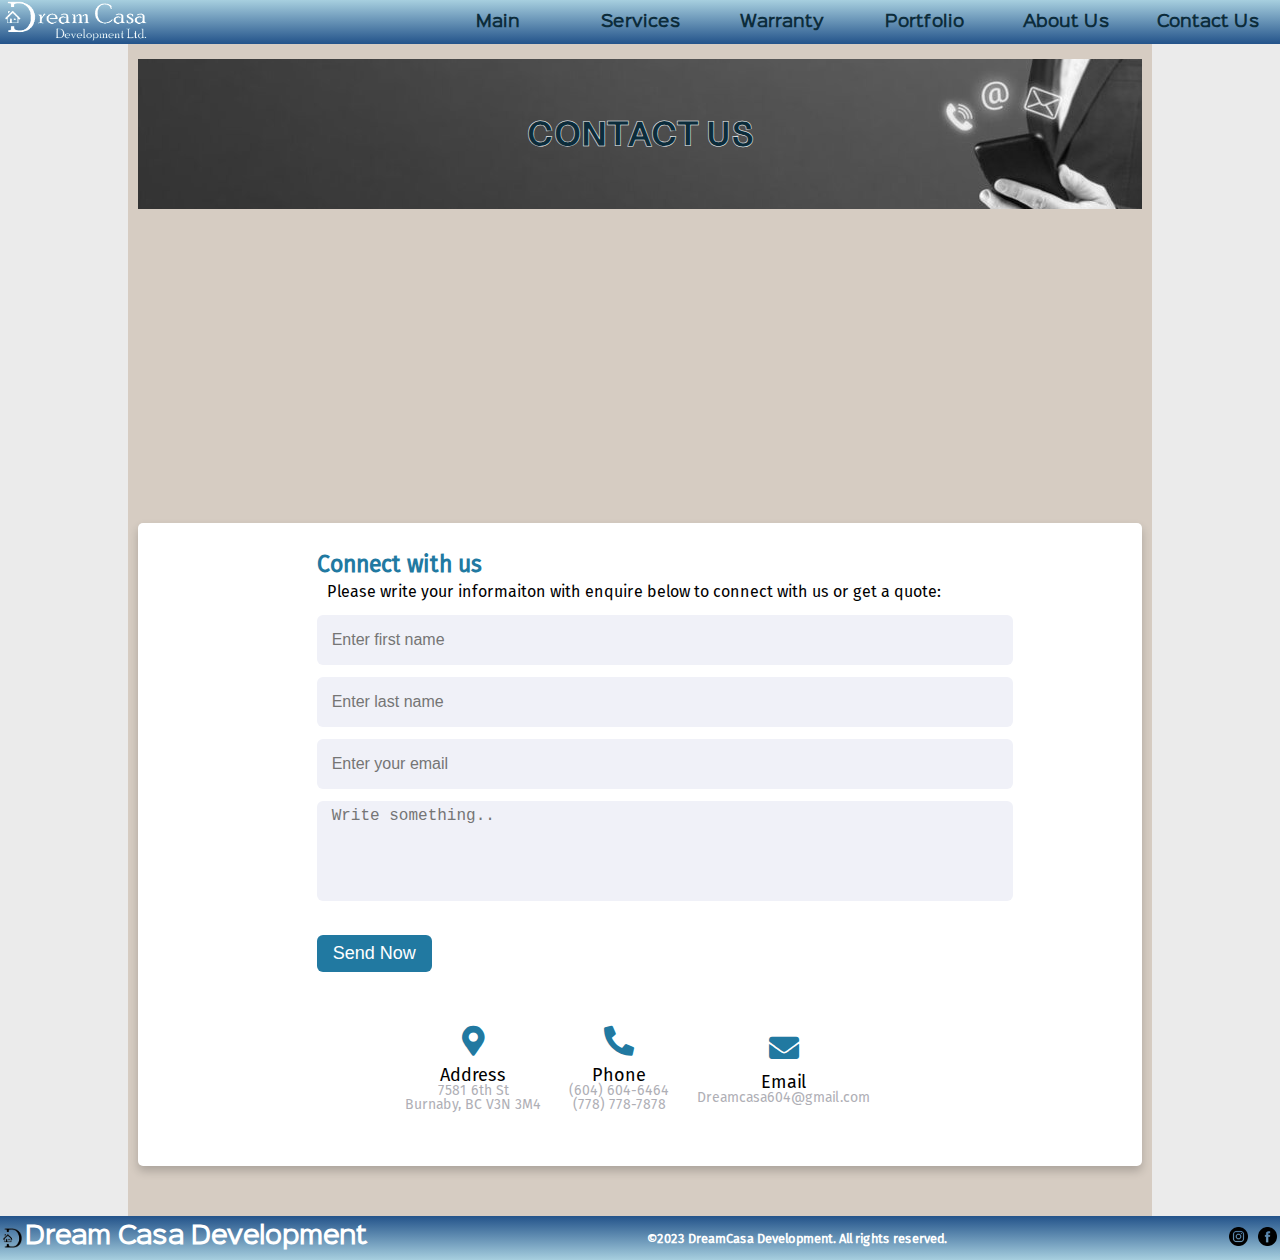
<file: Contact-Us/index.html>
<!doctype html>
<html lang="en">
        <!--
Final Project
Author: Gurveer Sohi
Student# A00901329	
-->
<head>
<meta charset="utf-8">
<meta name="viewport" content="width=device-width, initial-scale=1.0">    
<title>DreamCasa Portfolio</title>
<link rel="stylesheet" href="../css/style.css">
<script src="../scripts/menu.js" defer="defer"></script>
<link rel="stylesheet" href="https://cdnjs.cloudflare.com/ajax/libs/font-awesome/5.15.2/css/all.min.css"/>
</head>

<body>
    <header>
        <div id="top-bar">
            <a href="../index.html"><img class="logo-image" src="../images/Logo-2-white.png" alt="Site Logo"></a>
            <button class="btn-menu">
              <div class="menu-container" onclick="myFunction(this)">
                  <div class="bar1"></div>
                  <div class="bar2"></div>
                  <div class="bar3"></div>
              </div>
          </button>
        </div>
        <nav>
            <ul id="nav-ul">
                <li class="nav-li"><a class="nav-link" href="../index.html">Main</a></li>
                <li class="nav-li"><a class="nav-link" href="../Services/index.html">Services</a></li>
                <li class="nav-li"><a class="nav-link" href="../Warranty/index.html">Warranty</a></li>
                <li class="nav-li"><a class="nav-link" href="../Portfolio/index.html">Portfolio</a></li>
                <li class="nav-li"><a class="nav-link" href="../About-Us/index.html">About Us</a></li>
                <li class="nav-li"><a class="nav-link" href="index.html">Contact Us</a></li>
            </ul>
        </nav>
    </header>

    <div id="wrapper">
        <main>
          <h1 id="contact-us-h1">CONTACT US</h1>
            <br>
            <br>
            <iframe src="https://www.google.com/maps/embed?pb=!1m18!1m12!1m3!1d2605.8312316892757!2d-122.93524542394022!3d49.22272767499857!2m3!1f0!2f0!3f0!3m2!1i1024!2i768!4f13.1!3m3!1m2!1s0x548677c3b73eeeb5%3A0xccdfe32c414608db!2sPunia%20Homes%20Ltd!5e0!3m2!1sen!2sca!4v1690503897207!5m2!1sen!2sca" width="600" height="450" style="border:0;" allowfullscreen="" loading="lazy" referrerpolicy="no-referrer-when-downgrade"></iframe>
            <br><br>
            <div class="container">
                <div class="content">
                  <div class="left-side">
                    <div class="address details">
                      <i class="fas fa-map-marker-alt"></i>
                      <div class="topic">Address</div>
                      <div class="text-one">7581 6th St</div>
                      <div class="text-two">Burnaby, BC V3N 3M4</div>
                    </div>
                    <div class="phone details">
                      <i class="fas fa-phone-alt"></i>
                      <div class="topic">Phone</div>
                      <div class="text-one">(604) 604-6464</div>
                      <div class="text-two">(778) 778-7878</div>
                    </div>
                    <div class="email details">
                      <i class="fas fa-envelope"></i>
                      <div class="topic">Email</div>
                      <div class="text-one">Dreamcasa604@gmail.com</div>
                    </div>
                  </div>
                  <div class="right-side">
                    <div class="topic-text">Connect with us</div>
                    <p>Please write your informaiton with enquire below to connect with us or get a quote:</p>
                  <form action="#">
                    <div class="input-box">
                      <input type="text" placeholder="Enter first name">
                    </div>
                    <div class="input-box">
                        <input type="text" placeholder="Enter last name">
                      </div>
                    <div class="input-box">
                      <input type="text" placeholder="Enter your email">
                    </div>
                    <div class="input-box message-box">
                        <textarea id="subject" name="subject" placeholder="Write something.." style="height:100px"></textarea>
                    </div>
                    <div class="button">
                      <input type="button" value="Send Now" >
                    </div>
                  </form>
                </div>
                </div>
              </div>

        </main>
    </div>
        <footer>
            <div id="footer-div">
                <div id="footer-logo">
                    <img src="../images/Logo.png" alt="dreamcasa icon">
                    <h3>Dream Casa Development</h3>
                </div>
                <div>
                    <span>©2023 DreamCasa Development. All rights reserved.</span>
                </div>
                <div>
                    <a href="https://www.instagram.com/dreamcasa_/?hl=en"><img src="../images/instagram.png" alt="instagram icon"></a>
                    <a href="https://www.facebook.com/DreamCasaDevelopment/"><img src="../images/facebook.png" alt="facebook icon"></a>
                </div>
            </div>
        </footer>
    
</body>
</html>
</file>
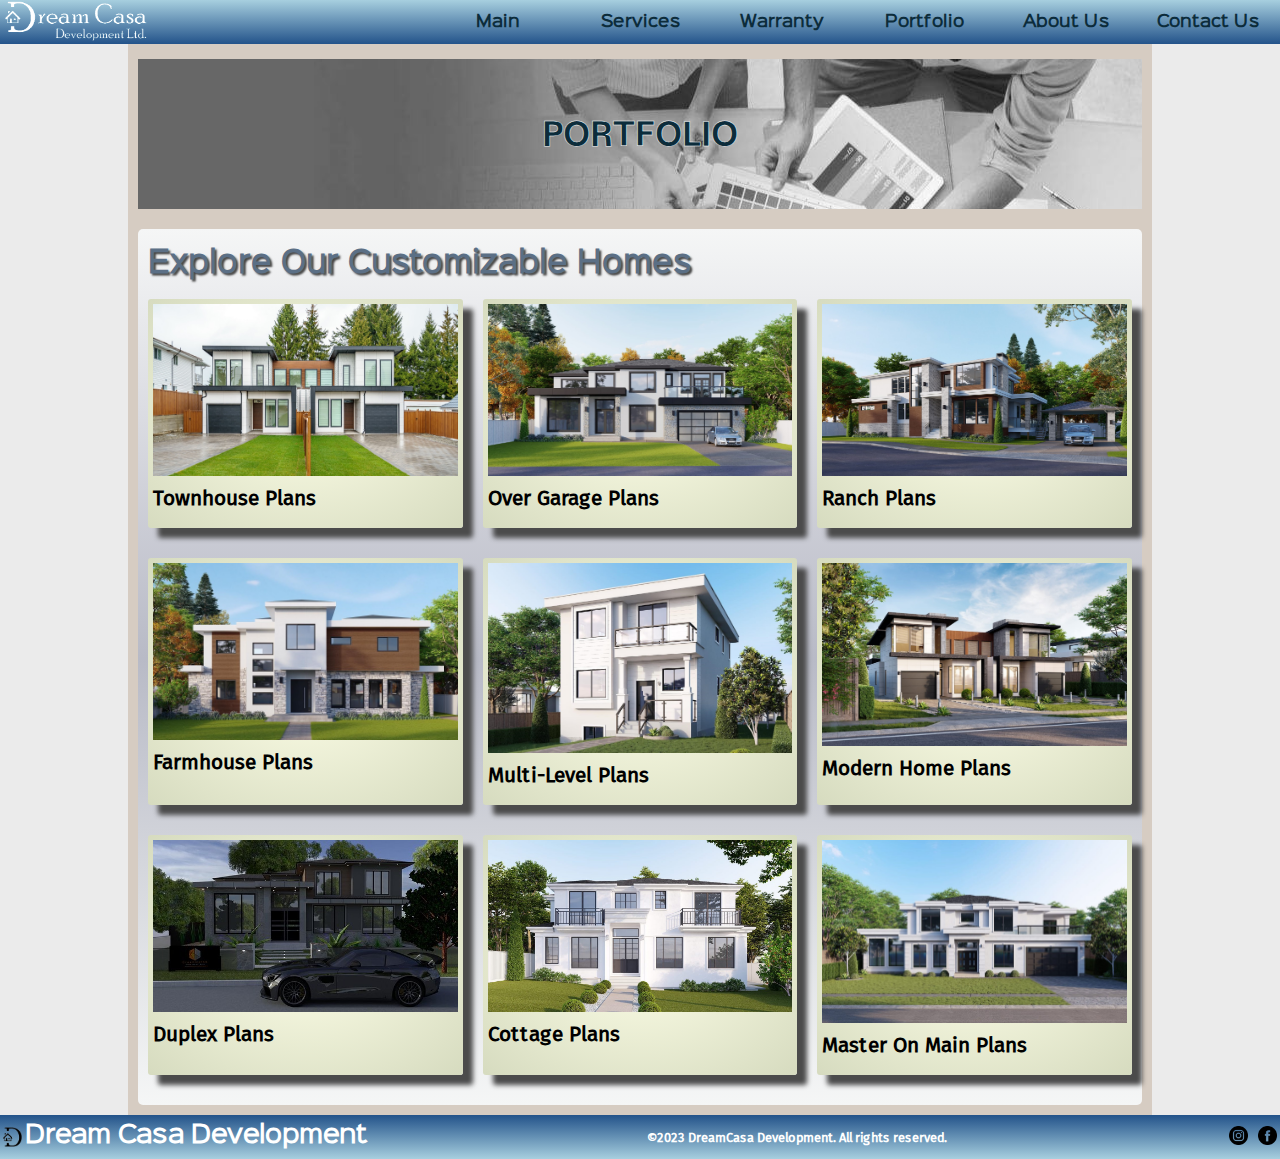
<file: Portfolio/index.html>
<!doctype html>
<html lang="en">
        <!--
Final Project
Author: Gurveer Sohi
Student# A00901329	
-->
<head>
<meta charset="utf-8">
<meta name="viewport" content="width=device-width, initial-scale=1.0">    
<title>DreamCasa Portfolio</title>
<link rel="stylesheet" href="../css/style.css">
<script src="../scripts/menu.js" defer="defer"></script>
</head>

<body>
    <header>
        <div id="top-bar">
            <a href="../index.html"><img class="logo-image" src="../images/Logo-2-white.png" alt="Site Logo"></a>
            <button class="btn-menu">
                <div class="menu-container" onclick="myFunction(this)">
                    <div class="bar1"></div>
                    <div class="bar2"></div>
                    <div class="bar3"></div>
                </div>
            </button>
        </div>
        <nav>
            <ul id="nav-ul">
                <li class="nav-li"><a class="nav-link" href="../index.html">Main</a></li>
                <li class="nav-li"><a class="nav-link" href="../Services/index.html">Services</a></li>
                <li class="nav-li"><a class="nav-link" href="../Warranty/index.html">Warranty</a></li>
                <li class="nav-li"><a class="nav-link" href="index.html">Portfolio</a></li>
                <li class="nav-li"><a class="nav-link" href="../About-Us/index.html">About Us</a></li>
                <li class="nav-li"><a class="nav-link" href="../Contact-Us/index.html">Contact Us</a></li>
            </ul>
        </nav>
    </header>

    <div id="wrapper">
        <main>
            <h1 id="portfolio-h1">PORTFOLIO</h1>
            <section id="portfolio">
                <h2>Explore Our Customizable Homes</h2>
                <div class="process">
                    <article>
                        <img src="../images/house 1.jpg" alt="">
                        <h4>Townhouse Plans</h4>
                    </article>
                    <article>
                        <img src="../images/house 2.jpg" alt="">
                        <h4>Over Garage Plans</h4>
                    </article>
                    <article>
                        <img src="../images/house 3.jpg" alt="">
                        <h4>Ranch Plans</h4>
                    </article>
                    <article>
                        <img src="../images/house 4.jpg" alt="">
                        <h4>Farmhouse Plans</h4>
                    </article>
                    <article>
                        <img src="../images/house 5.jpg" alt="">
                        <h4>Multi-Level Plans</h4>
                    </article>
                    <article>
                        <img src="../images/house 6.jpg" alt="">
                        <h4>Modern Home Plans</h4>
                    </article>
                    <article>
                        <img src="../images/house 7.jpg" alt="">
                        <h4>Duplex Plans</h4>
                    </article>
                    <article>
                        <img src="../images/house 8.jpg" alt="">
                        <h4>Cottage Plans</h4>
                    </article>
                    <article>
                        <img src="../images/house 9.jpg" alt="">
                        <h4>Master On Main Plans</h4>
                    </article>
                </div>
            </section>
        </main>
    </div>
        <footer>
            <div id="footer-div">
                <div id="footer-logo">
                    <img src="../images/Logo.png" alt="dreamcasa icon">
                    <h3>Dream Casa Development</h3>
                </div>
                <div>
                    <span>©2023 DreamCasa Development. All rights reserved.</span>
                </div>
                <div>
                    <a href="https://www.instagram.com/dreamcasa_/?hl=en"><img src="../images/instagram.png" alt="instagram icon"></a>
                    <a href="https://www.facebook.com/DreamCasaDevelopment/"><img src="../images/facebook.png" alt="facebook icon"></a>
                </div>
            </div>
        </footer>
</body>
</html>
</file>
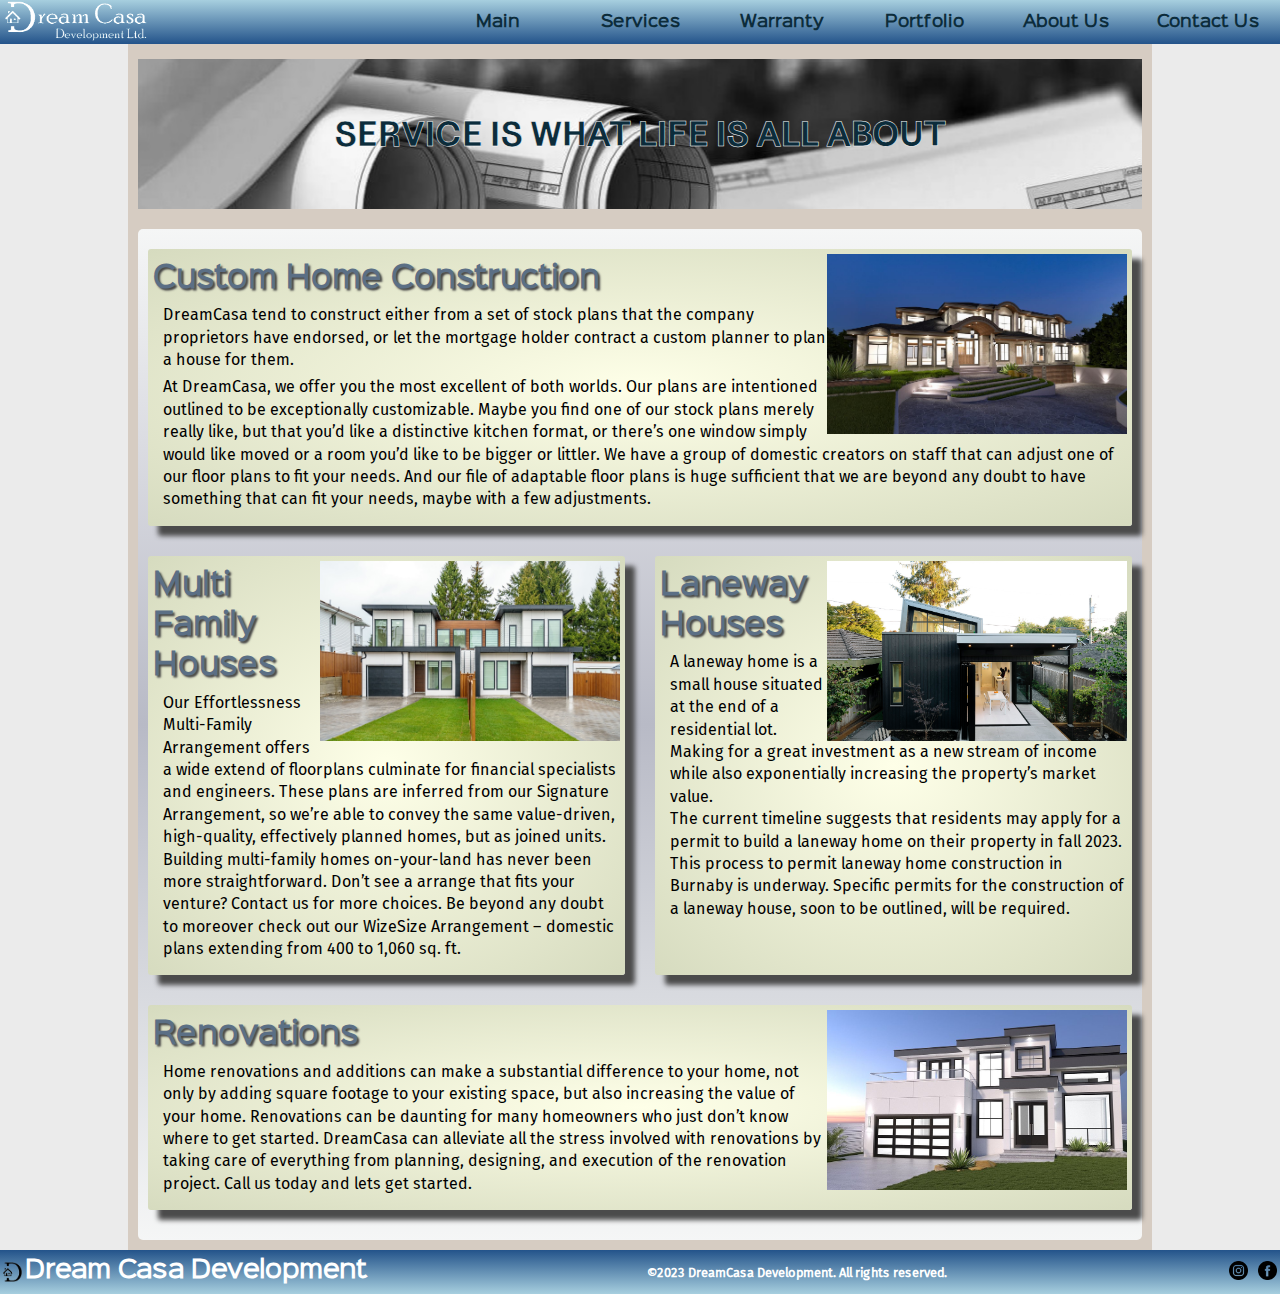
<file: Services/index.html>
<!doctype html>
<html lang="en">
        <!--
Final Project
Author: Gurveer Sohi
Student# A00901329	
-->
<head>
<meta charset="utf-8">
<meta name="viewport" content="width=device-width, initial-scale=1.0">    
<title>DreamCasa Portfolio</title>
<link rel="stylesheet" href="../css/style.css">
<script src="../scripts/menu.js" defer="defer"></script>
</head>

<body>
    <header>
        <div id="top-bar">
            <a href="../index.html"><img class="logo-image" src="../images/Logo-2-white.png" alt="Site Logo"></a>
            <button class="btn-menu">
                <div class="menu-container" onclick="myFunction(this)">
                    <div class="bar1"></div>
                    <div class="bar2"></div>
                    <div class="bar3"></div>
                </div>
            </button>
        </div>
        <nav>
            <ul id="nav-ul">
                <li class="nav-li"><a class="nav-link" href="../index.html">Main</a></li>
                <li class="nav-li"><a class="nav-link" href="index.html">Services</a></li>
                <li class="nav-li"><a class="nav-link" href="../Warranty/index.html">Warranty</a></li>
                <li class="nav-li"><a class="nav-link" href="../Portfolio/index.html">Portfolio</a></li>
                <li class="nav-li"><a class="nav-link" href="../About-Us/index.html">About Us</a></li>
                <li class="nav-li"><a class="nav-link" href="../Contact-Us/index.html">Contact Us</a></li>
            </ul>
        </nav>
    </header>

    <div id="wrapper">
        <main>
            <h1 id="services-h1">SERVICE IS WHAT LIFE IS ALL ABOUT</h1>
            <section>
                <div class="process">
                    <article>
                        <aside><img src="../images/house 12.jpg" alt=""></aside>
                        <h2>Custom Home Construction</h2>
                        <p>DreamCasa tend to construct either from a set of stock plans that the company proprietors have endorsed, 
                            or let the mortgage holder contract a custom planner to plan a house for them.
                        </p>
                        <p>At DreamCasa, we offer you the most excellent of both worlds. Our plans are intentioned outlined to be exceptionally customizable. 
                            Maybe you find one of our stock plans merely really like, but that you’d like a distinctive kitchen format, or 
                            there’s one window simply would like moved or a room you’d like to be bigger or littler. We have a group of domestic creators on staff that 
                            can adjust one of our floor plans to fit your needs. And our file of adaptable floor plans is huge sufficient that we are beyond any doubt to 
                            have something that can fit your needs, maybe with a few adjustments.
                        </p> 
                    </article>
                    
                    <article>
                        <aside><img src="../images/house 1.jpg" alt=""></aside>
                        <h2>Multi Family Houses</h2>
                        <p>
                            Our Effortlessness Multi-Family Arrangement offers a wide extend of floorplans culminate for financial specialists and engineers. 
                            These plans are inferred from our Signature Arrangement, so we’re able to convey the same value-driven, high-quality, effectively planned homes, 
                            but as joined units. Building multi-family homes on-your-land has never been more straightforward. Don’t see a arrange that fits your venture? 
                            Contact us for more choices. Be beyond any doubt to moreover check out our WizeSize Arrangement – domestic plans extending from 400 to 1,060 sq. ft.
                        </p>
                    </article>
                    <article>
                        <aside><img src="../images/house 15.jpg" alt=""></aside>
                        <h2>Laneway Houses</h2>
                        <p>
                            A laneway home is a small house situated at the end of a residential lot. Making for a great investment as a new stream of income while also 
                            exponentially increasing the property’s market value.
                            <br>The current timeline suggests that residents may apply for a permit to build a laneway home on their property in fall 2023. This process to 
                            permit laneway home construction in Burnaby is underway. Specific permits for the construction of a laneway house, soon to be outlined, will be required.
                        </p>
                    </article>
                    <article>
                        <aside><img src="../images/house 10.jpg" alt=""></aside>
                        <h2>Renovations</h2>
                        <p>
                            Home renovations and additions can make a substantial difference to your home, not only by adding square footage to your existing space, but also 
                            increasing the value of your home. Renovations can be daunting for many homeowners who just don’t know where to get started. DreamCasa can alleviate all 
                            the stress involved with renovations by taking care of everything from planning, designing, and execution of the renovation project. Call us today and lets 
                            get started.
                        </p>
                    </article>
                </div>
            </section>
        </main>
    </div>
        <footer>
            <div id="footer-div">
                <div id="footer-logo">
                    <img src="../images/Logo.png" alt="dreamcasa icon">
                    <h3>Dream Casa Development</h3>
                </div>
                <div>
                    <span>©2023 DreamCasa Development. All rights reserved.</span>
                </div>
                <div>
                    <a href="https://www.instagram.com/dreamcasa_/?hl=en"><img src="../images/instagram.png" alt="instagram icon"></a>
                    <a href="https://www.facebook.com/DreamCasaDevelopment/"><img src="../images/facebook.png" alt="facebook icon"></a>
                </div>
            </div>
        </footer>
    
</body>
</html>
</file>
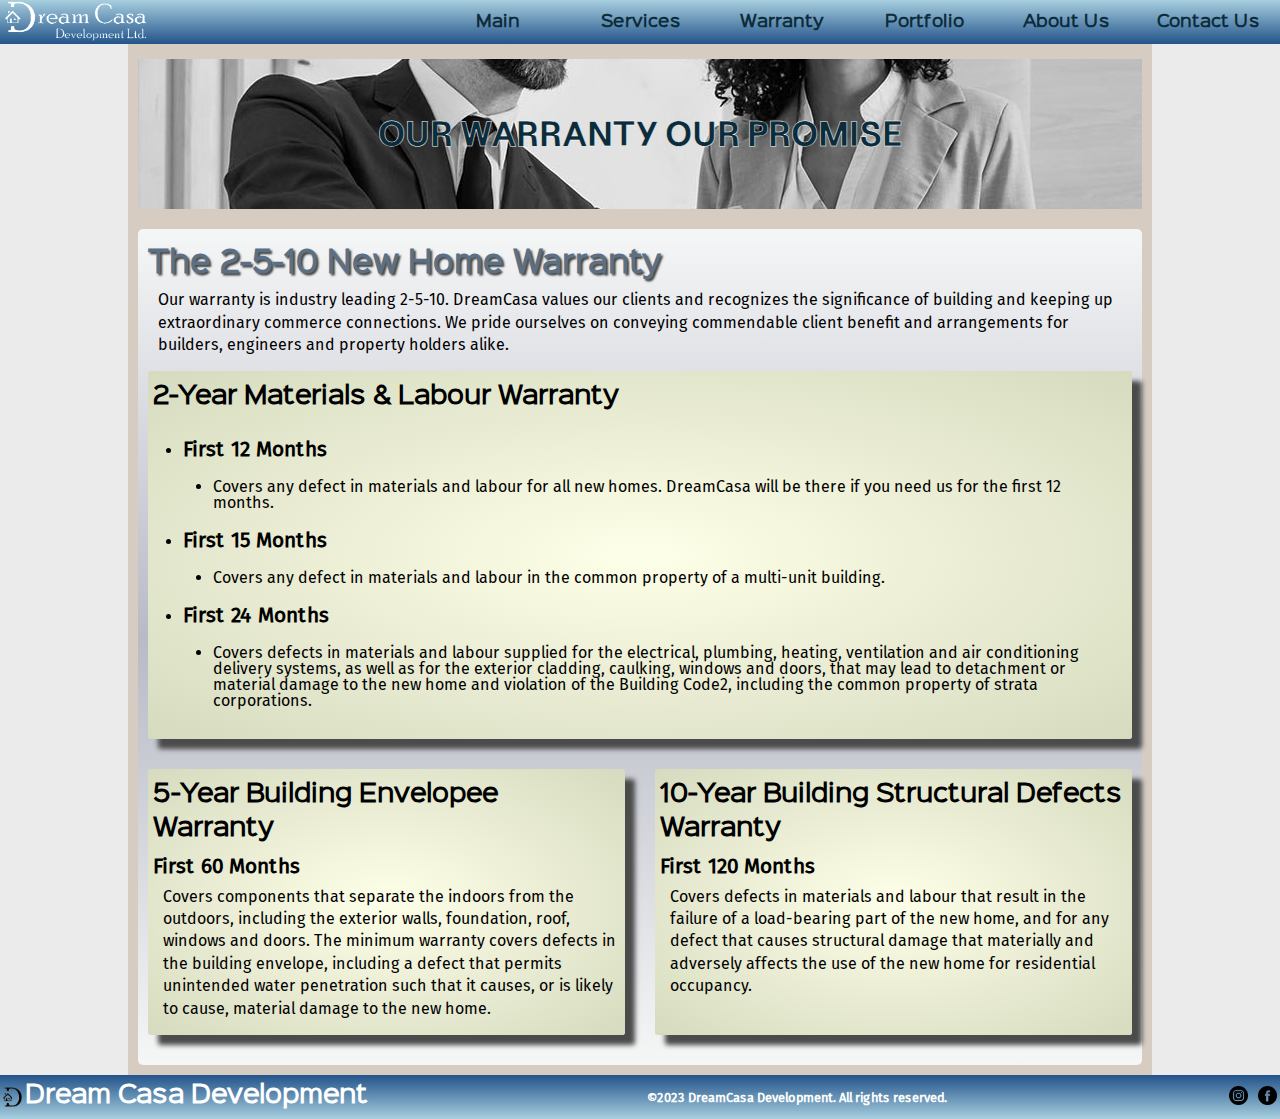
<file: Warranty/index.html>
<!doctype html>
<html lang="en">
        <!--
Final Project
Author: Gurveer Sohi
Student# A00901329	
-->
<head>
<meta charset="utf-8">
<meta name="viewport" content="width=device-width, initial-scale=1.0">    
<title>DreamCasa Portfolio</title>
<link rel="stylesheet" href="../css/style.css">
<script src="../scripts/menu.js" defer="defer"></script>
</head>

<body>
    <header>
        <div id="top-bar">
            <a href="../index.html"><img class="logo-image" src="../images/Logo-2-white.png" alt="Site Logo"></a>
            <button class="btn-menu">
                <div class="menu-container" onclick="myFunction(this)">
                    <div class="bar1"></div>
                    <div class="bar2"></div>
                    <div class="bar3"></div>
                </div>
            </button>
        </div>
        <nav>
            <ul id="nav-ul">
                <li class="nav-li"><a class="nav-link" href="../index.html">Main</a></li>
                <li class="nav-li"><a class="nav-link" href="../Services/index.html">Services</a></li>
                <li class="nav-li"><a class="nav-link" href="index.html">Warranty</a></li>
                <li class="nav-li"><a class="nav-link" href="../Portfolio/index.html">Portfolio</a></li>
                <li class="nav-li"><a class="nav-link" href="../About-Us/index.html">About Us</a></li>
                <li class="nav-li"><a class="nav-link" href="../Contact-Us/index.html">Contact Us</a></li>
            </ul>
        </nav>
    </header>

    <div id="wrapper">
        <main>
            <h1 id="warranty-h1">OUR WARRANTY OUR PROMISE</h1>
            <section>
                <h2>The 2-5-10 New Home Warranty</h2>
                <p>Our warranty is industry leading 2-5-10. DreamCasa values our clients and recognizes the significance of
                    building and keeping up extraordinary commerce connections. We pride
                    ourselves on conveying commendable client benefit and arrangements
                    for builders, engineers and property holders alike.</p>
                <div class="process">
                    <article id="warranty">
                        <h3>2-Year Materials & Labour Warranty</h3>
                        <ul>
                            <li><h4>First 12 Months</h4></li>
                            <ul>
                                <li>Covers any defect in materials and labour for all new homes. DreamCasa 
                                will be there if you need us for the first 12 months.</li>
                            </ul>
                            <li><h4>First 15 Months</h4></li>
                            <ul>
                                <li>Covers any defect in materials and labour in the common property 
                                    of a multi-unit building.</li>
                            </ul>
                            <li><h4>First 24 Months</h4></li>
                            <ul>
                                <li>Covers defects in materials and labour supplied for the electrical, 
                                    plumbing, heating, ventilation and air conditioning delivery systems, 
                                    as well as for the exterior cladding, caulking, windows and doors, that 
                                    may lead to detachment or material damage to the new home and violation 
                                    of the Building Code2, including the common property of strata corporations.</li>
                            </ul>
                        </ul>
                    </article>
                    <article>
                        <h3>5-Year Building Envelopee Warranty</h3>
                        <h4>First 60 Months</h4>
                        <p>Covers components that separate the indoors from the outdoors, including the exterior walls, 
                            foundation, roof, windows and doors. The minimum warranty covers defects in the building 
                            envelope, including a defect that permits unintended water penetration such that it causes, 
                            or is likely to cause, material damage to the new home.</p>
                    </article>
                    <article>
                        <h3>10-Year Building Structural Defects Warranty</h3>
                        <h4>First 120 Months</h4>
                        <p>Covers defects in materials and labour that result in the failure of a load-bearing part of 
                            the new home, and for any defect that causes structural damage that materially and adversely 
                            affects the use of the new home for residential occupancy.</p>
                    </article>
                </div>
            </section>
        </main>
    </div>
        <footer>
            <div id="footer-div">
                <div id="footer-logo">
                    <img src="../images/Logo.png" alt="dreamcasa icon">
                    <h3>Dream Casa Development</h3>
                </div>
                <div>
                    <span>©2023 DreamCasa Development. All rights reserved.</span>
                </div>
                <div>
                    <a href="https://www.instagram.com/dreamcasa_/?hl=en"><img src="../images/instagram.png" alt="instagram icon"></a>
                    <a href="https://www.facebook.com/DreamCasaDevelopment/"><img src="../images/facebook.png" alt="facebook icon"></a>
                </div>
            </div>
        </footer>
    
</body>
</html>
</file>
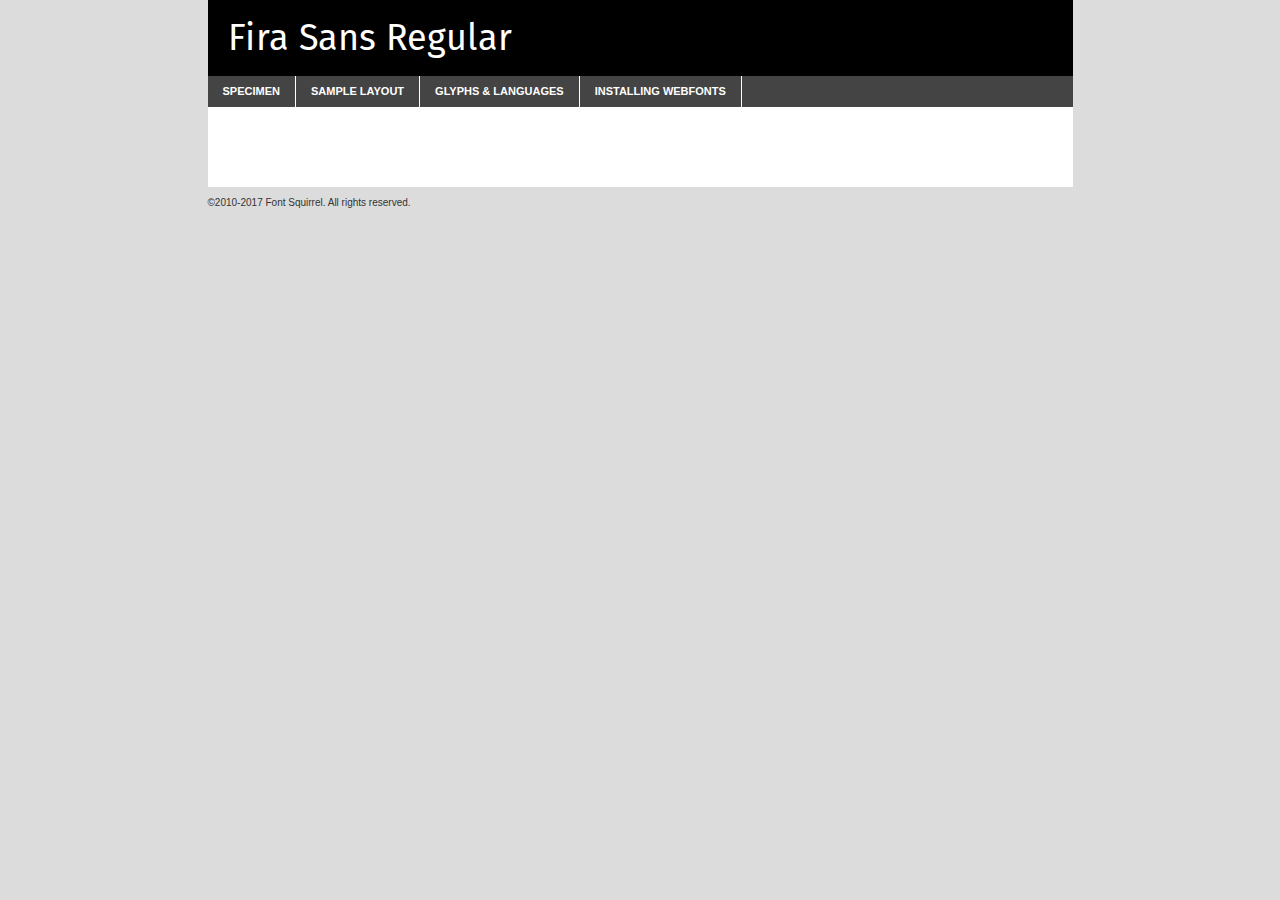
<file: fonts/webfontkit/firasans-regular-demo.html>
<!DOCTYPE html PUBLIC "-//W3C//DTD XHTML 1.0 Transitional//EN"
        "http://www.w3.org/TR/xhtml1/DTD/xhtml1-transitional.dtd">

<html xmlns="http://www.w3.org/1999/xhtml" xml:lang="en" lang="en">
<head>
    <meta http-equiv="Content-Type" content="text/html; charset=utf-8"/>
    <script src="http://ajax.googleapis.com/ajax/libs/jquery/1.7.2/jquery.min.js" type="text/javascript" charset="utf-8"></script>
    <script type="text/javascript">
		(function($) {
			$.fn.easyTabs = function(option) {
				var param = jQuery.extend({ fadeSpeed: 'fast', defaultContent: 1, activeClass: 'active' }, option);
				$(this).each(function() {
					var thisId = '#' + this.id;
					if ( param.defaultContent == '' )
					{
						param.defaultContent = 1;
					}
					if ( typeof param.defaultContent == 'number' )
					{
						var defaultTab = $(thisId + ' .tabs li:eq(' + (param.defaultContent - 1) + ') a').attr('href').substr(1);
					}
					else
					{
						var defaultTab = param.defaultContent;
					}
					$(thisId + ' .tabs li a').each(function() {
						var tabToHide = $(this).attr('href').substr(1);
						$('#' + tabToHide).addClass('easytabs-tab-content');
					});
					hideAll();
					changeContent(defaultTab);

					function hideAll() {$(thisId + ' .easytabs-tab-content').hide();}

					function changeContent(tabId)
					{
						hideAll();
						$(thisId + ' .tabs li').removeClass(param.activeClass);
						$(thisId + ' .tabs li a[href=#' + tabId + ']').closest('li').addClass(param.activeClass);
						if ( param.fadeSpeed != 'none' )
						{
							$(thisId + ' #' + tabId).fadeIn(param.fadeSpeed);
						}
						else
						{
							$(thisId + ' #' + tabId).show();
						}
					}

					$(thisId + ' .tabs li').click(function() {
						var tabId = $(this).find('a').attr('href').substr(1);
						changeContent(tabId);
						return false;
					});
				});
			}
		})(jQuery);
    </script>
    <link rel="stylesheet" href="specimen_files/specimen_stylesheet.css" type="text/css" charset="utf-8"/>
    <link rel="stylesheet" href="stylesheet.css" type="text/css" charset="utf-8"/>

    <style type="text/css">
        		body {
			font-family: 'fira_sansregular';
        		}

            </style>

    <title>Fira Sans Regular Specimen</title>


    <script type="text/javascript" charset="utf-8">
		$(document).ready(function() {
			$('#container').easyTabs({ defaultContent: 1 });
		});
    </script>
</head>

<body>
<div id="container">
    <div id="header">
		Fira Sans Regular    </div>
    <ul class="tabs">
        <li><a href="#specimen">Specimen</a></li>
        <li><a href="#layout">Sample Layout</a></li>
		        <li><a href="#glyphs">Glyphs &amp; Languages</a></li>
        <li><a href="#installing">Installing Webfonts</a></li>

    </ul>

    <div id="main_content">


        <div id="specimen">

            <div class="section">
                <div class="grid12 firstcol">
                    <div class="huge">AaBb</div>
                </div>
            </div>

            <div class="section">
                <div class="glyph_range">A&#x200B;B&#x200b;C&#x200b;D&#x200b;E&#x200b;F&#x200b;G&#x200b;H&#x200b;I&#x200b;J&#x200b;K&#x200b;L&#x200b;M&#x200b;N&#x200b;O&#x200b;P&#x200b;Q&#x200b;R&#x200b;S&#x200b;T&#x200b;U&#x200b;V&#x200b;W&#x200b;X&#x200b;Y&#x200b;Z&#x200b;a&#x200b;b&#x200b;c&#x200b;d&#x200b;e&#x200b;f&#x200b;g&#x200b;h&#x200b;i&#x200b;j&#x200b;k&#x200b;l&#x200b;m&#x200b;n&#x200b;o&#x200b;p&#x200b;q&#x200b;r&#x200b;s&#x200b;t&#x200b;u&#x200b;v&#x200b;w&#x200b;x&#x200b;y&#x200b;z&#x200b;1&#x200b;2&#x200b;3&#x200b;4&#x200b;5&#x200b;6&#x200b;7&#x200b;8&#x200b;9&#x200b;0&#x200b;&amp;&#x200b;.&#x200b;,&#x200b;?&#x200b;!&#x200b;&#64;&#x200b;(&#x200b;)&#x200b;#&#x200b;$&#x200b;%&#x200b;*&#x200b;+&#x200b;-&#x200b;=&#x200b;:&#x200b;;</div>
            </div>
            <div class="section">
                <div class="grid12 firstcol">
                    <table class="sample_table">
                        <tr>
                            <td>10</td>
                            <td class="size10">abcdefghijklmnopqrstuvwxyzABCDEFGHIJKLMNOPQRSTUVWXYZ0123456789abcdefghijklmnopqrstuvwxyzABCDEFGHIJKLMNOPQRSTUVWXYZ0123456789abcdefghijklmnopqrstuvwxyzABCDEFGHIJKLMNOPQRSTUVWXYZ</td>
                        </tr>
                        <tr>
                            <td>11</td>
                            <td class="size11">abcdefghijklmnopqrstuvwxyzABCDEFGHIJKLMNOPQRSTUVWXYZ0123456789abcdefghijklmnopqrstuvwxyzABCDEFGHIJKLMNOPQRSTUVWXYZ0123456789abcdefghijklmnopqrstuvwxyzABCDEFGHIJKLMNOPQRSTUVWXYZ</td>
                        </tr>
                        <tr>
                            <td>12</td>
                            <td class="size12">abcdefghijklmnopqrstuvwxyzABCDEFGHIJKLMNOPQRSTUVWXYZ0123456789abcdefghijklmnopqrstuvwxyzABCDEFGHIJKLMNOPQRSTUVWXYZ0123456789abcdefghijklmnopqrstuvwxyzABCDEFGHIJKLMNOPQRSTUVWXYZ</td>
                        </tr>
                        <tr>
                            <td>13</td>
                            <td class="size13">abcdefghijklmnopqrstuvwxyzABCDEFGHIJKLMNOPQRSTUVWXYZ0123456789abcdefghijklmnopqrstuvwxyzABCDEFGHIJKLMNOPQRSTUVWXYZ0123456789abcdefghijklmnopqrstuvwxyzABCDEFGHIJKLMNOPQRSTUVWXYZ</td>
                        </tr>
                        <tr>
                            <td>14</td>
                            <td class="size14">abcdefghijklmnopqrstuvwxyzABCDEFGHIJKLMNOPQRSTUVWXYZ0123456789abcdefghijklmnopqrstuvwxyzABCDEFGHIJKLMNOPQRSTUVWXYZ0123456789abcdefghijklmnopqrstuvwxyzABCDEFGHIJKLMNOPQRSTUVWXYZ</td>
                        </tr>
                        <tr>
                            <td>16</td>
                            <td class="size16">abcdefghijklmnopqrstuvwxyzABCDEFGHIJKLMNOPQRSTUVWXYZ0123456789abcdefghijklmnopqrstuvwxyzABCDEFGHIJKLMNOPQRSTUVWXYZ</td>
                        </tr>
                        <tr>
                            <td>18</td>
                            <td class="size18">abcdefghijklmnopqrstuvwxyzABCDEFGHIJKLMNOPQRSTUVWXYZ0123456789abcdefghijklmnopqrstuvwxyzABCDEFGHIJKLMNOPQRSTUVWXYZ</td>
                        </tr>
                        <tr>
                            <td>20</td>
                            <td class="size20">abcdefghijklmnopqrstuvwxyzABCDEFGHIJKLMNOPQRSTUVWXYZ0123456789abcdefghijklmnopqrstuvwxyzABCDEFGHIJKLMNOPQRSTUVWXYZ</td>
                        </tr>
                        <tr>
                            <td>24</td>
                            <td class="size24">abcdefghijklmnopqrstuvwxyzABCDEFGHIJKLMNOPQRSTUVWXYZ0123456789abcdefghijklmnopqrstuvwxyzABCDEFGHIJKLMNOPQRSTUVWXYZ</td>
                        </tr>
                        <tr>
                            <td>30</td>
                            <td class="size30">abcdefghijklmnopqrstuvwxyzABCDEFGHIJKLMNOPQRSTUVWXYZ0123456789abcdefghijklmnopqrstuvwxyzABCDEFGHIJKLMNOPQRSTUVWXYZ</td>
                        </tr>
                        <tr>
                            <td>36</td>
                            <td class="size36">abcdefghijklmnopqrstuvwxyzABCDEFGHIJKLMNOPQRSTUVWXYZ0123456789abcdefghijklmnopqrstuvwxyzABCDEFGHIJKLMNOPQRSTUVWXYZ</td>
                        </tr>
                        <tr>
                            <td>48</td>
                            <td class="size48">abcdefghijklmnopqrstuvwxyzABCDEFGHIJKLMNOPQRSTUVWXYZ0123456789abcdefghijklmnopqrstuvwxyzABCDEFGHIJKLMNOPQRSTUVWXYZ</td>
                        </tr>
                        <tr>
                            <td>60</td>
                            <td class="size60">abcdefghijklmnopqrstuvwxyzABCDEFGHIJKLMNOPQRSTUVWXYZ0123456789abcdefghijklmnopqrstuvwxyzABCDEFGHIJKLMNOPQRSTUVWXYZ</td>
                        </tr>
                        <tr>
                            <td>72</td>
                            <td class="size72">abcdefghijklmnopqrstuvwxyzABCDEFGHIJKLMNOPQRSTUVWXYZ0123456789abcdefghijklmnopqrstuvwxyzABCDEFGHIJKLMNOPQRSTUVWXYZ</td>
                        </tr>
                        <tr>
                            <td>90</td>
                            <td class="size90">abcdefghijklmnopqrstuvwxyzABCDEFGHIJKLMNOPQRSTUVWXYZ0123456789abcdefghijklmnopqrstuvwxyzABCDEFGHIJKLMNOPQRSTUVWXYZ</td>
                        </tr>
                    </table>

                </div>

            </div>


            <div class="section" id="bodycomparison">


                <div id="xheight">
                    <div class="fontbody">&#x25FC;&#x25FC;&#x25FC;&#x25FC;&#x25FC;&#x25FC;&#x25FC;&#x25FC;&#x25FC;&#x25FC;&#x25FC;&#x25FC;&#x25FC;&#x25FC;&#x25FC;&#x25FC;&#x25FC;&#x25FC;&#x25FC;&#x25FC;&#x25FC;&#x25FC;&#x25FC;&#x25FC;&#x25FC;&#x25FC;&#x25FC;&#x25FC;&#x25FC;&#x25FC;&#x25FC;&#x25FC;&#x25FC;&#x25FC;&#x25FC;&#x25FC;&#x25FC;&#x25FC;&#x25FC;&#x25FC;&#x25FC;&#x25FC;&#x25FC;&#x25FC;&#x25FC;&#x25FC;&#x25FC;&#x25FC;&#x25FC;&#x25FC;&#x25FC;&#x25FC;&#x25FC;&#x25FC;&#x25FC;&#x25FC;&#x25FC;&#x25FC;&#x25FC;&#x25FC;&#x25FC;&#x25FC;&#x25FC;&#x25FC;&#x25FC;&#x25FC;&#x25FC;&#x25FC;&#x25FC;&#x25FC;&#x25FC;&#x25FC;&#x25FC;&#x25FC;&#x25FC;&#x25FC;&#x25FC;&#x25FC;&#x25FC;&#x25FC;&#x25FC;&#x25FC;&#x25FC;&#x25FC;&#x25FC;&#x25FC;&#x25FC;&#x25FC;&#x25FC;&#x25FC;&#x25FC;&#x25FC;&#x25FC;&#x25FC;&#x25FC;&#x25FC;&#x25FC;&#x25FC;&#x25FC;body</div>
                    <div class="arialbody">body</div>
                    <div class="verdanabody">body</div>
                    <div class="georgiabody">body</div>
                </div>
                <div class="fontbody" style="z-index:1">
                    body<span>Fira Sans Regular</span>
                </div>
                <div class="arialbody" style="z-index:1">
                    body<span>Arial</span>
                </div>
                <div class="verdanabody" style="z-index:1">
                    body<span>Verdana</span>
                </div>
                <div class="georgiabody" style="z-index:1">
                    body<span>Georgia</span>
                </div>


            </div>


            <div class="section psample psample_row1" id="">

                <div class="grid2 firstcol">
                    <p class="size10"><span>10.</span>Aenean lacinia bibendum nulla sed consectetur. Fusce dapibus, tellus ac cursus commodo, tortor mauris condimentum nibh, ut fermentum massa justo sit amet risus. Nullam id dolor id nibh ultricies vehicula ut id elit. Cum sociis natoque penatibus et magnis dis parturient montes, nascetur ridiculus mus. Nulla vitae elit libero, a pharetra augue.</p>

                </div>
                <div class="grid3">
                    <p class="size11"><span>11.</span>Aenean lacinia bibendum nulla sed consectetur. Fusce dapibus, tellus ac cursus commodo, tortor mauris condimentum nibh, ut fermentum massa justo sit amet risus. Nullam id dolor id nibh ultricies vehicula ut id elit. Cum sociis natoque penatibus et magnis dis parturient montes, nascetur ridiculus mus. Nulla vitae elit libero, a pharetra augue.</p>

                </div>
                <div class="grid3">
                    <p class="size12"><span>12.</span>Aenean lacinia bibendum nulla sed consectetur. Fusce dapibus, tellus ac cursus commodo, tortor mauris condimentum nibh, ut fermentum massa justo sit amet risus. Nullam id dolor id nibh ultricies vehicula ut id elit. Cum sociis natoque penatibus et magnis dis parturient montes, nascetur ridiculus mus. Nulla vitae elit libero, a pharetra augue.</p>

                </div>
                <div class="grid4">
                    <p class="size13"><span>13.</span>Aenean lacinia bibendum nulla sed consectetur. Fusce dapibus, tellus ac cursus commodo, tortor mauris condimentum nibh, ut fermentum massa justo sit amet risus. Nullam id dolor id nibh ultricies vehicula ut id elit. Cum sociis natoque penatibus et magnis dis parturient montes, nascetur ridiculus mus. Nulla vitae elit libero, a pharetra augue.</p>

                </div>
                <div class="white_blend"></div>

            </div>
            <div class="section psample psample_row2" id="">
                <div class="grid3 firstcol">
                    <p class="size14"><span>14.</span>Aenean lacinia bibendum nulla sed consectetur. Fusce dapibus, tellus ac cursus commodo, tortor mauris condimentum nibh, ut fermentum massa justo sit amet risus. Nullam id dolor id nibh ultricies vehicula ut id elit. Cum sociis natoque penatibus et magnis dis parturient montes, nascetur ridiculus mus. Nulla vitae elit libero, a pharetra augue.</p>

                </div>
                <div class="grid4">
                    <p class="size16"><span>16.</span>Aenean lacinia bibendum nulla sed consectetur. Fusce dapibus, tellus ac cursus commodo, tortor mauris condimentum nibh, ut fermentum massa justo sit amet risus. Nullam id dolor id nibh ultricies vehicula ut id elit. Cum sociis natoque penatibus et magnis dis parturient montes, nascetur ridiculus mus. Nulla vitae elit libero, a pharetra augue.</p>

                </div>
                <div class="grid5">
                    <p class="size18"><span>18.</span>Aenean lacinia bibendum nulla sed consectetur. Fusce dapibus, tellus ac cursus commodo, tortor mauris condimentum nibh, ut fermentum massa justo sit amet risus. Nullam id dolor id nibh ultricies vehicula ut id elit. Cum sociis natoque penatibus et magnis dis parturient montes, nascetur ridiculus mus. Nulla vitae elit libero, a pharetra augue.</p>

                </div>

                <div class="white_blend"></div>

            </div>

            <div class="section psample psample_row3" id="">
                <div class="grid5 firstcol">
                    <p class="size20"><span>20.</span>Aenean lacinia bibendum nulla sed consectetur. Fusce dapibus, tellus ac cursus commodo, tortor mauris condimentum nibh, ut fermentum massa justo sit amet risus. Nullam id dolor id nibh ultricies vehicula ut id elit. Cum sociis natoque penatibus et magnis dis parturient montes, nascetur ridiculus mus. Nulla vitae elit libero, a pharetra augue.</p>
                </div>
                <div class="grid7">
                    <p class="size24"><span>24.</span>Aenean lacinia bibendum nulla sed consectetur. Fusce dapibus, tellus ac cursus commodo, tortor mauris condimentum nibh, ut fermentum massa justo sit amet risus. Nullam id dolor id nibh ultricies vehicula ut id elit. Cum sociis natoque penatibus et magnis dis parturient montes, nascetur ridiculus mus. Nulla vitae elit libero, a pharetra augue.</p>
                </div>

                <div class="white_blend"></div>

            </div>

            <div class="section psample psample_row4" id="">
                <div class="grid12 firstcol">
                    <p class="size30"><span>30.</span>Aenean lacinia bibendum nulla sed consectetur. Fusce dapibus, tellus ac cursus commodo, tortor mauris condimentum nibh, ut fermentum massa justo sit amet risus. Nullam id dolor id nibh ultricies vehicula ut id elit. Cum sociis natoque penatibus et magnis dis parturient montes, nascetur ridiculus mus. Nulla vitae elit libero, a pharetra augue.</p>
                </div>
                <div class="white_blend"></div>

            </div>


            <div class="section psample psample_row1 fullreverse">
                <div class="grid2 firstcol">
                    <p class="size10"><span>10.</span>Aenean lacinia bibendum nulla sed consectetur. Fusce dapibus, tellus ac cursus commodo, tortor mauris condimentum nibh, ut fermentum massa justo sit amet risus. Nullam id dolor id nibh ultricies vehicula ut id elit. Cum sociis natoque penatibus et magnis dis parturient montes, nascetur ridiculus mus. Nulla vitae elit libero, a pharetra augue.</p>

                </div>
                <div class="grid3">
                    <p class="size11"><span>11.</span>Aenean lacinia bibendum nulla sed consectetur. Fusce dapibus, tellus ac cursus commodo, tortor mauris condimentum nibh, ut fermentum massa justo sit amet risus. Nullam id dolor id nibh ultricies vehicula ut id elit. Cum sociis natoque penatibus et magnis dis parturient montes, nascetur ridiculus mus. Nulla vitae elit libero, a pharetra augue.</p>

                </div>
                <div class="grid3">
                    <p class="size12"><span>12.</span>Aenean lacinia bibendum nulla sed consectetur. Fusce dapibus, tellus ac cursus commodo, tortor mauris condimentum nibh, ut fermentum massa justo sit amet risus. Nullam id dolor id nibh ultricies vehicula ut id elit. Cum sociis natoque penatibus et magnis dis parturient montes, nascetur ridiculus mus. Nulla vitae elit libero, a pharetra augue.</p>

                </div>
                <div class="grid4">
                    <p class="size13"><span>13.</span>Aenean lacinia bibendum nulla sed consectetur. Fusce dapibus, tellus ac cursus commodo, tortor mauris condimentum nibh, ut fermentum massa justo sit amet risus. Nullam id dolor id nibh ultricies vehicula ut id elit. Cum sociis natoque penatibus et magnis dis parturient montes, nascetur ridiculus mus. Nulla vitae elit libero, a pharetra augue.</p>

                </div>
                <div class="black_blend"></div>

            </div>

            <div class="section psample psample_row2 fullreverse">
                <div class="grid3 firstcol">
                    <p class="size14"><span>14.</span>Aenean lacinia bibendum nulla sed consectetur. Fusce dapibus, tellus ac cursus commodo, tortor mauris condimentum nibh, ut fermentum massa justo sit amet risus. Nullam id dolor id nibh ultricies vehicula ut id elit. Cum sociis natoque penatibus et magnis dis parturient montes, nascetur ridiculus mus. Nulla vitae elit libero, a pharetra augue.</p>

                </div>
                <div class="grid4">
                    <p class="size16"><span>16.</span>Aenean lacinia bibendum nulla sed consectetur. Fusce dapibus, tellus ac cursus commodo, tortor mauris condimentum nibh, ut fermentum massa justo sit amet risus. Nullam id dolor id nibh ultricies vehicula ut id elit. Cum sociis natoque penatibus et magnis dis parturient montes, nascetur ridiculus mus. Nulla vitae elit libero, a pharetra augue.</p>

                </div>
                <div class="grid5">
                    <p class="size18"><span>18.</span>Aenean lacinia bibendum nulla sed consectetur. Fusce dapibus, tellus ac cursus commodo, tortor mauris condimentum nibh, ut fermentum massa justo sit amet risus. Nullam id dolor id nibh ultricies vehicula ut id elit. Cum sociis natoque penatibus et magnis dis parturient montes, nascetur ridiculus mus. Nulla vitae elit libero, a pharetra augue.</p>

                </div>
                <div class="black_blend"></div>

            </div>

            <div class="section psample fullreverse psample_row3" id="">
                <div class="grid5 firstcol">
                    <p class="size20"><span>20.</span>Aenean lacinia bibendum nulla sed consectetur. Fusce dapibus, tellus ac cursus commodo, tortor mauris condimentum nibh, ut fermentum massa justo sit amet risus. Nullam id dolor id nibh ultricies vehicula ut id elit. Cum sociis natoque penatibus et magnis dis parturient montes, nascetur ridiculus mus. Nulla vitae elit libero, a pharetra augue.</p>
                </div>
                <div class="grid7">
                    <p class="size24"><span>24.</span>Aenean lacinia bibendum nulla sed consectetur. Fusce dapibus, tellus ac cursus commodo, tortor mauris condimentum nibh, ut fermentum massa justo sit amet risus. Nullam id dolor id nibh ultricies vehicula ut id elit. Cum sociis natoque penatibus et magnis dis parturient montes, nascetur ridiculus mus. Nulla vitae elit libero, a pharetra augue.</p>
                </div>

                <div class="black_blend"></div>

            </div>

            <div class="section psample fullreverse psample_row4" id="" style="border-bottom: 20px #000 solid;">
                <div class="grid12 firstcol">
                    <p class="size30"><span>30.</span>Aenean lacinia bibendum nulla sed consectetur. Fusce dapibus, tellus ac cursus commodo, tortor mauris condimentum nibh, ut fermentum massa justo sit amet risus. Nullam id dolor id nibh ultricies vehicula ut id elit. Cum sociis natoque penatibus et magnis dis parturient montes, nascetur ridiculus mus. Nulla vitae elit libero, a pharetra augue.</p>
                </div>
                <div class="black_blend"></div>

            </div>


        </div>

        <div id="layout">

            <div class="section">

                <div class="grid12 firstcol">
                    <h1>Lorem Ipsum Dolor</h1>
                    <h2>Etiam porta sem malesuada magna mollis euismod</h2>

                    <p class="byline">By <a href="#link">Aenean Lacinia</a></p>
                </div>
            </div>
            <div class="section">
                <div class="grid8 firstcol">
                    <p class="large">Donec sed odio dui. Morbi leo risus, porta ac consectetur ac, vestibulum at eros. Fusce dapibus, tellus ac cursus commodo, tortor mauris condimentum nibh, ut fermentum massa justo sit amet risus. </p>


                    <h3>Pellentesque ornare sem</h3>

                    <p>Maecenas sed diam eget risus varius blandit sit amet non magna. Maecenas faucibus mollis interdum. Donec ullamcorper nulla non metus auctor fringilla. Nullam id dolor id nibh ultricies vehicula ut id elit. Nullam id dolor id nibh ultricies vehicula ut id elit. </p>

                    <p>Aenean eu leo quam. Pellentesque ornare sem lacinia quam venenatis vestibulum. Lorem ipsum dolor sit amet, consectetur adipiscing elit. Cum sociis natoque penatibus et magnis dis parturient montes, nascetur ridiculus mus. </p>

                    <p>Nulla vitae elit libero, a pharetra augue. Praesent commodo cursus magna, vel scelerisque nisl consectetur et. Aenean lacinia bibendum nulla sed consectetur. </p>

                    <p>Nullam quis risus eget urna mollis ornare vel eu leo. Nullam quis risus eget urna mollis ornare vel eu leo. Maecenas sed diam eget risus varius blandit sit amet non magna. Donec ullamcorper nulla non metus auctor fringilla. </p>

                    <h3>Cras mattis consectetur</h3>

                    <p>Aenean eu leo quam. Pellentesque ornare sem lacinia quam venenatis vestibulum. Aenean lacinia bibendum nulla sed consectetur. Integer posuere erat a ante venenatis dapibus posuere velit aliquet. Cras mattis consectetur purus sit amet fermentum. </p>

                    <p>Nullam id dolor id nibh ultricies vehicula ut id elit. Nullam quis risus eget urna mollis ornare vel eu leo. Cras mattis consectetur purus sit amet fermentum.</p>
                </div>

                <div class="grid4 sidebar">

                    <div class="box reverse">
                        <p class="last">Nullam quis risus eget urna mollis ornare vel eu leo. Donec ullamcorper nulla non metus auctor fringilla. Cras mattis consectetur purus sit amet fermentum. Sed posuere consectetur est at lobortis. Lorem ipsum dolor sit amet, consectetur adipiscing elit. </p>
                    </div>

                    <p class="caption">Maecenas sed diam eget risus varius.</p>

                    <p>Vestibulum id ligula porta felis euismod semper. Integer posuere erat a ante venenatis dapibus posuere velit aliquet. Vestibulum id ligula porta felis euismod semper. Sed posuere consectetur est at lobortis. Maecenas sed diam eget risus varius blandit sit amet non magna. Fusce dapibus, tellus ac cursus commodo, tortor mauris condimentum nibh, ut fermentum massa justo sit amet risus. </p>


                    <p>Duis mollis, est non commodo luctus, nisi erat porttitor ligula, eget lacinia odio sem nec elit. Aenean lacinia bibendum nulla sed consectetur. Vivamus sagittis lacus vel augue laoreet rutrum faucibus dolor auctor. Aenean lacinia bibendum nulla sed consectetur. Nullam quis risus eget urna mollis ornare vel eu leo. </p>

                    <p>Praesent commodo cursus magna, vel scelerisque nisl consectetur et. Donec ullamcorper nulla non metus auctor fringilla. Maecenas faucibus mollis interdum. Fusce dapibus, tellus ac cursus commodo, tortor mauris condimentum nibh, ut fermentum massa justo sit amet risus. </p>

                </div>
            </div>

        </div>


		

        <div id="glyphs">
            <div class="section">
                <div class="grid12 firstcol">

                    <h1>Language Support</h1>
                    <p>The subset of Fira Sans Regular in this kit supports the following languages:<br/>

						Afrikaans, Albanian, Basque, Belarusian_lacinka, Bosnian, Breton, Catalan, Chamorro, Chichewa_nyanja, Croatian, Cyrillic, Czech, Danish, Dutch, English, Esperanto, Estonian, Faroese, Finnish, French, Frisian, Galician, German, Greek, Hungarian, Icelandic, Italian, Latvian, Lithuanian, Malagasy, Maltese, Norwegian, Polish, Portuguese, Romanian, Serbian, Slovak, Slovenian, Spanish, Swedish, Turkish, Welsh, Alsatian, Aragonese, Arapaho, Aromanian, Arrernte, Asturian, Aymara, Bislama, Cebuano, Cheyenne, Cimbrian, Corsican, Fijian, French_creole, Friulian, Genoese, Gilbertese, Greenlandic, Guarani, Haitian_creole, Hawaiian, Hiligaynon, Hmong, Hopi, Ibanag, Iloko_ilokano, Indonesian, Interglossa_glosa, Interlingua, Irish_gaelic, Istro-romanian, Jerriais, Kashubian, Kurdish_kurmanji, Ladin, Lojban, Lombard, Low_saxon, Luxembourgeois, Malay_latinized, Manx, Maori, Megleno-romanian, Mikmaq, Mohawk, Nahuatl, Norfolk_pitcairnese, Northern_sotho, Occitan, Oromo, Pangasinan, Papiamento, Piedmontese, Potawatomi, Quechua, Rhaeto-romance, Romansh, Rotokas, Sami_inari, Sami_lule, Sami_northern, Samoan, Sardinian, Scots_gaelic, Seychelles_creole, Shona, Sicilian, Somali, Southern_ndebele, Southern_sotho, Swahili, Swati_swazi, Tagalog_filipino_pilipino, Tahitian, Tausug, Tetum, Tok_pisin, Tongan, Tswana, Turkmen, Turkmen_cyrillic, Turkmen_latinized, Tuvaluan, Ulithian, Uyghur_cyrillic, Uyghur_latinized, Veps, Volapuk, Votic_cyrillic, Votic_latinized, Walloon, Warlpiri, Xhosa, Yapese, Zulu, Latinbasic, Ubasic, Demo, Vietnamese, Moldovan                    </p>
                    <h1>Glyph Chart</h1>
                    <p>The subset of Fira Sans Regular in this kit includes all the glyphs listed below. Unicode entities are included above each glyph to help you insert individual characters into your layout.</p>
                    <div id="glyph_chart">

																				                                <div><p>&amp;#13;</p>&#13;</div>
																				                                <div><p>&amp;#32;</p>&#32;</div>
																				                                <div><p>&amp;#33;</p>&#33;</div>
																				                                <div><p>&amp;#34;</p>&#34;</div>
																				                                <div><p>&amp;#35;</p>&#35;</div>
																				                                <div><p>&amp;#36;</p>&#36;</div>
																				                                <div><p>&amp;#37;</p>&#37;</div>
																				                                <div><p>&amp;#38;</p>&#38;</div>
																				                                <div><p>&amp;#39;</p>&#39;</div>
																				                                <div><p>&amp;#40;</p>&#40;</div>
																				                                <div><p>&amp;#41;</p>&#41;</div>
																				                                <div><p>&amp;#42;</p>&#42;</div>
																				                                <div><p>&amp;#43;</p>&#43;</div>
																				                                <div><p>&amp;#44;</p>&#44;</div>
																				                                <div><p>&amp;#45;</p>&#45;</div>
																				                                <div><p>&amp;#46;</p>&#46;</div>
																				                                <div><p>&amp;#47;</p>&#47;</div>
																				                                <div><p>&amp;#48;</p>&#48;</div>
																				                                <div><p>&amp;#49;</p>&#49;</div>
																				                                <div><p>&amp;#50;</p>&#50;</div>
																				                                <div><p>&amp;#51;</p>&#51;</div>
																				                                <div><p>&amp;#52;</p>&#52;</div>
																				                                <div><p>&amp;#53;</p>&#53;</div>
																				                                <div><p>&amp;#54;</p>&#54;</div>
																				                                <div><p>&amp;#55;</p>&#55;</div>
																				                                <div><p>&amp;#56;</p>&#56;</div>
																				                                <div><p>&amp;#57;</p>&#57;</div>
																				                                <div><p>&amp;#58;</p>&#58;</div>
																				                                <div><p>&amp;#59;</p>&#59;</div>
																				                                <div><p>&amp;#60;</p>&#60;</div>
																				                                <div><p>&amp;#61;</p>&#61;</div>
																				                                <div><p>&amp;#62;</p>&#62;</div>
																				                                <div><p>&amp;#63;</p>&#63;</div>
																				                                <div><p>&amp;#64;</p>&#64;</div>
																				                                <div><p>&amp;#65;</p>&#65;</div>
																				                                <div><p>&amp;#66;</p>&#66;</div>
																				                                <div><p>&amp;#67;</p>&#67;</div>
																				                                <div><p>&amp;#68;</p>&#68;</div>
																				                                <div><p>&amp;#69;</p>&#69;</div>
																				                                <div><p>&amp;#70;</p>&#70;</div>
																				                                <div><p>&amp;#71;</p>&#71;</div>
																				                                <div><p>&amp;#72;</p>&#72;</div>
																				                                <div><p>&amp;#73;</p>&#73;</div>
																				                                <div><p>&amp;#74;</p>&#74;</div>
																				                                <div><p>&amp;#75;</p>&#75;</div>
																				                                <div><p>&amp;#76;</p>&#76;</div>
																				                                <div><p>&amp;#77;</p>&#77;</div>
																				                                <div><p>&amp;#78;</p>&#78;</div>
																				                                <div><p>&amp;#79;</p>&#79;</div>
																				                                <div><p>&amp;#80;</p>&#80;</div>
																				                                <div><p>&amp;#81;</p>&#81;</div>
																				                                <div><p>&amp;#82;</p>&#82;</div>
																				                                <div><p>&amp;#83;</p>&#83;</div>
																				                                <div><p>&amp;#84;</p>&#84;</div>
																				                                <div><p>&amp;#85;</p>&#85;</div>
																				                                <div><p>&amp;#86;</p>&#86;</div>
																				                                <div><p>&amp;#87;</p>&#87;</div>
																				                                <div><p>&amp;#88;</p>&#88;</div>
																				                                <div><p>&amp;#89;</p>&#89;</div>
																				                                <div><p>&amp;#90;</p>&#90;</div>
																				                                <div><p>&amp;#91;</p>&#91;</div>
																				                                <div><p>&amp;#92;</p>&#92;</div>
																				                                <div><p>&amp;#93;</p>&#93;</div>
																				                                <div><p>&amp;#94;</p>&#94;</div>
																				                                <div><p>&amp;#95;</p>&#95;</div>
																				                                <div><p>&amp;#96;</p>&#96;</div>
																				                                <div><p>&amp;#97;</p>&#97;</div>
																				                                <div><p>&amp;#98;</p>&#98;</div>
																				                                <div><p>&amp;#99;</p>&#99;</div>
																				                                <div><p>&amp;#100;</p>&#100;</div>
																				                                <div><p>&amp;#101;</p>&#101;</div>
																				                                <div><p>&amp;#102;</p>&#102;</div>
																				                                <div><p>&amp;#103;</p>&#103;</div>
																				                                <div><p>&amp;#104;</p>&#104;</div>
																				                                <div><p>&amp;#105;</p>&#105;</div>
																				                                <div><p>&amp;#106;</p>&#106;</div>
																				                                <div><p>&amp;#107;</p>&#107;</div>
																				                                <div><p>&amp;#108;</p>&#108;</div>
																				                                <div><p>&amp;#109;</p>&#109;</div>
																				                                <div><p>&amp;#110;</p>&#110;</div>
																				                                <div><p>&amp;#111;</p>&#111;</div>
																				                                <div><p>&amp;#112;</p>&#112;</div>
																				                                <div><p>&amp;#113;</p>&#113;</div>
																				                                <div><p>&amp;#114;</p>&#114;</div>
																				                                <div><p>&amp;#115;</p>&#115;</div>
																				                                <div><p>&amp;#116;</p>&#116;</div>
																				                                <div><p>&amp;#117;</p>&#117;</div>
																				                                <div><p>&amp;#118;</p>&#118;</div>
																				                                <div><p>&amp;#119;</p>&#119;</div>
																				                                <div><p>&amp;#120;</p>&#120;</div>
																				                                <div><p>&amp;#121;</p>&#121;</div>
																				                                <div><p>&amp;#122;</p>&#122;</div>
																				                                <div><p>&amp;#123;</p>&#123;</div>
																				                                <div><p>&amp;#124;</p>&#124;</div>
																				                                <div><p>&amp;#125;</p>&#125;</div>
																				                                <div><p>&amp;#126;</p>&#126;</div>
																				                                <div><p>&amp;#160;</p>&#160;</div>
																				                                <div><p>&amp;#161;</p>&#161;</div>
																				                                <div><p>&amp;#162;</p>&#162;</div>
																				                                <div><p>&amp;#163;</p>&#163;</div>
																				                                <div><p>&amp;#164;</p>&#164;</div>
																				                                <div><p>&amp;#165;</p>&#165;</div>
																				                                <div><p>&amp;#166;</p>&#166;</div>
																				                                <div><p>&amp;#167;</p>&#167;</div>
																				                                <div><p>&amp;#168;</p>&#168;</div>
																				                                <div><p>&amp;#169;</p>&#169;</div>
																				                                <div><p>&amp;#170;</p>&#170;</div>
																				                                <div><p>&amp;#171;</p>&#171;</div>
																				                                <div><p>&amp;#172;</p>&#172;</div>
																				                                <div><p>&amp;#173;</p>&#173;</div>
																				                                <div><p>&amp;#174;</p>&#174;</div>
																				                                <div><p>&amp;#175;</p>&#175;</div>
																				                                <div><p>&amp;#176;</p>&#176;</div>
																				                                <div><p>&amp;#177;</p>&#177;</div>
																				                                <div><p>&amp;#178;</p>&#178;</div>
																				                                <div><p>&amp;#179;</p>&#179;</div>
																				                                <div><p>&amp;#180;</p>&#180;</div>
																				                                <div><p>&amp;#181;</p>&#181;</div>
																				                                <div><p>&amp;#182;</p>&#182;</div>
																				                                <div><p>&amp;#183;</p>&#183;</div>
																				                                <div><p>&amp;#184;</p>&#184;</div>
																				                                <div><p>&amp;#185;</p>&#185;</div>
																				                                <div><p>&amp;#186;</p>&#186;</div>
																				                                <div><p>&amp;#187;</p>&#187;</div>
																				                                <div><p>&amp;#188;</p>&#188;</div>
																				                                <div><p>&amp;#189;</p>&#189;</div>
																				                                <div><p>&amp;#190;</p>&#190;</div>
																				                                <div><p>&amp;#191;</p>&#191;</div>
																				                                <div><p>&amp;#192;</p>&#192;</div>
																				                                <div><p>&amp;#193;</p>&#193;</div>
																				                                <div><p>&amp;#194;</p>&#194;</div>
																				                                <div><p>&amp;#195;</p>&#195;</div>
																				                                <div><p>&amp;#196;</p>&#196;</div>
																				                                <div><p>&amp;#197;</p>&#197;</div>
																				                                <div><p>&amp;#198;</p>&#198;</div>
																				                                <div><p>&amp;#199;</p>&#199;</div>
																				                                <div><p>&amp;#200;</p>&#200;</div>
																				                                <div><p>&amp;#201;</p>&#201;</div>
																				                                <div><p>&amp;#202;</p>&#202;</div>
																				                                <div><p>&amp;#203;</p>&#203;</div>
																				                                <div><p>&amp;#204;</p>&#204;</div>
																				                                <div><p>&amp;#205;</p>&#205;</div>
																				                                <div><p>&amp;#206;</p>&#206;</div>
																				                                <div><p>&amp;#207;</p>&#207;</div>
																				                                <div><p>&amp;#208;</p>&#208;</div>
																				                                <div><p>&amp;#209;</p>&#209;</div>
																				                                <div><p>&amp;#210;</p>&#210;</div>
																				                                <div><p>&amp;#211;</p>&#211;</div>
																				                                <div><p>&amp;#212;</p>&#212;</div>
																				                                <div><p>&amp;#213;</p>&#213;</div>
																				                                <div><p>&amp;#214;</p>&#214;</div>
																				                                <div><p>&amp;#215;</p>&#215;</div>
																				                                <div><p>&amp;#216;</p>&#216;</div>
																				                                <div><p>&amp;#217;</p>&#217;</div>
																				                                <div><p>&amp;#218;</p>&#218;</div>
																				                                <div><p>&amp;#219;</p>&#219;</div>
																				                                <div><p>&amp;#220;</p>&#220;</div>
																				                                <div><p>&amp;#221;</p>&#221;</div>
																				                                <div><p>&amp;#222;</p>&#222;</div>
																				                                <div><p>&amp;#223;</p>&#223;</div>
																				                                <div><p>&amp;#224;</p>&#224;</div>
																				                                <div><p>&amp;#225;</p>&#225;</div>
																				                                <div><p>&amp;#226;</p>&#226;</div>
																				                                <div><p>&amp;#227;</p>&#227;</div>
																				                                <div><p>&amp;#228;</p>&#228;</div>
																				                                <div><p>&amp;#229;</p>&#229;</div>
																				                                <div><p>&amp;#230;</p>&#230;</div>
																				                                <div><p>&amp;#231;</p>&#231;</div>
																				                                <div><p>&amp;#232;</p>&#232;</div>
																				                                <div><p>&amp;#233;</p>&#233;</div>
																				                                <div><p>&amp;#234;</p>&#234;</div>
																				                                <div><p>&amp;#235;</p>&#235;</div>
																				                                <div><p>&amp;#236;</p>&#236;</div>
																				                                <div><p>&amp;#237;</p>&#237;</div>
																				                                <div><p>&amp;#238;</p>&#238;</div>
																				                                <div><p>&amp;#239;</p>&#239;</div>
																				                                <div><p>&amp;#240;</p>&#240;</div>
																				                                <div><p>&amp;#241;</p>&#241;</div>
																				                                <div><p>&amp;#242;</p>&#242;</div>
																				                                <div><p>&amp;#243;</p>&#243;</div>
																				                                <div><p>&amp;#244;</p>&#244;</div>
																				                                <div><p>&amp;#245;</p>&#245;</div>
																				                                <div><p>&amp;#246;</p>&#246;</div>
																				                                <div><p>&amp;#247;</p>&#247;</div>
																				                                <div><p>&amp;#248;</p>&#248;</div>
																				                                <div><p>&amp;#249;</p>&#249;</div>
																				                                <div><p>&amp;#250;</p>&#250;</div>
																				                                <div><p>&amp;#251;</p>&#251;</div>
																				                                <div><p>&amp;#252;</p>&#252;</div>
																				                                <div><p>&amp;#253;</p>&#253;</div>
																				                                <div><p>&amp;#254;</p>&#254;</div>
																				                                <div><p>&amp;#255;</p>&#255;</div>
																				                                <div><p>&amp;#256;</p>&#256;</div>
																				                                <div><p>&amp;#257;</p>&#257;</div>
																				                                <div><p>&amp;#258;</p>&#258;</div>
																				                                <div><p>&amp;#259;</p>&#259;</div>
																				                                <div><p>&amp;#260;</p>&#260;</div>
																				                                <div><p>&amp;#261;</p>&#261;</div>
																				                                <div><p>&amp;#262;</p>&#262;</div>
																				                                <div><p>&amp;#263;</p>&#263;</div>
																				                                <div><p>&amp;#264;</p>&#264;</div>
																				                                <div><p>&amp;#265;</p>&#265;</div>
																				                                <div><p>&amp;#266;</p>&#266;</div>
																				                                <div><p>&amp;#267;</p>&#267;</div>
																				                                <div><p>&amp;#268;</p>&#268;</div>
																				                                <div><p>&amp;#269;</p>&#269;</div>
																				                                <div><p>&amp;#270;</p>&#270;</div>
																				                                <div><p>&amp;#271;</p>&#271;</div>
																				                                <div><p>&amp;#272;</p>&#272;</div>
																				                                <div><p>&amp;#273;</p>&#273;</div>
																				                                <div><p>&amp;#274;</p>&#274;</div>
																				                                <div><p>&amp;#275;</p>&#275;</div>
																				                                <div><p>&amp;#276;</p>&#276;</div>
																				                                <div><p>&amp;#277;</p>&#277;</div>
																				                                <div><p>&amp;#278;</p>&#278;</div>
																				                                <div><p>&amp;#279;</p>&#279;</div>
																				                                <div><p>&amp;#280;</p>&#280;</div>
																				                                <div><p>&amp;#281;</p>&#281;</div>
																				                                <div><p>&amp;#282;</p>&#282;</div>
																				                                <div><p>&amp;#283;</p>&#283;</div>
																				                                <div><p>&amp;#284;</p>&#284;</div>
																				                                <div><p>&amp;#285;</p>&#285;</div>
																				                                <div><p>&amp;#286;</p>&#286;</div>
																				                                <div><p>&amp;#287;</p>&#287;</div>
																				                                <div><p>&amp;#288;</p>&#288;</div>
																				                                <div><p>&amp;#289;</p>&#289;</div>
																				                                <div><p>&amp;#290;</p>&#290;</div>
																				                                <div><p>&amp;#291;</p>&#291;</div>
																				                                <div><p>&amp;#292;</p>&#292;</div>
																				                                <div><p>&amp;#293;</p>&#293;</div>
																				                                <div><p>&amp;#294;</p>&#294;</div>
																				                                <div><p>&amp;#295;</p>&#295;</div>
																				                                <div><p>&amp;#296;</p>&#296;</div>
																				                                <div><p>&amp;#297;</p>&#297;</div>
																				                                <div><p>&amp;#298;</p>&#298;</div>
																				                                <div><p>&amp;#299;</p>&#299;</div>
																				                                <div><p>&amp;#300;</p>&#300;</div>
																				                                <div><p>&amp;#301;</p>&#301;</div>
																				                                <div><p>&amp;#302;</p>&#302;</div>
																				                                <div><p>&amp;#303;</p>&#303;</div>
																				                                <div><p>&amp;#304;</p>&#304;</div>
																				                                <div><p>&amp;#305;</p>&#305;</div>
																				                                <div><p>&amp;#306;</p>&#306;</div>
																				                                <div><p>&amp;#307;</p>&#307;</div>
																				                                <div><p>&amp;#308;</p>&#308;</div>
																				                                <div><p>&amp;#309;</p>&#309;</div>
																				                                <div><p>&amp;#310;</p>&#310;</div>
																				                                <div><p>&amp;#311;</p>&#311;</div>
																				                                <div><p>&amp;#312;</p>&#312;</div>
																				                                <div><p>&amp;#313;</p>&#313;</div>
																				                                <div><p>&amp;#314;</p>&#314;</div>
																				                                <div><p>&amp;#315;</p>&#315;</div>
																				                                <div><p>&amp;#316;</p>&#316;</div>
																				                                <div><p>&amp;#317;</p>&#317;</div>
																				                                <div><p>&amp;#318;</p>&#318;</div>
																				                                <div><p>&amp;#319;</p>&#319;</div>
																				                                <div><p>&amp;#320;</p>&#320;</div>
																				                                <div><p>&amp;#321;</p>&#321;</div>
																				                                <div><p>&amp;#322;</p>&#322;</div>
																				                                <div><p>&amp;#323;</p>&#323;</div>
																				                                <div><p>&amp;#324;</p>&#324;</div>
																				                                <div><p>&amp;#325;</p>&#325;</div>
																				                                <div><p>&amp;#326;</p>&#326;</div>
																				                                <div><p>&amp;#327;</p>&#327;</div>
																				                                <div><p>&amp;#328;</p>&#328;</div>
																				                                <div><p>&amp;#329;</p>&#329;</div>
																				                                <div><p>&amp;#330;</p>&#330;</div>
																				                                <div><p>&amp;#331;</p>&#331;</div>
																				                                <div><p>&amp;#332;</p>&#332;</div>
																				                                <div><p>&amp;#333;</p>&#333;</div>
																				                                <div><p>&amp;#334;</p>&#334;</div>
																				                                <div><p>&amp;#335;</p>&#335;</div>
																				                                <div><p>&amp;#336;</p>&#336;</div>
																				                                <div><p>&amp;#337;</p>&#337;</div>
																				                                <div><p>&amp;#338;</p>&#338;</div>
																				                                <div><p>&amp;#339;</p>&#339;</div>
																				                                <div><p>&amp;#340;</p>&#340;</div>
																				                                <div><p>&amp;#341;</p>&#341;</div>
																				                                <div><p>&amp;#342;</p>&#342;</div>
																				                                <div><p>&amp;#343;</p>&#343;</div>
																				                                <div><p>&amp;#344;</p>&#344;</div>
																				                                <div><p>&amp;#345;</p>&#345;</div>
																				                                <div><p>&amp;#346;</p>&#346;</div>
																				                                <div><p>&amp;#347;</p>&#347;</div>
																				                                <div><p>&amp;#348;</p>&#348;</div>
																				                                <div><p>&amp;#349;</p>&#349;</div>
																				                                <div><p>&amp;#350;</p>&#350;</div>
																				                                <div><p>&amp;#351;</p>&#351;</div>
																				                                <div><p>&amp;#352;</p>&#352;</div>
																				                                <div><p>&amp;#353;</p>&#353;</div>
																				                                <div><p>&amp;#354;</p>&#354;</div>
																				                                <div><p>&amp;#355;</p>&#355;</div>
																				                                <div><p>&amp;#356;</p>&#356;</div>
																				                                <div><p>&amp;#357;</p>&#357;</div>
																				                                <div><p>&amp;#358;</p>&#358;</div>
																				                                <div><p>&amp;#359;</p>&#359;</div>
																				                                <div><p>&amp;#360;</p>&#360;</div>
																				                                <div><p>&amp;#361;</p>&#361;</div>
																				                                <div><p>&amp;#362;</p>&#362;</div>
																				                                <div><p>&amp;#363;</p>&#363;</div>
																				                                <div><p>&amp;#364;</p>&#364;</div>
																				                                <div><p>&amp;#365;</p>&#365;</div>
																				                                <div><p>&amp;#366;</p>&#366;</div>
																				                                <div><p>&amp;#367;</p>&#367;</div>
																				                                <div><p>&amp;#368;</p>&#368;</div>
																				                                <div><p>&amp;#369;</p>&#369;</div>
																				                                <div><p>&amp;#370;</p>&#370;</div>
																				                                <div><p>&amp;#371;</p>&#371;</div>
																				                                <div><p>&amp;#372;</p>&#372;</div>
																				                                <div><p>&amp;#373;</p>&#373;</div>
																				                                <div><p>&amp;#374;</p>&#374;</div>
																				                                <div><p>&amp;#375;</p>&#375;</div>
																				                                <div><p>&amp;#376;</p>&#376;</div>
																				                                <div><p>&amp;#377;</p>&#377;</div>
																				                                <div><p>&amp;#378;</p>&#378;</div>
																				                                <div><p>&amp;#379;</p>&#379;</div>
																				                                <div><p>&amp;#380;</p>&#380;</div>
																				                                <div><p>&amp;#381;</p>&#381;</div>
																				                                <div><p>&amp;#382;</p>&#382;</div>
																				                                <div><p>&amp;#383;</p>&#383;</div>
																				                                <div><p>&amp;#384;</p>&#384;</div>
																				                                <div><p>&amp;#385;</p>&#385;</div>
																				                                <div><p>&amp;#386;</p>&#386;</div>
																				                                <div><p>&amp;#387;</p>&#387;</div>
																				                                <div><p>&amp;#388;</p>&#388;</div>
																				                                <div><p>&amp;#389;</p>&#389;</div>
																				                                <div><p>&amp;#390;</p>&#390;</div>
																				                                <div><p>&amp;#391;</p>&#391;</div>
																				                                <div><p>&amp;#392;</p>&#392;</div>
																				                                <div><p>&amp;#393;</p>&#393;</div>
																				                                <div><p>&amp;#394;</p>&#394;</div>
																				                                <div><p>&amp;#395;</p>&#395;</div>
																				                                <div><p>&amp;#396;</p>&#396;</div>
																				                                <div><p>&amp;#397;</p>&#397;</div>
																				                                <div><p>&amp;#398;</p>&#398;</div>
																				                                <div><p>&amp;#399;</p>&#399;</div>
																				                                <div><p>&amp;#400;</p>&#400;</div>
																				                                <div><p>&amp;#401;</p>&#401;</div>
																				                                <div><p>&amp;#402;</p>&#402;</div>
																				                                <div><p>&amp;#403;</p>&#403;</div>
																				                                <div><p>&amp;#404;</p>&#404;</div>
																				                                <div><p>&amp;#405;</p>&#405;</div>
																				                                <div><p>&amp;#406;</p>&#406;</div>
																				                                <div><p>&amp;#407;</p>&#407;</div>
																				                                <div><p>&amp;#408;</p>&#408;</div>
																				                                <div><p>&amp;#409;</p>&#409;</div>
																				                                <div><p>&amp;#410;</p>&#410;</div>
																				                                <div><p>&amp;#411;</p>&#411;</div>
																				                                <div><p>&amp;#412;</p>&#412;</div>
																				                                <div><p>&amp;#413;</p>&#413;</div>
																				                                <div><p>&amp;#414;</p>&#414;</div>
																				                                <div><p>&amp;#415;</p>&#415;</div>
																				                                <div><p>&amp;#416;</p>&#416;</div>
																				                                <div><p>&amp;#417;</p>&#417;</div>
																				                                <div><p>&amp;#418;</p>&#418;</div>
																				                                <div><p>&amp;#419;</p>&#419;</div>
																				                                <div><p>&amp;#420;</p>&#420;</div>
																				                                <div><p>&amp;#421;</p>&#421;</div>
																				                                <div><p>&amp;#422;</p>&#422;</div>
																				                                <div><p>&amp;#423;</p>&#423;</div>
																				                                <div><p>&amp;#424;</p>&#424;</div>
																				                                <div><p>&amp;#425;</p>&#425;</div>
																				                                <div><p>&amp;#426;</p>&#426;</div>
																				                                <div><p>&amp;#427;</p>&#427;</div>
																				                                <div><p>&amp;#428;</p>&#428;</div>
																				                                <div><p>&amp;#429;</p>&#429;</div>
																				                                <div><p>&amp;#430;</p>&#430;</div>
																				                                <div><p>&amp;#431;</p>&#431;</div>
																				                                <div><p>&amp;#432;</p>&#432;</div>
																				                                <div><p>&amp;#433;</p>&#433;</div>
																				                                <div><p>&amp;#434;</p>&#434;</div>
																				                                <div><p>&amp;#435;</p>&#435;</div>
																				                                <div><p>&amp;#436;</p>&#436;</div>
																				                                <div><p>&amp;#437;</p>&#437;</div>
																				                                <div><p>&amp;#438;</p>&#438;</div>
																				                                <div><p>&amp;#439;</p>&#439;</div>
																				                                <div><p>&amp;#440;</p>&#440;</div>
																				                                <div><p>&amp;#441;</p>&#441;</div>
																				                                <div><p>&amp;#442;</p>&#442;</div>
																				                                <div><p>&amp;#443;</p>&#443;</div>
																				                                <div><p>&amp;#444;</p>&#444;</div>
																				                                <div><p>&amp;#445;</p>&#445;</div>
																				                                <div><p>&amp;#446;</p>&#446;</div>
																				                                <div><p>&amp;#447;</p>&#447;</div>
																				                                <div><p>&amp;#448;</p>&#448;</div>
																				                                <div><p>&amp;#449;</p>&#449;</div>
																				                                <div><p>&amp;#450;</p>&#450;</div>
																				                                <div><p>&amp;#451;</p>&#451;</div>
																				                                <div><p>&amp;#452;</p>&#452;</div>
																				                                <div><p>&amp;#453;</p>&#453;</div>
																				                                <div><p>&amp;#454;</p>&#454;</div>
																				                                <div><p>&amp;#455;</p>&#455;</div>
																				                                <div><p>&amp;#456;</p>&#456;</div>
																				                                <div><p>&amp;#457;</p>&#457;</div>
																				                                <div><p>&amp;#458;</p>&#458;</div>
																				                                <div><p>&amp;#459;</p>&#459;</div>
																				                                <div><p>&amp;#460;</p>&#460;</div>
																				                                <div><p>&amp;#461;</p>&#461;</div>
																				                                <div><p>&amp;#462;</p>&#462;</div>
																				                                <div><p>&amp;#463;</p>&#463;</div>
																				                                <div><p>&amp;#464;</p>&#464;</div>
																				                                <div><p>&amp;#465;</p>&#465;</div>
																				                                <div><p>&amp;#466;</p>&#466;</div>
																				                                <div><p>&amp;#467;</p>&#467;</div>
																				                                <div><p>&amp;#468;</p>&#468;</div>
																				                                <div><p>&amp;#469;</p>&#469;</div>
																				                                <div><p>&amp;#470;</p>&#470;</div>
																				                                <div><p>&amp;#471;</p>&#471;</div>
																				                                <div><p>&amp;#472;</p>&#472;</div>
																				                                <div><p>&amp;#473;</p>&#473;</div>
																				                                <div><p>&amp;#474;</p>&#474;</div>
																				                                <div><p>&amp;#475;</p>&#475;</div>
																				                                <div><p>&amp;#476;</p>&#476;</div>
																				                                <div><p>&amp;#477;</p>&#477;</div>
																				                                <div><p>&amp;#478;</p>&#478;</div>
																				                                <div><p>&amp;#479;</p>&#479;</div>
																				                                <div><p>&amp;#480;</p>&#480;</div>
																				                                <div><p>&amp;#481;</p>&#481;</div>
																				                                <div><p>&amp;#482;</p>&#482;</div>
																				                                <div><p>&amp;#483;</p>&#483;</div>
																				                                <div><p>&amp;#484;</p>&#484;</div>
																				                                <div><p>&amp;#485;</p>&#485;</div>
																				                                <div><p>&amp;#486;</p>&#486;</div>
																				                                <div><p>&amp;#487;</p>&#487;</div>
																				                                <div><p>&amp;#488;</p>&#488;</div>
																				                                <div><p>&amp;#489;</p>&#489;</div>
																				                                <div><p>&amp;#490;</p>&#490;</div>
																				                                <div><p>&amp;#491;</p>&#491;</div>
																				                                <div><p>&amp;#492;</p>&#492;</div>
																				                                <div><p>&amp;#493;</p>&#493;</div>
																				                                <div><p>&amp;#494;</p>&#494;</div>
																				                                <div><p>&amp;#495;</p>&#495;</div>
																				                                <div><p>&amp;#496;</p>&#496;</div>
																				                                <div><p>&amp;#497;</p>&#497;</div>
																				                                <div><p>&amp;#498;</p>&#498;</div>
																				                                <div><p>&amp;#499;</p>&#499;</div>
																				                                <div><p>&amp;#500;</p>&#500;</div>
																				                                <div><p>&amp;#501;</p>&#501;</div>
																				                                <div><p>&amp;#502;</p>&#502;</div>
																				                                <div><p>&amp;#503;</p>&#503;</div>
																				                                <div><p>&amp;#504;</p>&#504;</div>
																				                                <div><p>&amp;#505;</p>&#505;</div>
																				                                <div><p>&amp;#506;</p>&#506;</div>
																				                                <div><p>&amp;#507;</p>&#507;</div>
																				                                <div><p>&amp;#508;</p>&#508;</div>
																				                                <div><p>&amp;#509;</p>&#509;</div>
																				                                <div><p>&amp;#510;</p>&#510;</div>
																				                                <div><p>&amp;#511;</p>&#511;</div>
																				                                <div><p>&amp;#512;</p>&#512;</div>
																				                                <div><p>&amp;#513;</p>&#513;</div>
																				                                <div><p>&amp;#514;</p>&#514;</div>
																				                                <div><p>&amp;#515;</p>&#515;</div>
																				                                <div><p>&amp;#516;</p>&#516;</div>
																				                                <div><p>&amp;#517;</p>&#517;</div>
																				                                <div><p>&amp;#518;</p>&#518;</div>
																				                                <div><p>&amp;#519;</p>&#519;</div>
																				                                <div><p>&amp;#520;</p>&#520;</div>
																				                                <div><p>&amp;#521;</p>&#521;</div>
																				                                <div><p>&amp;#522;</p>&#522;</div>
																				                                <div><p>&amp;#523;</p>&#523;</div>
																				                                <div><p>&amp;#524;</p>&#524;</div>
																				                                <div><p>&amp;#525;</p>&#525;</div>
																				                                <div><p>&amp;#526;</p>&#526;</div>
																				                                <div><p>&amp;#527;</p>&#527;</div>
																				                                <div><p>&amp;#528;</p>&#528;</div>
																				                                <div><p>&amp;#529;</p>&#529;</div>
																				                                <div><p>&amp;#530;</p>&#530;</div>
																				                                <div><p>&amp;#531;</p>&#531;</div>
																				                                <div><p>&amp;#532;</p>&#532;</div>
																				                                <div><p>&amp;#533;</p>&#533;</div>
																				                                <div><p>&amp;#534;</p>&#534;</div>
																				                                <div><p>&amp;#535;</p>&#535;</div>
																				                                <div><p>&amp;#536;</p>&#536;</div>
																				                                <div><p>&amp;#537;</p>&#537;</div>
																				                                <div><p>&amp;#538;</p>&#538;</div>
																				                                <div><p>&amp;#539;</p>&#539;</div>
																				                                <div><p>&amp;#540;</p>&#540;</div>
																				                                <div><p>&amp;#541;</p>&#541;</div>
																				                                <div><p>&amp;#542;</p>&#542;</div>
																				                                <div><p>&amp;#543;</p>&#543;</div>
																				                                <div><p>&amp;#544;</p>&#544;</div>
																				                                <div><p>&amp;#545;</p>&#545;</div>
																				                                <div><p>&amp;#546;</p>&#546;</div>
																				                                <div><p>&amp;#547;</p>&#547;</div>
																				                                <div><p>&amp;#548;</p>&#548;</div>
																				                                <div><p>&amp;#549;</p>&#549;</div>
																				                                <div><p>&amp;#550;</p>&#550;</div>
																				                                <div><p>&amp;#551;</p>&#551;</div>
																				                                <div><p>&amp;#552;</p>&#552;</div>
																				                                <div><p>&amp;#553;</p>&#553;</div>
																				                                <div><p>&amp;#554;</p>&#554;</div>
																				                                <div><p>&amp;#555;</p>&#555;</div>
																				                                <div><p>&amp;#556;</p>&#556;</div>
																				                                <div><p>&amp;#557;</p>&#557;</div>
																				                                <div><p>&amp;#558;</p>&#558;</div>
																				                                <div><p>&amp;#559;</p>&#559;</div>
																				                                <div><p>&amp;#560;</p>&#560;</div>
																				                                <div><p>&amp;#561;</p>&#561;</div>
																				                                <div><p>&amp;#562;</p>&#562;</div>
																				                                <div><p>&amp;#563;</p>&#563;</div>
																				                                <div><p>&amp;#564;</p>&#564;</div>
																				                                <div><p>&amp;#565;</p>&#565;</div>
																				                                <div><p>&amp;#566;</p>&#566;</div>
																				                                <div><p>&amp;#567;</p>&#567;</div>
																				                                <div><p>&amp;#568;</p>&#568;</div>
																				                                <div><p>&amp;#569;</p>&#569;</div>
																				                                <div><p>&amp;#570;</p>&#570;</div>
																				                                <div><p>&amp;#571;</p>&#571;</div>
																				                                <div><p>&amp;#572;</p>&#572;</div>
																				                                <div><p>&amp;#573;</p>&#573;</div>
																				                                <div><p>&amp;#574;</p>&#574;</div>
																				                                <div><p>&amp;#575;</p>&#575;</div>
																				                                <div><p>&amp;#576;</p>&#576;</div>
																				                                <div><p>&amp;#577;</p>&#577;</div>
																				                                <div><p>&amp;#578;</p>&#578;</div>
																				                                <div><p>&amp;#579;</p>&#579;</div>
																				                                <div><p>&amp;#580;</p>&#580;</div>
																				                                <div><p>&amp;#581;</p>&#581;</div>
																				                                <div><p>&amp;#582;</p>&#582;</div>
																				                                <div><p>&amp;#583;</p>&#583;</div>
																				                                <div><p>&amp;#584;</p>&#584;</div>
																				                                <div><p>&amp;#585;</p>&#585;</div>
																				                                <div><p>&amp;#586;</p>&#586;</div>
																				                                <div><p>&amp;#587;</p>&#587;</div>
																				                                <div><p>&amp;#588;</p>&#588;</div>
																				                                <div><p>&amp;#589;</p>&#589;</div>
																				                                <div><p>&amp;#590;</p>&#590;</div>
																				                                <div><p>&amp;#591;</p>&#591;</div>
																				                                <div><p>&amp;#592;</p>&#592;</div>
																				                                <div><p>&amp;#593;</p>&#593;</div>
																				                                <div><p>&amp;#594;</p>&#594;</div>
																				                                <div><p>&amp;#595;</p>&#595;</div>
																				                                <div><p>&amp;#596;</p>&#596;</div>
																				                                <div><p>&amp;#597;</p>&#597;</div>
																				                                <div><p>&amp;#598;</p>&#598;</div>
																				                                <div><p>&amp;#599;</p>&#599;</div>
																				                                <div><p>&amp;#600;</p>&#600;</div>
																				                                <div><p>&amp;#601;</p>&#601;</div>
																				                                <div><p>&amp;#602;</p>&#602;</div>
																				                                <div><p>&amp;#603;</p>&#603;</div>
																				                                <div><p>&amp;#604;</p>&#604;</div>
																				                                <div><p>&amp;#605;</p>&#605;</div>
																				                                <div><p>&amp;#606;</p>&#606;</div>
																				                                <div><p>&amp;#607;</p>&#607;</div>
																				                                <div><p>&amp;#608;</p>&#608;</div>
																				                                <div><p>&amp;#609;</p>&#609;</div>
																				                                <div><p>&amp;#610;</p>&#610;</div>
																				                                <div><p>&amp;#611;</p>&#611;</div>
																				                                <div><p>&amp;#612;</p>&#612;</div>
																				                                <div><p>&amp;#613;</p>&#613;</div>
																				                                <div><p>&amp;#614;</p>&#614;</div>
																				                                <div><p>&amp;#615;</p>&#615;</div>
																				                                <div><p>&amp;#616;</p>&#616;</div>
																				                                <div><p>&amp;#617;</p>&#617;</div>
																				                                <div><p>&amp;#618;</p>&#618;</div>
																				                                <div><p>&amp;#619;</p>&#619;</div>
																				                                <div><p>&amp;#620;</p>&#620;</div>
																				                                <div><p>&amp;#621;</p>&#621;</div>
																				                                <div><p>&amp;#622;</p>&#622;</div>
																				                                <div><p>&amp;#623;</p>&#623;</div>
																				                                <div><p>&amp;#624;</p>&#624;</div>
																				                                <div><p>&amp;#625;</p>&#625;</div>
																				                                <div><p>&amp;#626;</p>&#626;</div>
																				                                <div><p>&amp;#627;</p>&#627;</div>
																				                                <div><p>&amp;#628;</p>&#628;</div>
																				                                <div><p>&amp;#629;</p>&#629;</div>
																				                                <div><p>&amp;#630;</p>&#630;</div>
																				                                <div><p>&amp;#631;</p>&#631;</div>
																				                                <div><p>&amp;#632;</p>&#632;</div>
																				                                <div><p>&amp;#633;</p>&#633;</div>
																				                                <div><p>&amp;#634;</p>&#634;</div>
																				                                <div><p>&amp;#635;</p>&#635;</div>
																				                                <div><p>&amp;#636;</p>&#636;</div>
																				                                <div><p>&amp;#637;</p>&#637;</div>
																				                                <div><p>&amp;#638;</p>&#638;</div>
																				                                <div><p>&amp;#639;</p>&#639;</div>
																				                                <div><p>&amp;#640;</p>&#640;</div>
																				                                <div><p>&amp;#641;</p>&#641;</div>
																				                                <div><p>&amp;#642;</p>&#642;</div>
																				                                <div><p>&amp;#643;</p>&#643;</div>
																				                                <div><p>&amp;#644;</p>&#644;</div>
																				                                <div><p>&amp;#645;</p>&#645;</div>
																				                                <div><p>&amp;#646;</p>&#646;</div>
																				                                <div><p>&amp;#647;</p>&#647;</div>
																				                                <div><p>&amp;#648;</p>&#648;</div>
																				                                <div><p>&amp;#649;</p>&#649;</div>
																				                                <div><p>&amp;#650;</p>&#650;</div>
																				                                <div><p>&amp;#651;</p>&#651;</div>
																				                                <div><p>&amp;#652;</p>&#652;</div>
																				                                <div><p>&amp;#653;</p>&#653;</div>
																				                                <div><p>&amp;#654;</p>&#654;</div>
																				                                <div><p>&amp;#655;</p>&#655;</div>
																				                                <div><p>&amp;#656;</p>&#656;</div>
																				                                <div><p>&amp;#657;</p>&#657;</div>
																				                                <div><p>&amp;#658;</p>&#658;</div>
																				                                <div><p>&amp;#659;</p>&#659;</div>
																				                                <div><p>&amp;#660;</p>&#660;</div>
																				                                <div><p>&amp;#661;</p>&#661;</div>
																				                                <div><p>&amp;#662;</p>&#662;</div>
																				                                <div><p>&amp;#663;</p>&#663;</div>
																				                                <div><p>&amp;#664;</p>&#664;</div>
																				                                <div><p>&amp;#665;</p>&#665;</div>
																				                                <div><p>&amp;#666;</p>&#666;</div>
																				                                <div><p>&amp;#667;</p>&#667;</div>
																				                                <div><p>&amp;#668;</p>&#668;</div>
																				                                <div><p>&amp;#669;</p>&#669;</div>
																				                                <div><p>&amp;#670;</p>&#670;</div>
																				                                <div><p>&amp;#671;</p>&#671;</div>
																				                                <div><p>&amp;#672;</p>&#672;</div>
																				                                <div><p>&amp;#673;</p>&#673;</div>
																				                                <div><p>&amp;#674;</p>&#674;</div>
																				                                <div><p>&amp;#675;</p>&#675;</div>
																				                                <div><p>&amp;#676;</p>&#676;</div>
																				                                <div><p>&amp;#677;</p>&#677;</div>
																				                                <div><p>&amp;#678;</p>&#678;</div>
																				                                <div><p>&amp;#679;</p>&#679;</div>
																				                                <div><p>&amp;#680;</p>&#680;</div>
																				                                <div><p>&amp;#681;</p>&#681;</div>
																				                                <div><p>&amp;#682;</p>&#682;</div>
																				                                <div><p>&amp;#683;</p>&#683;</div>
																				                                <div><p>&amp;#684;</p>&#684;</div>
																				                                <div><p>&amp;#685;</p>&#685;</div>
																				                                <div><p>&amp;#686;</p>&#686;</div>
																				                                <div><p>&amp;#687;</p>&#687;</div>
																				                                <div><p>&amp;#688;</p>&#688;</div>
																				                                <div><p>&amp;#689;</p>&#689;</div>
																				                                <div><p>&amp;#690;</p>&#690;</div>
																				                                <div><p>&amp;#692;</p>&#692;</div>
																				                                <div><p>&amp;#695;</p>&#695;</div>
																				                                <div><p>&amp;#696;</p>&#696;</div>
																				                                <div><p>&amp;#697;</p>&#697;</div>
																				                                <div><p>&amp;#698;</p>&#698;</div>
																				                                <div><p>&amp;#699;</p>&#699;</div>
																				                                <div><p>&amp;#700;</p>&#700;</div>
																				                                <div><p>&amp;#703;</p>&#703;</div>
																				                                <div><p>&amp;#704;</p>&#704;</div>
																				                                <div><p>&amp;#710;</p>&#710;</div>
																				                                <div><p>&amp;#711;</p>&#711;</div>
																				                                <div><p>&amp;#712;</p>&#712;</div>
																				                                <div><p>&amp;#714;</p>&#714;</div>
																				                                <div><p>&amp;#715;</p>&#715;</div>
																				                                <div><p>&amp;#716;</p>&#716;</div>
																				                                <div><p>&amp;#718;</p>&#718;</div>
																				                                <div><p>&amp;#719;</p>&#719;</div>
																				                                <div><p>&amp;#720;</p>&#720;</div>
																				                                <div><p>&amp;#721;</p>&#721;</div>
																				                                <div><p>&amp;#724;</p>&#724;</div>
																				                                <div><p>&amp;#726;</p>&#726;</div>
																				                                <div><p>&amp;#727;</p>&#727;</div>
																				                                <div><p>&amp;#728;</p>&#728;</div>
																				                                <div><p>&amp;#729;</p>&#729;</div>
																				                                <div><p>&amp;#730;</p>&#730;</div>
																				                                <div><p>&amp;#731;</p>&#731;</div>
																				                                <div><p>&amp;#732;</p>&#732;</div>
																				                                <div><p>&amp;#733;</p>&#733;</div>
																				                                <div><p>&amp;#734;</p>&#734;</div>
																				                                <div><p>&amp;#736;</p>&#736;</div>
																				                                <div><p>&amp;#737;</p>&#737;</div>
																				                                <div><p>&amp;#738;</p>&#738;</div>
																				                                <div><p>&amp;#739;</p>&#739;</div>
																				                                <div><p>&amp;#740;</p>&#740;</div>
																				                                <div><p>&amp;#741;</p>&#741;</div>
																				                                <div><p>&amp;#742;</p>&#742;</div>
																				                                <div><p>&amp;#743;</p>&#743;</div>
																				                                <div><p>&amp;#744;</p>&#744;</div>
																				                                <div><p>&amp;#745;</p>&#745;</div>
																				                                <div><p>&amp;#750;</p>&#750;</div>
																				                                <div><p>&amp;#768;</p>&#768;</div>
																				                                <div><p>&amp;#769;</p>&#769;</div>
																				                                <div><p>&amp;#770;</p>&#770;</div>
																				                                <div><p>&amp;#771;</p>&#771;</div>
																				                                <div><p>&amp;#772;</p>&#772;</div>
																				                                <div><p>&amp;#774;</p>&#774;</div>
																				                                <div><p>&amp;#775;</p>&#775;</div>
																				                                <div><p>&amp;#776;</p>&#776;</div>
																				                                <div><p>&amp;#777;</p>&#777;</div>
																				                                <div><p>&amp;#778;</p>&#778;</div>
																				                                <div><p>&amp;#779;</p>&#779;</div>
																				                                <div><p>&amp;#780;</p>&#780;</div>
																				                                <div><p>&amp;#781;</p>&#781;</div>
																				                                <div><p>&amp;#783;</p>&#783;</div>
																				                                <div><p>&amp;#785;</p>&#785;</div>
																				                                <div><p>&amp;#786;</p>&#786;</div>
																				                                <div><p>&amp;#787;</p>&#787;</div>
																				                                <div><p>&amp;#790;</p>&#790;</div>
																				                                <div><p>&amp;#791;</p>&#791;</div>
																				                                <div><p>&amp;#792;</p>&#792;</div>
																				                                <div><p>&amp;#793;</p>&#793;</div>
																				                                <div><p>&amp;#794;</p>&#794;</div>
																				                                <div><p>&amp;#795;</p>&#795;</div>
																				                                <div><p>&amp;#796;</p>&#796;</div>
																				                                <div><p>&amp;#797;</p>&#797;</div>
																				                                <div><p>&amp;#798;</p>&#798;</div>
																				                                <div><p>&amp;#799;</p>&#799;</div>
																				                                <div><p>&amp;#800;</p>&#800;</div>
																				                                <div><p>&amp;#801;</p>&#801;</div>
																				                                <div><p>&amp;#803;</p>&#803;</div>
																				                                <div><p>&amp;#804;</p>&#804;</div>
																				                                <div><p>&amp;#805;</p>&#805;</div>
																				                                <div><p>&amp;#806;</p>&#806;</div>
																				                                <div><p>&amp;#807;</p>&#807;</div>
																				                                <div><p>&amp;#808;</p>&#808;</div>
																				                                <div><p>&amp;#809;</p>&#809;</div>
																				                                <div><p>&amp;#810;</p>&#810;</div>
																				                                <div><p>&amp;#811;</p>&#811;</div>
																				                                <div><p>&amp;#812;</p>&#812;</div>
																				                                <div><p>&amp;#813;</p>&#813;</div>
																				                                <div><p>&amp;#815;</p>&#815;</div>
																				                                <div><p>&amp;#816;</p>&#816;</div>
																				                                <div><p>&amp;#817;</p>&#817;</div>
																				                                <div><p>&amp;#818;</p>&#818;</div>
																				                                <div><p>&amp;#820;</p>&#820;</div>
																				                                <div><p>&amp;#821;</p>&#821;</div>
																				                                <div><p>&amp;#822;</p>&#822;</div>
																				                                <div><p>&amp;#825;</p>&#825;</div>
																				                                <div><p>&amp;#826;</p>&#826;</div>
																				                                <div><p>&amp;#827;</p>&#827;</div>
																				                                <div><p>&amp;#828;</p>&#828;</div>
																				                                <div><p>&amp;#829;</p>&#829;</div>
																				                                <div><p>&amp;#834;</p>&#834;</div>
																				                                <div><p>&amp;#837;</p>&#837;</div>
																				                                <div><p>&amp;#860;</p>&#860;</div>
																				                                <div><p>&amp;#865;</p>&#865;</div>
																				                                <div><p>&amp;#880;</p>&#880;</div>
																				                                <div><p>&amp;#881;</p>&#881;</div>
																				                                <div><p>&amp;#882;</p>&#882;</div>
																				                                <div><p>&amp;#883;</p>&#883;</div>
																				                                <div><p>&amp;#884;</p>&#884;</div>
																				                                <div><p>&amp;#885;</p>&#885;</div>
																				                                <div><p>&amp;#886;</p>&#886;</div>
																				                                <div><p>&amp;#887;</p>&#887;</div>
																				                                <div><p>&amp;#890;</p>&#890;</div>
																				                                <div><p>&amp;#891;</p>&#891;</div>
																				                                <div><p>&amp;#892;</p>&#892;</div>
																				                                <div><p>&amp;#893;</p>&#893;</div>
																				                                <div><p>&amp;#894;</p>&#894;</div>
																				                                <div><p>&amp;#895;</p>&#895;</div>
																				                                <div><p>&amp;#900;</p>&#900;</div>
																				                                <div><p>&amp;#901;</p>&#901;</div>
																				                                <div><p>&amp;#902;</p>&#902;</div>
																				                                <div><p>&amp;#903;</p>&#903;</div>
																				                                <div><p>&amp;#904;</p>&#904;</div>
																				                                <div><p>&amp;#905;</p>&#905;</div>
																				                                <div><p>&amp;#906;</p>&#906;</div>
																				                                <div><p>&amp;#908;</p>&#908;</div>
																				                                <div><p>&amp;#910;</p>&#910;</div>
																				                                <div><p>&amp;#911;</p>&#911;</div>
																				                                <div><p>&amp;#912;</p>&#912;</div>
																				                                <div><p>&amp;#913;</p>&#913;</div>
																				                                <div><p>&amp;#914;</p>&#914;</div>
																				                                <div><p>&amp;#915;</p>&#915;</div>
																				                                <div><p>&amp;#916;</p>&#916;</div>
																				                                <div><p>&amp;#917;</p>&#917;</div>
																				                                <div><p>&amp;#918;</p>&#918;</div>
																				                                <div><p>&amp;#919;</p>&#919;</div>
																				                                <div><p>&amp;#920;</p>&#920;</div>
																				                                <div><p>&amp;#921;</p>&#921;</div>
																				                                <div><p>&amp;#922;</p>&#922;</div>
																				                                <div><p>&amp;#923;</p>&#923;</div>
																				                                <div><p>&amp;#924;</p>&#924;</div>
																				                                <div><p>&amp;#925;</p>&#925;</div>
																				                                <div><p>&amp;#926;</p>&#926;</div>
																				                                <div><p>&amp;#927;</p>&#927;</div>
																				                                <div><p>&amp;#928;</p>&#928;</div>
																				                                <div><p>&amp;#929;</p>&#929;</div>
																				                                <div><p>&amp;#931;</p>&#931;</div>
																				                                <div><p>&amp;#932;</p>&#932;</div>
																				                                <div><p>&amp;#933;</p>&#933;</div>
																				                                <div><p>&amp;#934;</p>&#934;</div>
																				                                <div><p>&amp;#935;</p>&#935;</div>
																				                                <div><p>&amp;#936;</p>&#936;</div>
																				                                <div><p>&amp;#937;</p>&#937;</div>
																				                                <div><p>&amp;#938;</p>&#938;</div>
																				                                <div><p>&amp;#939;</p>&#939;</div>
																				                                <div><p>&amp;#940;</p>&#940;</div>
																				                                <div><p>&amp;#941;</p>&#941;</div>
																				                                <div><p>&amp;#942;</p>&#942;</div>
																				                                <div><p>&amp;#943;</p>&#943;</div>
																				                                <div><p>&amp;#944;</p>&#944;</div>
																				                                <div><p>&amp;#945;</p>&#945;</div>
																				                                <div><p>&amp;#946;</p>&#946;</div>
																				                                <div><p>&amp;#947;</p>&#947;</div>
																				                                <div><p>&amp;#948;</p>&#948;</div>
																				                                <div><p>&amp;#949;</p>&#949;</div>
																				                                <div><p>&amp;#950;</p>&#950;</div>
																				                                <div><p>&amp;#951;</p>&#951;</div>
																				                                <div><p>&amp;#952;</p>&#952;</div>
																				                                <div><p>&amp;#953;</p>&#953;</div>
																				                                <div><p>&amp;#954;</p>&#954;</div>
																				                                <div><p>&amp;#955;</p>&#955;</div>
																				                                <div><p>&amp;#956;</p>&#956;</div>
																				                                <div><p>&amp;#957;</p>&#957;</div>
																				                                <div><p>&amp;#958;</p>&#958;</div>
																				                                <div><p>&amp;#959;</p>&#959;</div>
																				                                <div><p>&amp;#960;</p>&#960;</div>
																				                                <div><p>&amp;#961;</p>&#961;</div>
																				                                <div><p>&amp;#962;</p>&#962;</div>
																				                                <div><p>&amp;#963;</p>&#963;</div>
																				                                <div><p>&amp;#964;</p>&#964;</div>
																				                                <div><p>&amp;#965;</p>&#965;</div>
																				                                <div><p>&amp;#966;</p>&#966;</div>
																				                                <div><p>&amp;#967;</p>&#967;</div>
																				                                <div><p>&amp;#968;</p>&#968;</div>
																				                                <div><p>&amp;#969;</p>&#969;</div>
																				                                <div><p>&amp;#970;</p>&#970;</div>
																				                                <div><p>&amp;#971;</p>&#971;</div>
																				                                <div><p>&amp;#972;</p>&#972;</div>
																				                                <div><p>&amp;#973;</p>&#973;</div>
																				                                <div><p>&amp;#974;</p>&#974;</div>
																				                                <div><p>&amp;#975;</p>&#975;</div>
																				                                <div><p>&amp;#976;</p>&#976;</div>
																				                                <div><p>&amp;#977;</p>&#977;</div>
																				                                <div><p>&amp;#978;</p>&#978;</div>
																				                                <div><p>&amp;#979;</p>&#979;</div>
																				                                <div><p>&amp;#980;</p>&#980;</div>
																				                                <div><p>&amp;#981;</p>&#981;</div>
																				                                <div><p>&amp;#982;</p>&#982;</div>
																				                                <div><p>&amp;#983;</p>&#983;</div>
																				                                <div><p>&amp;#984;</p>&#984;</div>
																				                                <div><p>&amp;#985;</p>&#985;</div>
																				                                <div><p>&amp;#986;</p>&#986;</div>
																				                                <div><p>&amp;#987;</p>&#987;</div>
																				                                <div><p>&amp;#988;</p>&#988;</div>
																				                                <div><p>&amp;#989;</p>&#989;</div>
																				                                <div><p>&amp;#990;</p>&#990;</div>
																				                                <div><p>&amp;#991;</p>&#991;</div>
																				                                <div><p>&amp;#992;</p>&#992;</div>
																				                                <div><p>&amp;#993;</p>&#993;</div>
																				                                <div><p>&amp;#1008;</p>&#1008;</div>
																				                                <div><p>&amp;#1009;</p>&#1009;</div>
																				                                <div><p>&amp;#1010;</p>&#1010;</div>
																				                                <div><p>&amp;#1011;</p>&#1011;</div>
																				                                <div><p>&amp;#1012;</p>&#1012;</div>
																				                                <div><p>&amp;#1013;</p>&#1013;</div>
																				                                <div><p>&amp;#1014;</p>&#1014;</div>
																				                                <div><p>&amp;#1015;</p>&#1015;</div>
																				                                <div><p>&amp;#1016;</p>&#1016;</div>
																				                                <div><p>&amp;#1017;</p>&#1017;</div>
																				                                <div><p>&amp;#1018;</p>&#1018;</div>
																				                                <div><p>&amp;#1019;</p>&#1019;</div>
																				                                <div><p>&amp;#1020;</p>&#1020;</div>
																				                                <div><p>&amp;#1021;</p>&#1021;</div>
																				                                <div><p>&amp;#1022;</p>&#1022;</div>
																				                                <div><p>&amp;#1023;</p>&#1023;</div>
																				                                <div><p>&amp;#1024;</p>&#1024;</div>
																				                                <div><p>&amp;#1025;</p>&#1025;</div>
																				                                <div><p>&amp;#1026;</p>&#1026;</div>
																				                                <div><p>&amp;#1027;</p>&#1027;</div>
																				                                <div><p>&amp;#1028;</p>&#1028;</div>
																				                                <div><p>&amp;#1029;</p>&#1029;</div>
																				                                <div><p>&amp;#1030;</p>&#1030;</div>
																				                                <div><p>&amp;#1031;</p>&#1031;</div>
																				                                <div><p>&amp;#1032;</p>&#1032;</div>
																				                                <div><p>&amp;#1033;</p>&#1033;</div>
																				                                <div><p>&amp;#1034;</p>&#1034;</div>
																				                                <div><p>&amp;#1035;</p>&#1035;</div>
																				                                <div><p>&amp;#1036;</p>&#1036;</div>
																				                                <div><p>&amp;#1037;</p>&#1037;</div>
																				                                <div><p>&amp;#1038;</p>&#1038;</div>
																				                                <div><p>&amp;#1039;</p>&#1039;</div>
																				                                <div><p>&amp;#1040;</p>&#1040;</div>
																				                                <div><p>&amp;#1041;</p>&#1041;</div>
																				                                <div><p>&amp;#1042;</p>&#1042;</div>
																				                                <div><p>&amp;#1043;</p>&#1043;</div>
																				                                <div><p>&amp;#1044;</p>&#1044;</div>
																				                                <div><p>&amp;#1045;</p>&#1045;</div>
																				                                <div><p>&amp;#1046;</p>&#1046;</div>
																				                                <div><p>&amp;#1047;</p>&#1047;</div>
																				                                <div><p>&amp;#1048;</p>&#1048;</div>
																				                                <div><p>&amp;#1049;</p>&#1049;</div>
																				                                <div><p>&amp;#1050;</p>&#1050;</div>
																				                                <div><p>&amp;#1051;</p>&#1051;</div>
																				                                <div><p>&amp;#1052;</p>&#1052;</div>
																				                                <div><p>&amp;#1053;</p>&#1053;</div>
																				                                <div><p>&amp;#1054;</p>&#1054;</div>
																				                                <div><p>&amp;#1055;</p>&#1055;</div>
																				                                <div><p>&amp;#1056;</p>&#1056;</div>
																				                                <div><p>&amp;#1057;</p>&#1057;</div>
																				                                <div><p>&amp;#1058;</p>&#1058;</div>
																				                                <div><p>&amp;#1059;</p>&#1059;</div>
																				                                <div><p>&amp;#1060;</p>&#1060;</div>
																				                                <div><p>&amp;#1061;</p>&#1061;</div>
																				                                <div><p>&amp;#1062;</p>&#1062;</div>
																				                                <div><p>&amp;#1063;</p>&#1063;</div>
																				                                <div><p>&amp;#1064;</p>&#1064;</div>
																				                                <div><p>&amp;#1065;</p>&#1065;</div>
																				                                <div><p>&amp;#1066;</p>&#1066;</div>
																				                                <div><p>&amp;#1067;</p>&#1067;</div>
																				                                <div><p>&amp;#1068;</p>&#1068;</div>
																				                                <div><p>&amp;#1069;</p>&#1069;</div>
																				                                <div><p>&amp;#1070;</p>&#1070;</div>
																				                                <div><p>&amp;#1071;</p>&#1071;</div>
																				                                <div><p>&amp;#1072;</p>&#1072;</div>
																				                                <div><p>&amp;#1073;</p>&#1073;</div>
																				                                <div><p>&amp;#1074;</p>&#1074;</div>
																				                                <div><p>&amp;#1075;</p>&#1075;</div>
																				                                <div><p>&amp;#1076;</p>&#1076;</div>
																				                                <div><p>&amp;#1077;</p>&#1077;</div>
																				                                <div><p>&amp;#1078;</p>&#1078;</div>
																				                                <div><p>&amp;#1079;</p>&#1079;</div>
																				                                <div><p>&amp;#1080;</p>&#1080;</div>
																				                                <div><p>&amp;#1081;</p>&#1081;</div>
																				                                <div><p>&amp;#1082;</p>&#1082;</div>
																				                                <div><p>&amp;#1083;</p>&#1083;</div>
																				                                <div><p>&amp;#1084;</p>&#1084;</div>
																				                                <div><p>&amp;#1085;</p>&#1085;</div>
																				                                <div><p>&amp;#1086;</p>&#1086;</div>
																				                                <div><p>&amp;#1087;</p>&#1087;</div>
																				                                <div><p>&amp;#1088;</p>&#1088;</div>
																				                                <div><p>&amp;#1089;</p>&#1089;</div>
																				                                <div><p>&amp;#1090;</p>&#1090;</div>
																				                                <div><p>&amp;#1091;</p>&#1091;</div>
																				                                <div><p>&amp;#1092;</p>&#1092;</div>
																				                                <div><p>&amp;#1093;</p>&#1093;</div>
																				                                <div><p>&amp;#1094;</p>&#1094;</div>
																				                                <div><p>&amp;#1095;</p>&#1095;</div>
																				                                <div><p>&amp;#1096;</p>&#1096;</div>
																				                                <div><p>&amp;#1097;</p>&#1097;</div>
																				                                <div><p>&amp;#1098;</p>&#1098;</div>
																				                                <div><p>&amp;#1099;</p>&#1099;</div>
																				                                <div><p>&amp;#1100;</p>&#1100;</div>
																				                                <div><p>&amp;#1101;</p>&#1101;</div>
																				                                <div><p>&amp;#1102;</p>&#1102;</div>
																				                                <div><p>&amp;#1103;</p>&#1103;</div>
																				                                <div><p>&amp;#1104;</p>&#1104;</div>
																				                                <div><p>&amp;#1105;</p>&#1105;</div>
																				                                <div><p>&amp;#1106;</p>&#1106;</div>
																				                                <div><p>&amp;#1107;</p>&#1107;</div>
																				                                <div><p>&amp;#1108;</p>&#1108;</div>
																				                                <div><p>&amp;#1109;</p>&#1109;</div>
																				                                <div><p>&amp;#1110;</p>&#1110;</div>
																				                                <div><p>&amp;#1111;</p>&#1111;</div>
																				                                <div><p>&amp;#1112;</p>&#1112;</div>
																				                                <div><p>&amp;#1113;</p>&#1113;</div>
																				                                <div><p>&amp;#1114;</p>&#1114;</div>
																				                                <div><p>&amp;#1115;</p>&#1115;</div>
																				                                <div><p>&amp;#1116;</p>&#1116;</div>
																				                                <div><p>&amp;#1117;</p>&#1117;</div>
																				                                <div><p>&amp;#1118;</p>&#1118;</div>
																				                                <div><p>&amp;#1119;</p>&#1119;</div>
																				                                <div><p>&amp;#1120;</p>&#1120;</div>
																				                                <div><p>&amp;#1121;</p>&#1121;</div>
																				                                <div><p>&amp;#1122;</p>&#1122;</div>
																				                                <div><p>&amp;#1123;</p>&#1123;</div>
																				                                <div><p>&amp;#1124;</p>&#1124;</div>
																				                                <div><p>&amp;#1125;</p>&#1125;</div>
																				                                <div><p>&amp;#1126;</p>&#1126;</div>
																				                                <div><p>&amp;#1127;</p>&#1127;</div>
																				                                <div><p>&amp;#1128;</p>&#1128;</div>
																				                                <div><p>&amp;#1129;</p>&#1129;</div>
																				                                <div><p>&amp;#1130;</p>&#1130;</div>
																				                                <div><p>&amp;#1131;</p>&#1131;</div>
																				                                <div><p>&amp;#1132;</p>&#1132;</div>
																				                                <div><p>&amp;#1133;</p>&#1133;</div>
																				                                <div><p>&amp;#1134;</p>&#1134;</div>
																				                                <div><p>&amp;#1135;</p>&#1135;</div>
																				                                <div><p>&amp;#1136;</p>&#1136;</div>
																				                                <div><p>&amp;#1137;</p>&#1137;</div>
																				                                <div><p>&amp;#1138;</p>&#1138;</div>
																				                                <div><p>&amp;#1139;</p>&#1139;</div>
																				                                <div><p>&amp;#1140;</p>&#1140;</div>
																				                                <div><p>&amp;#1141;</p>&#1141;</div>
																				                                <div><p>&amp;#1142;</p>&#1142;</div>
																				                                <div><p>&amp;#1143;</p>&#1143;</div>
																				                                <div><p>&amp;#1144;</p>&#1144;</div>
																				                                <div><p>&amp;#1145;</p>&#1145;</div>
																				                                <div><p>&amp;#1162;</p>&#1162;</div>
																				                                <div><p>&amp;#1163;</p>&#1163;</div>
																				                                <div><p>&amp;#1164;</p>&#1164;</div>
																				                                <div><p>&amp;#1165;</p>&#1165;</div>
																				                                <div><p>&amp;#1166;</p>&#1166;</div>
																				                                <div><p>&amp;#1167;</p>&#1167;</div>
																				                                <div><p>&amp;#1168;</p>&#1168;</div>
																				                                <div><p>&amp;#1169;</p>&#1169;</div>
																				                                <div><p>&amp;#1170;</p>&#1170;</div>
																				                                <div><p>&amp;#1171;</p>&#1171;</div>
																				                                <div><p>&amp;#1172;</p>&#1172;</div>
																				                                <div><p>&amp;#1173;</p>&#1173;</div>
																				                                <div><p>&amp;#1174;</p>&#1174;</div>
																				                                <div><p>&amp;#1175;</p>&#1175;</div>
																				                                <div><p>&amp;#1176;</p>&#1176;</div>
																				                                <div><p>&amp;#1177;</p>&#1177;</div>
																				                                <div><p>&amp;#1178;</p>&#1178;</div>
																				                                <div><p>&amp;#1179;</p>&#1179;</div>
																				                                <div><p>&amp;#1180;</p>&#1180;</div>
																				                                <div><p>&amp;#1181;</p>&#1181;</div>
																				                                <div><p>&amp;#1182;</p>&#1182;</div>
																				                                <div><p>&amp;#1183;</p>&#1183;</div>
																				                                <div><p>&amp;#1184;</p>&#1184;</div>
																				                                <div><p>&amp;#1185;</p>&#1185;</div>
																				                                <div><p>&amp;#1186;</p>&#1186;</div>
																				                                <div><p>&amp;#1187;</p>&#1187;</div>
																				                                <div><p>&amp;#1188;</p>&#1188;</div>
																				                                <div><p>&amp;#1189;</p>&#1189;</div>
																				                                <div><p>&amp;#1190;</p>&#1190;</div>
																				                                <div><p>&amp;#1191;</p>&#1191;</div>
																				                                <div><p>&amp;#1192;</p>&#1192;</div>
																				                                <div><p>&amp;#1193;</p>&#1193;</div>
																				                                <div><p>&amp;#1194;</p>&#1194;</div>
																				                                <div><p>&amp;#1195;</p>&#1195;</div>
																				                                <div><p>&amp;#1196;</p>&#1196;</div>
																				                                <div><p>&amp;#1197;</p>&#1197;</div>
																				                                <div><p>&amp;#1198;</p>&#1198;</div>
																				                                <div><p>&amp;#1199;</p>&#1199;</div>
																				                                <div><p>&amp;#1200;</p>&#1200;</div>
																				                                <div><p>&amp;#1201;</p>&#1201;</div>
																				                                <div><p>&amp;#1202;</p>&#1202;</div>
																				                                <div><p>&amp;#1203;</p>&#1203;</div>
																				                                <div><p>&amp;#1204;</p>&#1204;</div>
																				                                <div><p>&amp;#1205;</p>&#1205;</div>
																				                                <div><p>&amp;#1206;</p>&#1206;</div>
																				                                <div><p>&amp;#1207;</p>&#1207;</div>
																				                                <div><p>&amp;#1208;</p>&#1208;</div>
																				                                <div><p>&amp;#1209;</p>&#1209;</div>
																				                                <div><p>&amp;#1210;</p>&#1210;</div>
																				                                <div><p>&amp;#1211;</p>&#1211;</div>
																				                                <div><p>&amp;#1212;</p>&#1212;</div>
																				                                <div><p>&amp;#1213;</p>&#1213;</div>
																				                                <div><p>&amp;#1214;</p>&#1214;</div>
																				                                <div><p>&amp;#1215;</p>&#1215;</div>
																				                                <div><p>&amp;#1216;</p>&#1216;</div>
																				                                <div><p>&amp;#1217;</p>&#1217;</div>
																				                                <div><p>&amp;#1218;</p>&#1218;</div>
																				                                <div><p>&amp;#1219;</p>&#1219;</div>
																				                                <div><p>&amp;#1220;</p>&#1220;</div>
																				                                <div><p>&amp;#1221;</p>&#1221;</div>
																				                                <div><p>&amp;#1222;</p>&#1222;</div>
																				                                <div><p>&amp;#1223;</p>&#1223;</div>
																				                                <div><p>&amp;#1224;</p>&#1224;</div>
																				                                <div><p>&amp;#1225;</p>&#1225;</div>
																				                                <div><p>&amp;#1226;</p>&#1226;</div>
																				                                <div><p>&amp;#1227;</p>&#1227;</div>
																				                                <div><p>&amp;#1228;</p>&#1228;</div>
																				                                <div><p>&amp;#1229;</p>&#1229;</div>
																				                                <div><p>&amp;#1230;</p>&#1230;</div>
																				                                <div><p>&amp;#1231;</p>&#1231;</div>
																				                                <div><p>&amp;#1232;</p>&#1232;</div>
																				                                <div><p>&amp;#1233;</p>&#1233;</div>
																				                                <div><p>&amp;#1234;</p>&#1234;</div>
																				                                <div><p>&amp;#1235;</p>&#1235;</div>
																				                                <div><p>&amp;#1236;</p>&#1236;</div>
																				                                <div><p>&amp;#1237;</p>&#1237;</div>
																				                                <div><p>&amp;#1238;</p>&#1238;</div>
																				                                <div><p>&amp;#1239;</p>&#1239;</div>
																				                                <div><p>&amp;#1240;</p>&#1240;</div>
																				                                <div><p>&amp;#1241;</p>&#1241;</div>
																				                                <div><p>&amp;#1242;</p>&#1242;</div>
																				                                <div><p>&amp;#1243;</p>&#1243;</div>
																				                                <div><p>&amp;#1244;</p>&#1244;</div>
																				                                <div><p>&amp;#1245;</p>&#1245;</div>
																				                                <div><p>&amp;#1246;</p>&#1246;</div>
																				                                <div><p>&amp;#1247;</p>&#1247;</div>
																				                                <div><p>&amp;#1248;</p>&#1248;</div>
																				                                <div><p>&amp;#1249;</p>&#1249;</div>
																				                                <div><p>&amp;#1250;</p>&#1250;</div>
																				                                <div><p>&amp;#1251;</p>&#1251;</div>
																				                                <div><p>&amp;#1252;</p>&#1252;</div>
																				                                <div><p>&amp;#1253;</p>&#1253;</div>
																				                                <div><p>&amp;#1254;</p>&#1254;</div>
																				                                <div><p>&amp;#1255;</p>&#1255;</div>
																				                                <div><p>&amp;#1256;</p>&#1256;</div>
																				                                <div><p>&amp;#1257;</p>&#1257;</div>
																				                                <div><p>&amp;#1258;</p>&#1258;</div>
																				                                <div><p>&amp;#1259;</p>&#1259;</div>
																				                                <div><p>&amp;#1260;</p>&#1260;</div>
																				                                <div><p>&amp;#1261;</p>&#1261;</div>
																				                                <div><p>&amp;#1262;</p>&#1262;</div>
																				                                <div><p>&amp;#1263;</p>&#1263;</div>
																				                                <div><p>&amp;#1264;</p>&#1264;</div>
																				                                <div><p>&amp;#1265;</p>&#1265;</div>
																				                                <div><p>&amp;#1266;</p>&#1266;</div>
																				                                <div><p>&amp;#1267;</p>&#1267;</div>
																				                                <div><p>&amp;#1268;</p>&#1268;</div>
																				                                <div><p>&amp;#1269;</p>&#1269;</div>
																				                                <div><p>&amp;#1270;</p>&#1270;</div>
																				                                <div><p>&amp;#1271;</p>&#1271;</div>
																				                                <div><p>&amp;#1272;</p>&#1272;</div>
																				                                <div><p>&amp;#1273;</p>&#1273;</div>
																				                                <div><p>&amp;#1274;</p>&#1274;</div>
																				                                <div><p>&amp;#1275;</p>&#1275;</div>
																				                                <div><p>&amp;#1276;</p>&#1276;</div>
																				                                <div><p>&amp;#1277;</p>&#1277;</div>
																				                                <div><p>&amp;#1278;</p>&#1278;</div>
																				                                <div><p>&amp;#1279;</p>&#1279;</div>
																				                                <div><p>&amp;#1280;</p>&#1280;</div>
																				                                <div><p>&amp;#1281;</p>&#1281;</div>
																				                                <div><p>&amp;#1282;</p>&#1282;</div>
																				                                <div><p>&amp;#1283;</p>&#1283;</div>
																				                                <div><p>&amp;#1284;</p>&#1284;</div>
																				                                <div><p>&amp;#1285;</p>&#1285;</div>
																				                                <div><p>&amp;#1286;</p>&#1286;</div>
																				                                <div><p>&amp;#1287;</p>&#1287;</div>
																				                                <div><p>&amp;#1288;</p>&#1288;</div>
																				                                <div><p>&amp;#1289;</p>&#1289;</div>
																				                                <div><p>&amp;#1290;</p>&#1290;</div>
																				                                <div><p>&amp;#1291;</p>&#1291;</div>
																				                                <div><p>&amp;#1292;</p>&#1292;</div>
																				                                <div><p>&amp;#1293;</p>&#1293;</div>
																				                                <div><p>&amp;#1294;</p>&#1294;</div>
																				                                <div><p>&amp;#1295;</p>&#1295;</div>
																				                                <div><p>&amp;#1296;</p>&#1296;</div>
																				                                <div><p>&amp;#1297;</p>&#1297;</div>
																				                                <div><p>&amp;#1298;</p>&#1298;</div>
																				                                <div><p>&amp;#1299;</p>&#1299;</div>
																				                                <div><p>&amp;#1300;</p>&#1300;</div>
																				                                <div><p>&amp;#1301;</p>&#1301;</div>
																				                                <div><p>&amp;#1302;</p>&#1302;</div>
																				                                <div><p>&amp;#1303;</p>&#1303;</div>
																				                                <div><p>&amp;#1304;</p>&#1304;</div>
																				                                <div><p>&amp;#1305;</p>&#1305;</div>
																				                                <div><p>&amp;#1306;</p>&#1306;</div>
																				                                <div><p>&amp;#1307;</p>&#1307;</div>
																				                                <div><p>&amp;#1308;</p>&#1308;</div>
																				                                <div><p>&amp;#1309;</p>&#1309;</div>
																				                                <div><p>&amp;#1310;</p>&#1310;</div>
																				                                <div><p>&amp;#1311;</p>&#1311;</div>
																				                                <div><p>&amp;#1312;</p>&#1312;</div>
																				                                <div><p>&amp;#1313;</p>&#1313;</div>
																				                                <div><p>&amp;#1314;</p>&#1314;</div>
																				                                <div><p>&amp;#1315;</p>&#1315;</div>
																				                                <div><p>&amp;#1316;</p>&#1316;</div>
																				                                <div><p>&amp;#1317;</p>&#1317;</div>
																				                                <div><p>&amp;#1318;</p>&#1318;</div>
																				                                <div><p>&amp;#1319;</p>&#1319;</div>
																				                                <div><p>&amp;#1320;</p>&#1320;</div>
																				                                <div><p>&amp;#1321;</p>&#1321;</div>
																				                                <div><p>&amp;#1322;</p>&#1322;</div>
																				                                <div><p>&amp;#1323;</p>&#1323;</div>
																				                                <div><p>&amp;#1324;</p>&#1324;</div>
																				                                <div><p>&amp;#1325;</p>&#1325;</div>
																				                                <div><p>&amp;#1326;</p>&#1326;</div>
																				                                <div><p>&amp;#1327;</p>&#1327;</div>
																				                                <div><p>&amp;#3647;</p>&#3647;</div>
																				                                <div><p>&amp;#7498;</p>&#7498;</div>
																				                                <div><p>&amp;#7532;</p>&#7532;</div>
																				                                <div><p>&amp;#7533;</p>&#7533;</div>
																				                                <div><p>&amp;#7534;</p>&#7534;</div>
																				                                <div><p>&amp;#7535;</p>&#7535;</div>
																				                                <div><p>&amp;#7536;</p>&#7536;</div>
																				                                <div><p>&amp;#7537;</p>&#7537;</div>
																				                                <div><p>&amp;#7538;</p>&#7538;</div>
																				                                <div><p>&amp;#7539;</p>&#7539;</div>
																				                                <div><p>&amp;#7540;</p>&#7540;</div>
																				                                <div><p>&amp;#7541;</p>&#7541;</div>
																				                                <div><p>&amp;#7542;</p>&#7542;</div>
																				                                <div><p>&amp;#7569;</p>&#7569;</div>
																				                                <div><p>&amp;#7615;</p>&#7615;</div>
																				                                <div><p>&amp;#7620;</p>&#7620;</div>
																				                                <div><p>&amp;#7621;</p>&#7621;</div>
																				                                <div><p>&amp;#7622;</p>&#7622;</div>
																				                                <div><p>&amp;#7623;</p>&#7623;</div>
																				                                <div><p>&amp;#7624;</p>&#7624;</div>
																				                                <div><p>&amp;#7625;</p>&#7625;</div>
																				                                <div><p>&amp;#7682;</p>&#7682;</div>
																				                                <div><p>&amp;#7683;</p>&#7683;</div>
																				                                <div><p>&amp;#7684;</p>&#7684;</div>
																				                                <div><p>&amp;#7685;</p>&#7685;</div>
																				                                <div><p>&amp;#7690;</p>&#7690;</div>
																				                                <div><p>&amp;#7691;</p>&#7691;</div>
																				                                <div><p>&amp;#7692;</p>&#7692;</div>
																				                                <div><p>&amp;#7693;</p>&#7693;</div>
																				                                <div><p>&amp;#7694;</p>&#7694;</div>
																				                                <div><p>&amp;#7695;</p>&#7695;</div>
																				                                <div><p>&amp;#7698;</p>&#7698;</div>
																				                                <div><p>&amp;#7699;</p>&#7699;</div>
																				                                <div><p>&amp;#7710;</p>&#7710;</div>
																				                                <div><p>&amp;#7711;</p>&#7711;</div>
																				                                <div><p>&amp;#7716;</p>&#7716;</div>
																				                                <div><p>&amp;#7717;</p>&#7717;</div>
																				                                <div><p>&amp;#7726;</p>&#7726;</div>
																				                                <div><p>&amp;#7727;</p>&#7727;</div>
																				                                <div><p>&amp;#7734;</p>&#7734;</div>
																				                                <div><p>&amp;#7735;</p>&#7735;</div>
																				                                <div><p>&amp;#7740;</p>&#7740;</div>
																				                                <div><p>&amp;#7741;</p>&#7741;</div>
																				                                <div><p>&amp;#7742;</p>&#7742;</div>
																				                                <div><p>&amp;#7743;</p>&#7743;</div>
																				                                <div><p>&amp;#7744;</p>&#7744;</div>
																				                                <div><p>&amp;#7745;</p>&#7745;</div>
																				                                <div><p>&amp;#7748;</p>&#7748;</div>
																				                                <div><p>&amp;#7749;</p>&#7749;</div>
																				                                <div><p>&amp;#7750;</p>&#7750;</div>
																				                                <div><p>&amp;#7751;</p>&#7751;</div>
																				                                <div><p>&amp;#7754;</p>&#7754;</div>
																				                                <div><p>&amp;#7755;</p>&#7755;</div>
																				                                <div><p>&amp;#7756;</p>&#7756;</div>
																				                                <div><p>&amp;#7757;</p>&#7757;</div>
																				                                <div><p>&amp;#7760;</p>&#7760;</div>
																				                                <div><p>&amp;#7761;</p>&#7761;</div>
																				                                <div><p>&amp;#7762;</p>&#7762;</div>
																				                                <div><p>&amp;#7763;</p>&#7763;</div>
																				                                <div><p>&amp;#7764;</p>&#7764;</div>
																				                                <div><p>&amp;#7765;</p>&#7765;</div>
																				                                <div><p>&amp;#7766;</p>&#7766;</div>
																				                                <div><p>&amp;#7767;</p>&#7767;</div>
																				                                <div><p>&amp;#7770;</p>&#7770;</div>
																				                                <div><p>&amp;#7771;</p>&#7771;</div>
																				                                <div><p>&amp;#7776;</p>&#7776;</div>
																				                                <div><p>&amp;#7777;</p>&#7777;</div>
																				                                <div><p>&amp;#7778;</p>&#7778;</div>
																				                                <div><p>&amp;#7779;</p>&#7779;</div>
																				                                <div><p>&amp;#7786;</p>&#7786;</div>
																				                                <div><p>&amp;#7787;</p>&#7787;</div>
																				                                <div><p>&amp;#7788;</p>&#7788;</div>
																				                                <div><p>&amp;#7789;</p>&#7789;</div>
																				                                <div><p>&amp;#7790;</p>&#7790;</div>
																				                                <div><p>&amp;#7791;</p>&#7791;</div>
																				                                <div><p>&amp;#7792;</p>&#7792;</div>
																				                                <div><p>&amp;#7793;</p>&#7793;</div>
																				                                <div><p>&amp;#7800;</p>&#7800;</div>
																				                                <div><p>&amp;#7801;</p>&#7801;</div>
																				                                <div><p>&amp;#7808;</p>&#7808;</div>
																				                                <div><p>&amp;#7809;</p>&#7809;</div>
																				                                <div><p>&amp;#7810;</p>&#7810;</div>
																				                                <div><p>&amp;#7811;</p>&#7811;</div>
																				                                <div><p>&amp;#7812;</p>&#7812;</div>
																				                                <div><p>&amp;#7813;</p>&#7813;</div>
																				                                <div><p>&amp;#7826;</p>&#7826;</div>
																				                                <div><p>&amp;#7827;</p>&#7827;</div>
																				                                <div><p>&amp;#7838;</p>&#7838;</div>
																				                                <div><p>&amp;#7840;</p>&#7840;</div>
																				                                <div><p>&amp;#7841;</p>&#7841;</div>
																				                                <div><p>&amp;#7842;</p>&#7842;</div>
																				                                <div><p>&amp;#7843;</p>&#7843;</div>
																				                                <div><p>&amp;#7844;</p>&#7844;</div>
																				                                <div><p>&amp;#7845;</p>&#7845;</div>
																				                                <div><p>&amp;#7846;</p>&#7846;</div>
																				                                <div><p>&amp;#7847;</p>&#7847;</div>
																				                                <div><p>&amp;#7848;</p>&#7848;</div>
																				                                <div><p>&amp;#7849;</p>&#7849;</div>
																				                                <div><p>&amp;#7850;</p>&#7850;</div>
																				                                <div><p>&amp;#7851;</p>&#7851;</div>
																				                                <div><p>&amp;#7852;</p>&#7852;</div>
																				                                <div><p>&amp;#7853;</p>&#7853;</div>
																				                                <div><p>&amp;#7854;</p>&#7854;</div>
																				                                <div><p>&amp;#7855;</p>&#7855;</div>
																				                                <div><p>&amp;#7856;</p>&#7856;</div>
																				                                <div><p>&amp;#7857;</p>&#7857;</div>
																				                                <div><p>&amp;#7858;</p>&#7858;</div>
																				                                <div><p>&amp;#7859;</p>&#7859;</div>
																				                                <div><p>&amp;#7860;</p>&#7860;</div>
																				                                <div><p>&amp;#7861;</p>&#7861;</div>
																				                                <div><p>&amp;#7862;</p>&#7862;</div>
																				                                <div><p>&amp;#7863;</p>&#7863;</div>
																				                                <div><p>&amp;#7864;</p>&#7864;</div>
																				                                <div><p>&amp;#7865;</p>&#7865;</div>
																				                                <div><p>&amp;#7866;</p>&#7866;</div>
																				                                <div><p>&amp;#7867;</p>&#7867;</div>
																				                                <div><p>&amp;#7868;</p>&#7868;</div>
																				                                <div><p>&amp;#7869;</p>&#7869;</div>
																				                                <div><p>&amp;#7870;</p>&#7870;</div>
																				                                <div><p>&amp;#7871;</p>&#7871;</div>
																				                                <div><p>&amp;#7872;</p>&#7872;</div>
																				                                <div><p>&amp;#7873;</p>&#7873;</div>
																				                                <div><p>&amp;#7874;</p>&#7874;</div>
																				                                <div><p>&amp;#7875;</p>&#7875;</div>
																				                                <div><p>&amp;#7876;</p>&#7876;</div>
																				                                <div><p>&amp;#7877;</p>&#7877;</div>
																				                                <div><p>&amp;#7878;</p>&#7878;</div>
																				                                <div><p>&amp;#7879;</p>&#7879;</div>
																				                                <div><p>&amp;#7880;</p>&#7880;</div>
																				                                <div><p>&amp;#7881;</p>&#7881;</div>
																				                                <div><p>&amp;#7882;</p>&#7882;</div>
																				                                <div><p>&amp;#7883;</p>&#7883;</div>
																				                                <div><p>&amp;#7884;</p>&#7884;</div>
																				                                <div><p>&amp;#7885;</p>&#7885;</div>
																				                                <div><p>&amp;#7886;</p>&#7886;</div>
																				                                <div><p>&amp;#7887;</p>&#7887;</div>
																				                                <div><p>&amp;#7888;</p>&#7888;</div>
																				                                <div><p>&amp;#7889;</p>&#7889;</div>
																				                                <div><p>&amp;#7890;</p>&#7890;</div>
																				                                <div><p>&amp;#7891;</p>&#7891;</div>
																				                                <div><p>&amp;#7892;</p>&#7892;</div>
																				                                <div><p>&amp;#7893;</p>&#7893;</div>
																				                                <div><p>&amp;#7894;</p>&#7894;</div>
																				                                <div><p>&amp;#7895;</p>&#7895;</div>
																				                                <div><p>&amp;#7896;</p>&#7896;</div>
																				                                <div><p>&amp;#7897;</p>&#7897;</div>
																				                                <div><p>&amp;#7898;</p>&#7898;</div>
																				                                <div><p>&amp;#7899;</p>&#7899;</div>
																				                                <div><p>&amp;#7900;</p>&#7900;</div>
																				                                <div><p>&amp;#7901;</p>&#7901;</div>
																				                                <div><p>&amp;#7902;</p>&#7902;</div>
																				                                <div><p>&amp;#7903;</p>&#7903;</div>
																				                                <div><p>&amp;#7904;</p>&#7904;</div>
																				                                <div><p>&amp;#7905;</p>&#7905;</div>
																				                                <div><p>&amp;#7906;</p>&#7906;</div>
																				                                <div><p>&amp;#7907;</p>&#7907;</div>
																				                                <div><p>&amp;#7908;</p>&#7908;</div>
																				                                <div><p>&amp;#7909;</p>&#7909;</div>
																				                                <div><p>&amp;#7910;</p>&#7910;</div>
																				                                <div><p>&amp;#7911;</p>&#7911;</div>
																				                                <div><p>&amp;#7912;</p>&#7912;</div>
																				                                <div><p>&amp;#7913;</p>&#7913;</div>
																				                                <div><p>&amp;#7914;</p>&#7914;</div>
																				                                <div><p>&amp;#7915;</p>&#7915;</div>
																				                                <div><p>&amp;#7916;</p>&#7916;</div>
																				                                <div><p>&amp;#7917;</p>&#7917;</div>
																				                                <div><p>&amp;#7918;</p>&#7918;</div>
																				                                <div><p>&amp;#7919;</p>&#7919;</div>
																				                                <div><p>&amp;#7920;</p>&#7920;</div>
																				                                <div><p>&amp;#7921;</p>&#7921;</div>
																				                                <div><p>&amp;#7922;</p>&#7922;</div>
																				                                <div><p>&amp;#7923;</p>&#7923;</div>
																				                                <div><p>&amp;#7924;</p>&#7924;</div>
																				                                <div><p>&amp;#7925;</p>&#7925;</div>
																				                                <div><p>&amp;#7926;</p>&#7926;</div>
																				                                <div><p>&amp;#7927;</p>&#7927;</div>
																				                                <div><p>&amp;#7928;</p>&#7928;</div>
																				                                <div><p>&amp;#7929;</p>&#7929;</div>
																				                                <div><p>&amp;#7936;</p>&#7936;</div>
																				                                <div><p>&amp;#7937;</p>&#7937;</div>
																				                                <div><p>&amp;#7938;</p>&#7938;</div>
																				                                <div><p>&amp;#7939;</p>&#7939;</div>
																				                                <div><p>&amp;#7940;</p>&#7940;</div>
																				                                <div><p>&amp;#7941;</p>&#7941;</div>
																				                                <div><p>&amp;#7942;</p>&#7942;</div>
																				                                <div><p>&amp;#7943;</p>&#7943;</div>
																				                                <div><p>&amp;#7944;</p>&#7944;</div>
																				                                <div><p>&amp;#7945;</p>&#7945;</div>
																				                                <div><p>&amp;#7946;</p>&#7946;</div>
																				                                <div><p>&amp;#7947;</p>&#7947;</div>
																				                                <div><p>&amp;#7948;</p>&#7948;</div>
																				                                <div><p>&amp;#7949;</p>&#7949;</div>
																				                                <div><p>&amp;#7950;</p>&#7950;</div>
																				                                <div><p>&amp;#7951;</p>&#7951;</div>
																				                                <div><p>&amp;#7952;</p>&#7952;</div>
																				                                <div><p>&amp;#7953;</p>&#7953;</div>
																				                                <div><p>&amp;#7954;</p>&#7954;</div>
																				                                <div><p>&amp;#7955;</p>&#7955;</div>
																				                                <div><p>&amp;#7956;</p>&#7956;</div>
																				                                <div><p>&amp;#7957;</p>&#7957;</div>
																				                                <div><p>&amp;#7960;</p>&#7960;</div>
																				                                <div><p>&amp;#7961;</p>&#7961;</div>
																				                                <div><p>&amp;#7962;</p>&#7962;</div>
																				                                <div><p>&amp;#7963;</p>&#7963;</div>
																				                                <div><p>&amp;#7964;</p>&#7964;</div>
																				                                <div><p>&amp;#7965;</p>&#7965;</div>
																				                                <div><p>&amp;#7968;</p>&#7968;</div>
																				                                <div><p>&amp;#7969;</p>&#7969;</div>
																				                                <div><p>&amp;#7970;</p>&#7970;</div>
																				                                <div><p>&amp;#7971;</p>&#7971;</div>
																				                                <div><p>&amp;#7972;</p>&#7972;</div>
																				                                <div><p>&amp;#7973;</p>&#7973;</div>
																				                                <div><p>&amp;#7974;</p>&#7974;</div>
																				                                <div><p>&amp;#7975;</p>&#7975;</div>
																				                                <div><p>&amp;#7976;</p>&#7976;</div>
																				                                <div><p>&amp;#7977;</p>&#7977;</div>
																				                                <div><p>&amp;#7978;</p>&#7978;</div>
																				                                <div><p>&amp;#7979;</p>&#7979;</div>
																				                                <div><p>&amp;#7980;</p>&#7980;</div>
																				                                <div><p>&amp;#7981;</p>&#7981;</div>
																				                                <div><p>&amp;#7982;</p>&#7982;</div>
																				                                <div><p>&amp;#7983;</p>&#7983;</div>
																				                                <div><p>&amp;#7984;</p>&#7984;</div>
																				                                <div><p>&amp;#7985;</p>&#7985;</div>
																				                                <div><p>&amp;#7986;</p>&#7986;</div>
																				                                <div><p>&amp;#7987;</p>&#7987;</div>
																				                                <div><p>&amp;#7988;</p>&#7988;</div>
																				                                <div><p>&amp;#7989;</p>&#7989;</div>
																				                                <div><p>&amp;#7990;</p>&#7990;</div>
																				                                <div><p>&amp;#7991;</p>&#7991;</div>
																				                                <div><p>&amp;#7992;</p>&#7992;</div>
																				                                <div><p>&amp;#7993;</p>&#7993;</div>
																				                                <div><p>&amp;#7994;</p>&#7994;</div>
																				                                <div><p>&amp;#7995;</p>&#7995;</div>
																				                                <div><p>&amp;#7996;</p>&#7996;</div>
																				                                <div><p>&amp;#7997;</p>&#7997;</div>
																				                                <div><p>&amp;#7998;</p>&#7998;</div>
																				                                <div><p>&amp;#7999;</p>&#7999;</div>
																				                                <div><p>&amp;#8000;</p>&#8000;</div>
																				                                <div><p>&amp;#8001;</p>&#8001;</div>
																				                                <div><p>&amp;#8002;</p>&#8002;</div>
																				                                <div><p>&amp;#8003;</p>&#8003;</div>
																				                                <div><p>&amp;#8004;</p>&#8004;</div>
																				                                <div><p>&amp;#8005;</p>&#8005;</div>
																				                                <div><p>&amp;#8008;</p>&#8008;</div>
																				                                <div><p>&amp;#8009;</p>&#8009;</div>
																				                                <div><p>&amp;#8010;</p>&#8010;</div>
																				                                <div><p>&amp;#8011;</p>&#8011;</div>
																				                                <div><p>&amp;#8012;</p>&#8012;</div>
																				                                <div><p>&amp;#8013;</p>&#8013;</div>
																				                                <div><p>&amp;#8016;</p>&#8016;</div>
																				                                <div><p>&amp;#8017;</p>&#8017;</div>
																				                                <div><p>&amp;#8018;</p>&#8018;</div>
																				                                <div><p>&amp;#8019;</p>&#8019;</div>
																				                                <div><p>&amp;#8020;</p>&#8020;</div>
																				                                <div><p>&amp;#8021;</p>&#8021;</div>
																				                                <div><p>&amp;#8022;</p>&#8022;</div>
																				                                <div><p>&amp;#8023;</p>&#8023;</div>
																				                                <div><p>&amp;#8025;</p>&#8025;</div>
																				                                <div><p>&amp;#8027;</p>&#8027;</div>
																				                                <div><p>&amp;#8029;</p>&#8029;</div>
																				                                <div><p>&amp;#8031;</p>&#8031;</div>
																				                                <div><p>&amp;#8032;</p>&#8032;</div>
																				                                <div><p>&amp;#8033;</p>&#8033;</div>
																				                                <div><p>&amp;#8034;</p>&#8034;</div>
																				                                <div><p>&amp;#8035;</p>&#8035;</div>
																				                                <div><p>&amp;#8036;</p>&#8036;</div>
																				                                <div><p>&amp;#8037;</p>&#8037;</div>
																				                                <div><p>&amp;#8038;</p>&#8038;</div>
																				                                <div><p>&amp;#8039;</p>&#8039;</div>
																				                                <div><p>&amp;#8040;</p>&#8040;</div>
																				                                <div><p>&amp;#8041;</p>&#8041;</div>
																				                                <div><p>&amp;#8042;</p>&#8042;</div>
																				                                <div><p>&amp;#8043;</p>&#8043;</div>
																				                                <div><p>&amp;#8044;</p>&#8044;</div>
																				                                <div><p>&amp;#8045;</p>&#8045;</div>
																				                                <div><p>&amp;#8046;</p>&#8046;</div>
																				                                <div><p>&amp;#8047;</p>&#8047;</div>
																				                                <div><p>&amp;#8048;</p>&#8048;</div>
																				                                <div><p>&amp;#8049;</p>&#8049;</div>
																				                                <div><p>&amp;#8050;</p>&#8050;</div>
																				                                <div><p>&amp;#8051;</p>&#8051;</div>
																				                                <div><p>&amp;#8052;</p>&#8052;</div>
																				                                <div><p>&amp;#8053;</p>&#8053;</div>
																				                                <div><p>&amp;#8054;</p>&#8054;</div>
																				                                <div><p>&amp;#8055;</p>&#8055;</div>
																				                                <div><p>&amp;#8056;</p>&#8056;</div>
																				                                <div><p>&amp;#8057;</p>&#8057;</div>
																				                                <div><p>&amp;#8058;</p>&#8058;</div>
																				                                <div><p>&amp;#8059;</p>&#8059;</div>
																				                                <div><p>&amp;#8060;</p>&#8060;</div>
																				                                <div><p>&amp;#8061;</p>&#8061;</div>
																				                                <div><p>&amp;#8064;</p>&#8064;</div>
																				                                <div><p>&amp;#8065;</p>&#8065;</div>
																				                                <div><p>&amp;#8066;</p>&#8066;</div>
																				                                <div><p>&amp;#8067;</p>&#8067;</div>
																				                                <div><p>&amp;#8068;</p>&#8068;</div>
																				                                <div><p>&amp;#8069;</p>&#8069;</div>
																				                                <div><p>&amp;#8070;</p>&#8070;</div>
																				                                <div><p>&amp;#8071;</p>&#8071;</div>
																				                                <div><p>&amp;#8072;</p>&#8072;</div>
																				                                <div><p>&amp;#8073;</p>&#8073;</div>
																				                                <div><p>&amp;#8074;</p>&#8074;</div>
																				                                <div><p>&amp;#8075;</p>&#8075;</div>
																				                                <div><p>&amp;#8076;</p>&#8076;</div>
																				                                <div><p>&amp;#8077;</p>&#8077;</div>
																				                                <div><p>&amp;#8078;</p>&#8078;</div>
																				                                <div><p>&amp;#8079;</p>&#8079;</div>
																				                                <div><p>&amp;#8080;</p>&#8080;</div>
																				                                <div><p>&amp;#8081;</p>&#8081;</div>
																				                                <div><p>&amp;#8082;</p>&#8082;</div>
																				                                <div><p>&amp;#8083;</p>&#8083;</div>
																				                                <div><p>&amp;#8084;</p>&#8084;</div>
																				                                <div><p>&amp;#8085;</p>&#8085;</div>
																				                                <div><p>&amp;#8086;</p>&#8086;</div>
																				                                <div><p>&amp;#8087;</p>&#8087;</div>
																				                                <div><p>&amp;#8088;</p>&#8088;</div>
																				                                <div><p>&amp;#8089;</p>&#8089;</div>
																				                                <div><p>&amp;#8090;</p>&#8090;</div>
																				                                <div><p>&amp;#8091;</p>&#8091;</div>
																				                                <div><p>&amp;#8092;</p>&#8092;</div>
																				                                <div><p>&amp;#8093;</p>&#8093;</div>
																				                                <div><p>&amp;#8094;</p>&#8094;</div>
																				                                <div><p>&amp;#8095;</p>&#8095;</div>
																				                                <div><p>&amp;#8096;</p>&#8096;</div>
																				                                <div><p>&amp;#8097;</p>&#8097;</div>
																				                                <div><p>&amp;#8098;</p>&#8098;</div>
																				                                <div><p>&amp;#8099;</p>&#8099;</div>
																				                                <div><p>&amp;#8100;</p>&#8100;</div>
																				                                <div><p>&amp;#8101;</p>&#8101;</div>
																				                                <div><p>&amp;#8102;</p>&#8102;</div>
																				                                <div><p>&amp;#8103;</p>&#8103;</div>
																				                                <div><p>&amp;#8104;</p>&#8104;</div>
																				                                <div><p>&amp;#8105;</p>&#8105;</div>
																				                                <div><p>&amp;#8106;</p>&#8106;</div>
																				                                <div><p>&amp;#8107;</p>&#8107;</div>
																				                                <div><p>&amp;#8108;</p>&#8108;</div>
																				                                <div><p>&amp;#8109;</p>&#8109;</div>
																				                                <div><p>&amp;#8110;</p>&#8110;</div>
																				                                <div><p>&amp;#8111;</p>&#8111;</div>
																				                                <div><p>&amp;#8112;</p>&#8112;</div>
																				                                <div><p>&amp;#8113;</p>&#8113;</div>
																				                                <div><p>&amp;#8114;</p>&#8114;</div>
																				                                <div><p>&amp;#8115;</p>&#8115;</div>
																				                                <div><p>&amp;#8116;</p>&#8116;</div>
																				                                <div><p>&amp;#8118;</p>&#8118;</div>
																				                                <div><p>&amp;#8119;</p>&#8119;</div>
																				                                <div><p>&amp;#8120;</p>&#8120;</div>
																				                                <div><p>&amp;#8121;</p>&#8121;</div>
																				                                <div><p>&amp;#8122;</p>&#8122;</div>
																				                                <div><p>&amp;#8123;</p>&#8123;</div>
																				                                <div><p>&amp;#8124;</p>&#8124;</div>
																				                                <div><p>&amp;#8125;</p>&#8125;</div>
																				                                <div><p>&amp;#8126;</p>&#8126;</div>
																				                                <div><p>&amp;#8127;</p>&#8127;</div>
																				                                <div><p>&amp;#8128;</p>&#8128;</div>
																				                                <div><p>&amp;#8129;</p>&#8129;</div>
																				                                <div><p>&amp;#8130;</p>&#8130;</div>
																				                                <div><p>&amp;#8131;</p>&#8131;</div>
																				                                <div><p>&amp;#8132;</p>&#8132;</div>
																				                                <div><p>&amp;#8134;</p>&#8134;</div>
																				                                <div><p>&amp;#8135;</p>&#8135;</div>
																				                                <div><p>&amp;#8136;</p>&#8136;</div>
																				                                <div><p>&amp;#8137;</p>&#8137;</div>
																				                                <div><p>&amp;#8138;</p>&#8138;</div>
																				                                <div><p>&amp;#8139;</p>&#8139;</div>
																				                                <div><p>&amp;#8140;</p>&#8140;</div>
																				                                <div><p>&amp;#8141;</p>&#8141;</div>
																				                                <div><p>&amp;#8142;</p>&#8142;</div>
																				                                <div><p>&amp;#8143;</p>&#8143;</div>
																				                                <div><p>&amp;#8144;</p>&#8144;</div>
																				                                <div><p>&amp;#8145;</p>&#8145;</div>
																				                                <div><p>&amp;#8146;</p>&#8146;</div>
																				                                <div><p>&amp;#8147;</p>&#8147;</div>
																				                                <div><p>&amp;#8150;</p>&#8150;</div>
																				                                <div><p>&amp;#8151;</p>&#8151;</div>
																				                                <div><p>&amp;#8152;</p>&#8152;</div>
																				                                <div><p>&amp;#8153;</p>&#8153;</div>
																				                                <div><p>&amp;#8154;</p>&#8154;</div>
																				                                <div><p>&amp;#8155;</p>&#8155;</div>
																				                                <div><p>&amp;#8157;</p>&#8157;</div>
																				                                <div><p>&amp;#8158;</p>&#8158;</div>
																				                                <div><p>&amp;#8159;</p>&#8159;</div>
																				                                <div><p>&amp;#8160;</p>&#8160;</div>
																				                                <div><p>&amp;#8161;</p>&#8161;</div>
																				                                <div><p>&amp;#8162;</p>&#8162;</div>
																				                                <div><p>&amp;#8163;</p>&#8163;</div>
																				                                <div><p>&amp;#8164;</p>&#8164;</div>
																				                                <div><p>&amp;#8165;</p>&#8165;</div>
																				                                <div><p>&amp;#8166;</p>&#8166;</div>
																				                                <div><p>&amp;#8167;</p>&#8167;</div>
																				                                <div><p>&amp;#8168;</p>&#8168;</div>
																				                                <div><p>&amp;#8169;</p>&#8169;</div>
																				                                <div><p>&amp;#8170;</p>&#8170;</div>
																				                                <div><p>&amp;#8171;</p>&#8171;</div>
																				                                <div><p>&amp;#8172;</p>&#8172;</div>
																				                                <div><p>&amp;#8173;</p>&#8173;</div>
																				                                <div><p>&amp;#8174;</p>&#8174;</div>
																				                                <div><p>&amp;#8175;</p>&#8175;</div>
																				                                <div><p>&amp;#8178;</p>&#8178;</div>
																				                                <div><p>&amp;#8179;</p>&#8179;</div>
																				                                <div><p>&amp;#8180;</p>&#8180;</div>
																				                                <div><p>&amp;#8182;</p>&#8182;</div>
																				                                <div><p>&amp;#8183;</p>&#8183;</div>
																				                                <div><p>&amp;#8184;</p>&#8184;</div>
																				                                <div><p>&amp;#8185;</p>&#8185;</div>
																				                                <div><p>&amp;#8186;</p>&#8186;</div>
																				                                <div><p>&amp;#8187;</p>&#8187;</div>
																				                                <div><p>&amp;#8188;</p>&#8188;</div>
																				                                <div><p>&amp;#8189;</p>&#8189;</div>
																				                                <div><p>&amp;#8190;</p>&#8190;</div>
																				                                <div><p>&amp;#8199;</p>&#8199;</div>
																				                                <div><p>&amp;#8200;</p>&#8200;</div>
																				                                <div><p>&amp;#8203;</p>&#8203;</div>
																				                                <div><p>&amp;#8204;</p>&#8204;</div>
																				                                <div><p>&amp;#8205;</p>&#8205;</div>
																				                                <div><p>&amp;#8206;</p>&#8206;</div>
																				                                <div><p>&amp;#8207;</p>&#8207;</div>
																				                                <div><p>&amp;#8210;</p>&#8210;</div>
																				                                <div><p>&amp;#8211;</p>&#8211;</div>
																				                                <div><p>&amp;#8212;</p>&#8212;</div>
																				                                <div><p>&amp;#8213;</p>&#8213;</div>
																				                                <div><p>&amp;#8214;</p>&#8214;</div>
																				                                <div><p>&amp;#8216;</p>&#8216;</div>
																				                                <div><p>&amp;#8217;</p>&#8217;</div>
																				                                <div><p>&amp;#8218;</p>&#8218;</div>
																				                                <div><p>&amp;#8220;</p>&#8220;</div>
																				                                <div><p>&amp;#8221;</p>&#8221;</div>
																				                                <div><p>&amp;#8222;</p>&#8222;</div>
																				                                <div><p>&amp;#8224;</p>&#8224;</div>
																				                                <div><p>&amp;#8225;</p>&#8225;</div>
																				                                <div><p>&amp;#8226;</p>&#8226;</div>
																				                                <div><p>&amp;#8230;</p>&#8230;</div>
																				                                <div><p>&amp;#8240;</p>&#8240;</div>
																				                                <div><p>&amp;#8249;</p>&#8249;</div>
																				                                <div><p>&amp;#8250;</p>&#8250;</div>
																				                                <div><p>&amp;#8255;</p>&#8255;</div>
																				                                <div><p>&amp;#8260;</p>&#8260;</div>
																				                                <div><p>&amp;#8266;</p>&#8266;</div>
																				                                <div><p>&amp;#8304;</p>&#8304;</div>
																				                                <div><p>&amp;#8308;</p>&#8308;</div>
																				                                <div><p>&amp;#8309;</p>&#8309;</div>
																				                                <div><p>&amp;#8310;</p>&#8310;</div>
																				                                <div><p>&amp;#8311;</p>&#8311;</div>
																				                                <div><p>&amp;#8312;</p>&#8312;</div>
																				                                <div><p>&amp;#8313;</p>&#8313;</div>
																				                                <div><p>&amp;#8314;</p>&#8314;</div>
																				                                <div><p>&amp;#8315;</p>&#8315;</div>
																				                                <div><p>&amp;#8316;</p>&#8316;</div>
																				                                <div><p>&amp;#8317;</p>&#8317;</div>
																				                                <div><p>&amp;#8318;</p>&#8318;</div>
																				                                <div><p>&amp;#8319;</p>&#8319;</div>
																				                                <div><p>&amp;#8320;</p>&#8320;</div>
																				                                <div><p>&amp;#8321;</p>&#8321;</div>
																				                                <div><p>&amp;#8322;</p>&#8322;</div>
																				                                <div><p>&amp;#8323;</p>&#8323;</div>
																				                                <div><p>&amp;#8324;</p>&#8324;</div>
																				                                <div><p>&amp;#8325;</p>&#8325;</div>
																				                                <div><p>&amp;#8326;</p>&#8326;</div>
																				                                <div><p>&amp;#8327;</p>&#8327;</div>
																				                                <div><p>&amp;#8328;</p>&#8328;</div>
																				                                <div><p>&amp;#8329;</p>&#8329;</div>
																				                                <div><p>&amp;#8330;</p>&#8330;</div>
																				                                <div><p>&amp;#8331;</p>&#8331;</div>
																				                                <div><p>&amp;#8332;</p>&#8332;</div>
																				                                <div><p>&amp;#8333;</p>&#8333;</div>
																				                                <div><p>&amp;#8334;</p>&#8334;</div>
																				                                <div><p>&amp;#8353;</p>&#8353;</div>
																				                                <div><p>&amp;#8358;</p>&#8358;</div>
																				                                <div><p>&amp;#8361;</p>&#8361;</div>
																				                                <div><p>&amp;#8362;</p>&#8362;</div>
																				                                <div><p>&amp;#8363;</p>&#8363;</div>
																				                                <div><p>&amp;#8364;</p>&#8364;</div>
																				                                <div><p>&amp;#8367;</p>&#8367;</div>
																				                                <div><p>&amp;#8372;</p>&#8372;</div>
																				                                <div><p>&amp;#8377;</p>&#8377;</div>
																				                                <div><p>&amp;#8378;</p>&#8378;</div>
																				                                <div><p>&amp;#8381;</p>&#8381;</div>
																				                                <div><p>&amp;#8458;</p>&#8458;</div>
																				                                <div><p>&amp;#8467;</p>&#8467;</div>
																				                                <div><p>&amp;#8470;</p>&#8470;</div>
																				                                <div><p>&amp;#8482;</p>&#8482;</div>
																				                                <div><p>&amp;#8486;</p>&#8486;</div>
																				                                <div><p>&amp;#8494;</p>&#8494;</div>
																				                                <div><p>&amp;#8531;</p>&#8531;</div>
																				                                <div><p>&amp;#8532;</p>&#8532;</div>
																				                                <div><p>&amp;#8533;</p>&#8533;</div>
																				                                <div><p>&amp;#8534;</p>&#8534;</div>
																				                                <div><p>&amp;#8535;</p>&#8535;</div>
																				                                <div><p>&amp;#8536;</p>&#8536;</div>
																				                                <div><p>&amp;#8537;</p>&#8537;</div>
																				                                <div><p>&amp;#8538;</p>&#8538;</div>
																				                                <div><p>&amp;#8539;</p>&#8539;</div>
																				                                <div><p>&amp;#8540;</p>&#8540;</div>
																				                                <div><p>&amp;#8541;</p>&#8541;</div>
																				                                <div><p>&amp;#8542;</p>&#8542;</div>
																				                                <div><p>&amp;#8543;</p>&#8543;</div>
																				                                <div><p>&amp;#8592;</p>&#8592;</div>
																				                                <div><p>&amp;#8593;</p>&#8593;</div>
																				                                <div><p>&amp;#8594;</p>&#8594;</div>
																				                                <div><p>&amp;#8595;</p>&#8595;</div>
																				                                <div><p>&amp;#8678;</p>&#8678;</div>
																				                                <div><p>&amp;#8679;</p>&#8679;</div>
																				                                <div><p>&amp;#8680;</p>&#8680;</div>
																				                                <div><p>&amp;#8681;</p>&#8681;</div>
																				                                <div><p>&amp;#8682;</p>&#8682;</div>
																				                                <div><p>&amp;#8706;</p>&#8706;</div>
																				                                <div><p>&amp;#8709;</p>&#8709;</div>
																				                                <div><p>&amp;#8710;</p>&#8710;</div>
																				                                <div><p>&amp;#8719;</p>&#8719;</div>
																				                                <div><p>&amp;#8721;</p>&#8721;</div>
																				                                <div><p>&amp;#8722;</p>&#8722;</div>
																				                                <div><p>&amp;#8725;</p>&#8725;</div>
																				                                <div><p>&amp;#8729;</p>&#8729;</div>
																				                                <div><p>&amp;#8730;</p>&#8730;</div>
																				                                <div><p>&amp;#8734;</p>&#8734;</div>
																				                                <div><p>&amp;#8747;</p>&#8747;</div>
																				                                <div><p>&amp;#8776;</p>&#8776;</div>
																				                                <div><p>&amp;#8800;</p>&#8800;</div>
																				                                <div><p>&amp;#8804;</p>&#8804;</div>
																				                                <div><p>&amp;#8805;</p>&#8805;</div>
																				                                <div><p>&amp;#8901;</p>&#8901;</div>
																				                                <div><p>&amp;#8998;</p>&#8998;</div>
																				                                <div><p>&amp;#8999;</p>&#8999;</div>
																				                                <div><p>&amp;#9000;</p>&#9000;</div>
																				                                <div><p>&amp;#9003;</p>&#9003;</div>
																				                                <div><p>&amp;#9166;</p>&#9166;</div>
																				                                <div><p>&amp;#9647;</p>&#9647;</div>
																				                                <div><p>&amp;#9674;</p>&#9674;</div>
																				                                <div><p>&amp;#9724;</p>&#9724;</div>
																				                                <div><p>&amp;#11364;</p>&#11364;</div>
																				                                <div><p>&amp;#11365;</p>&#11365;</div>
																				                                <div><p>&amp;#11366;</p>&#11366;</div>
																				                                <div><p>&amp;#11373;</p>&#11373;</div>
																				                                <div><p>&amp;#11377;</p>&#11377;</div>
																				                                <div><p>&amp;#11378;</p>&#11378;</div>
																				                                <div><p>&amp;#11379;</p>&#11379;</div>
																				                                <div><p>&amp;#42889;</p>&#42889;</div>
																				                                <div><p>&amp;#42890;</p>&#42890;</div>
																				                                <div><p>&amp;#42891;</p>&#42891;</div>
																				                                <div><p>&amp;#42892;</p>&#42892;</div>
																				                                <div><p>&amp;#42893;</p>&#42893;</div>
																				                                <div><p>&amp;#42922;</p>&#42922;</div>
																				                                <div><p>&amp;#42925;</p>&#42925;</div>
																				                                <div><p>&amp;#42926;</p>&#42926;</div>
																				                                <div><p>&amp;#42930;</p>&#42930;</div>
																				                                <div><p>&amp;#42931;</p>&#42931;</div>
																				                                <div><p>&amp;#42932;</p>&#42932;</div>
																				                                <div><p>&amp;#42933;</p>&#42933;</div>
																				                                <div><p>&amp;#42934;</p>&#42934;</div>
																				                                <div><p>&amp;#42935;</p>&#42935;</div>
																				                                <div><p>&amp;#43859;</p>&#43859;</div>
																				                                <div><p>&amp;#64256;</p>&#64256;</div>
																				                                <div><p>&amp;#64257;</p>&#64257;</div>
																				                                <div><p>&amp;#64258;</p>&#64258;</div>
																				                                <div><p>&amp;#64259;</p>&#64259;</div>
																				                                <div><p>&amp;#64260;</p>&#64260;</div>
																				                                <div><p>&amp;#65279;</p>&#65279;</div>
																																																																																																																																																																																																																																																																																																																																																																																																																																																																																																																																																																																																																																																																																																																																																																																																																																																																																																																																																																																																																																																																																																																																																																																																																																																																																																																																																																																																																																																																																																																																																																																																																																																																																																																																																																																																																																																																																																																																																																																																																																																																																																																																																																																																																																																																																																																																																																																																																																																																																																																																																																																																																																																																																																																																																																																																																																																																																																																																																																																																																																																																																																																																																																																																																																																																																																																																																																																																																																																																																																																																																																																																																																																																																																																																																																																																																																																																																																																																																																																																																																																																																																																																																																																																																																																																																																																																																																																																																																																																																																																																																																																																																																																																																																																																																																																																																																																																																																																																																																																																																																																																																																																																																																																																																																																																																																																																																																																																																																																																																																																																																																																																																																																																																																																																																																																																																																																																																																																																																																																																																																																																																																																																																																																																																																																																																																																																																																																																																																																																																																																																																																																																																																																																																																																																																																																																																																																																																																																																																																																																																																																																																																																																																																																																																																																																																																																																																																																																																																																																																																																																																																																																																																																																																																																																																																																																																																																																																																																																																																																																																																																																																																																																																																																																																																																																																																																																																																																																																																																																																																																																																																																																																																																																																																																																																																																																																																																																																																																																																																																																																																																																																																																																																																																																																																																																																																																																																																																																																																																																																																																																																																																																																																																																																																																																																																																																																																																																																																																																																																																																																																																																																																																																																																																																																																																																																																																																																																																																																																																																																																																																																																																																																																																																																																																																																																																																																																																																																																																																																																																																																																																																																																																																																																																																																																																																																																																																																																																																																																																																																																																																																																																																																																																																																																																																																																																																																																																																																																																																																																																																																																																																																																																																																																																																																																																																																																																																																																																																																																																																																																																																																																																																																																																																																																																																																																																																																																																																																																																																																																																																																																																																																																																																																																																																																																																																																																																																																																																																																																																																																																																																																																																																																																																																																																																																																																																																																		                    </div>
                </div>


            </div>
        </div>


        <div id="specs">

        </div>

        <div id="installing">
            <div class="section">
                <div class="grid7 firstcol">
                    <h1>Installing Webfonts</h1>

                    <p>Webfonts are supported by all major browser platforms but not all in the same way. There are currently four different font formats that must be included in order to target all browsers. This includes TTF, WOFF, EOT and SVG.</p>

                    <h2>1. Upload your webfonts</h2>
                    <p>You must upload your webfont kit to your website. They should be in or near the same directory as your CSS files.</p>

                    <h2>2. Include the webfont stylesheet</h2>
                    <p>A special CSS @font-face declaration helps the various browsers select the appropriate font it needs without causing you a bunch of headaches. Learn more about this syntax by reading the <a href="https://www.fontspring.com/blog/further-hardening-of-the-bulletproof-syntax">Fontspring blog post</a> about it. The code for it is as follows:</p>


                    <code>
                        @font-face{
                        font-family: 'MyWebFont';
                        src: url('WebFont.eot');
                        src: url('WebFont.eot?#iefix') format('embedded-opentype'),
                        url('WebFont.woff') format('woff'),
                        url('WebFont.ttf') format('truetype'),
                        url('WebFont.svg#webfont') format('svg');
                        }
                    </code>

                    <p>We've already gone ahead and generated the code for you. All you have to do is link to the stylesheet in your HTML, like this:</p>
                    <code>&lt;link rel=&quot;stylesheet&quot; href=&quot;stylesheet.css&quot; type=&quot;text/css&quot; charset=&quot;utf-8&quot; /&gt;</code>

                    <h2>3. Modify your own stylesheet</h2>
                    <p>To take advantage of your new fonts, you must tell your stylesheet to use them. Look at the original @font-face declaration above and find the property called "font-family." The name linked there will be what you use to reference the font. Prepend that webfont name to the font stack in the "font-family" property, inside the selector you want to change. For example:</p>
                    <code>p { font-family: 'WebFont', Arial, sans-serif; }</code>

                    <h2>4. Test</h2>
                    <p>Getting webfonts to work cross-browser <em>can</em> be tricky. Use the information in the sidebar to help you if you find that fonts aren't loading in a particular browser.</p>
                </div>

                <div class="grid5 sidebar">
                    <div class="box">
                        <h2>Troubleshooting<br/>Font-Face Problems</h2>
                        <p>Having trouble getting your webfonts to load in your new website? Here are some tips to sort out what might be the problem.</p>

                        <h3>Fonts not showing in any browser</h3>

                        <p>This sounds like you need to work on the plumbing. You either did not upload the fonts to the correct directory, or you did not link the fonts properly in the CSS. If you've confirmed that all this is correct and you still have a problem, take a look at your .htaccess file and see if requests are getting intercepted.</p>

                        <h3>Fonts not loading in iPhone or iPad</h3>

                        <p>The most common problem here is that you are serving the fonts from an IIS server. IIS refuses to serve files that have unknown MIME types. If that is the case, you must set the MIME type for SVG to "image/svg+xml" in the server settings. Follow these instructions from Microsoft if you need help.</p>

                        <h3>Fonts not loading in Firefox</h3>

                        <p>The primary reason for this failure? You are still using a version Firefox older than 3.5. So upgrade already! If that isn't it, then you are very likely serving fonts from a different domain. Firefox requires that all font assets be served from the same domain. Lastly it is possible that you need to add WOFF to your list of MIME types (if you are serving via IIS.)</p>

                        <h3>Fonts not loading in IE</h3>

                        <p>Are you looking at Internet Explorer on an actual Windows machine or are you cheating by using a service like Adobe BrowserLab? Many of these screenshot services do not render @font-face for IE. Best to test it on a real machine.</p>

                        <h3>Fonts not loading in IE9</h3>

                        <p>IE9, like Firefox, requires that fonts be served from the same domain as the website. Make sure that is the case.</p>
                    </div>
                </div>
            </div>

        </div>

    </div>
    <div id="footer">
        <p>&copy;2010-2017 Font Squirrel. All rights reserved.</p>
    </div>
</div>
</body>
</html>
</file>
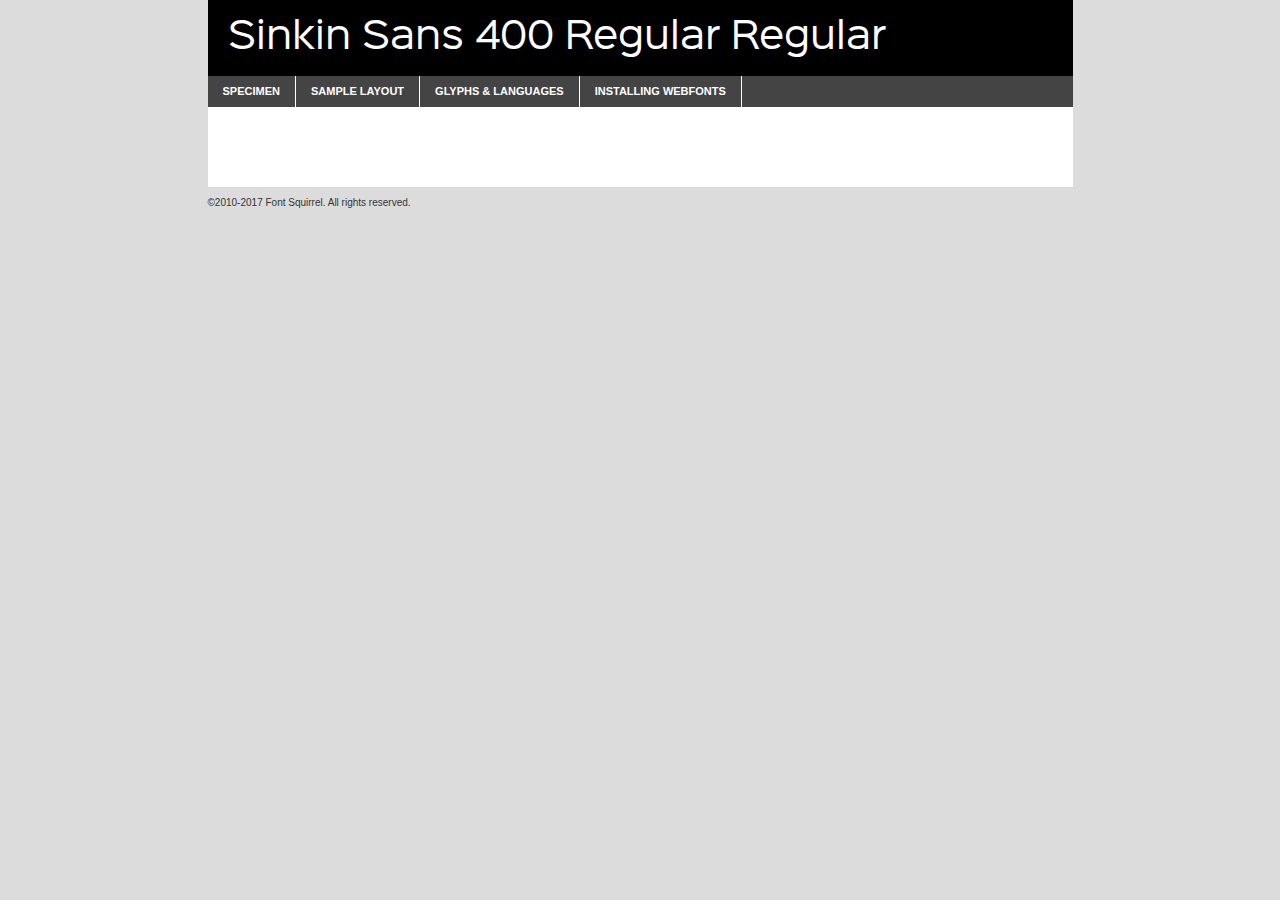
<file: fonts/webfontkit/sinkinsans-400regular-demo.html>
<!DOCTYPE html PUBLIC "-//W3C//DTD XHTML 1.0 Transitional//EN"
        "http://www.w3.org/TR/xhtml1/DTD/xhtml1-transitional.dtd">

<html xmlns="http://www.w3.org/1999/xhtml" xml:lang="en" lang="en">
<head>
    <meta http-equiv="Content-Type" content="text/html; charset=utf-8"/>
    <script src="http://ajax.googleapis.com/ajax/libs/jquery/1.7.2/jquery.min.js" type="text/javascript" charset="utf-8"></script>
    <script type="text/javascript">
		(function($) {
			$.fn.easyTabs = function(option) {
				var param = jQuery.extend({ fadeSpeed: 'fast', defaultContent: 1, activeClass: 'active' }, option);
				$(this).each(function() {
					var thisId = '#' + this.id;
					if ( param.defaultContent == '' )
					{
						param.defaultContent = 1;
					}
					if ( typeof param.defaultContent == 'number' )
					{
						var defaultTab = $(thisId + ' .tabs li:eq(' + (param.defaultContent - 1) + ') a').attr('href').substr(1);
					}
					else
					{
						var defaultTab = param.defaultContent;
					}
					$(thisId + ' .tabs li a').each(function() {
						var tabToHide = $(this).attr('href').substr(1);
						$('#' + tabToHide).addClass('easytabs-tab-content');
					});
					hideAll();
					changeContent(defaultTab);

					function hideAll() {$(thisId + ' .easytabs-tab-content').hide();}

					function changeContent(tabId)
					{
						hideAll();
						$(thisId + ' .tabs li').removeClass(param.activeClass);
						$(thisId + ' .tabs li a[href=#' + tabId + ']').closest('li').addClass(param.activeClass);
						if ( param.fadeSpeed != 'none' )
						{
							$(thisId + ' #' + tabId).fadeIn(param.fadeSpeed);
						}
						else
						{
							$(thisId + ' #' + tabId).show();
						}
					}

					$(thisId + ' .tabs li').click(function() {
						var tabId = $(this).find('a').attr('href').substr(1);
						changeContent(tabId);
						return false;
					});
				});
			}
		})(jQuery);
    </script>
    <link rel="stylesheet" href="specimen_files/specimen_stylesheet.css" type="text/css" charset="utf-8"/>
    <link rel="stylesheet" href="stylesheet.css" type="text/css" charset="utf-8"/>

    <style type="text/css">
        		body {
			font-family: 'sinkin_sans400_regular';
        		}

            </style>

    <title>Sinkin Sans 400 Regular Regular Specimen</title>


    <script type="text/javascript" charset="utf-8">
		$(document).ready(function() {
			$('#container').easyTabs({ defaultContent: 1 });
		});
    </script>
</head>

<body>
<div id="container">
    <div id="header">
		Sinkin Sans 400 Regular Regular    </div>
    <ul class="tabs">
        <li><a href="#specimen">Specimen</a></li>
        <li><a href="#layout">Sample Layout</a></li>
		        <li><a href="#glyphs">Glyphs &amp; Languages</a></li>
        <li><a href="#installing">Installing Webfonts</a></li>

    </ul>

    <div id="main_content">


        <div id="specimen">

            <div class="section">
                <div class="grid12 firstcol">
                    <div class="huge">AaBb</div>
                </div>
            </div>

            <div class="section">
                <div class="glyph_range">A&#x200B;B&#x200b;C&#x200b;D&#x200b;E&#x200b;F&#x200b;G&#x200b;H&#x200b;I&#x200b;J&#x200b;K&#x200b;L&#x200b;M&#x200b;N&#x200b;O&#x200b;P&#x200b;Q&#x200b;R&#x200b;S&#x200b;T&#x200b;U&#x200b;V&#x200b;W&#x200b;X&#x200b;Y&#x200b;Z&#x200b;a&#x200b;b&#x200b;c&#x200b;d&#x200b;e&#x200b;f&#x200b;g&#x200b;h&#x200b;i&#x200b;j&#x200b;k&#x200b;l&#x200b;m&#x200b;n&#x200b;o&#x200b;p&#x200b;q&#x200b;r&#x200b;s&#x200b;t&#x200b;u&#x200b;v&#x200b;w&#x200b;x&#x200b;y&#x200b;z&#x200b;1&#x200b;2&#x200b;3&#x200b;4&#x200b;5&#x200b;6&#x200b;7&#x200b;8&#x200b;9&#x200b;0&#x200b;&amp;&#x200b;.&#x200b;,&#x200b;?&#x200b;!&#x200b;&#64;&#x200b;(&#x200b;)&#x200b;#&#x200b;$&#x200b;%&#x200b;*&#x200b;+&#x200b;-&#x200b;=&#x200b;:&#x200b;;</div>
            </div>
            <div class="section">
                <div class="grid12 firstcol">
                    <table class="sample_table">
                        <tr>
                            <td>10</td>
                            <td class="size10">abcdefghijklmnopqrstuvwxyzABCDEFGHIJKLMNOPQRSTUVWXYZ0123456789abcdefghijklmnopqrstuvwxyzABCDEFGHIJKLMNOPQRSTUVWXYZ0123456789abcdefghijklmnopqrstuvwxyzABCDEFGHIJKLMNOPQRSTUVWXYZ</td>
                        </tr>
                        <tr>
                            <td>11</td>
                            <td class="size11">abcdefghijklmnopqrstuvwxyzABCDEFGHIJKLMNOPQRSTUVWXYZ0123456789abcdefghijklmnopqrstuvwxyzABCDEFGHIJKLMNOPQRSTUVWXYZ0123456789abcdefghijklmnopqrstuvwxyzABCDEFGHIJKLMNOPQRSTUVWXYZ</td>
                        </tr>
                        <tr>
                            <td>12</td>
                            <td class="size12">abcdefghijklmnopqrstuvwxyzABCDEFGHIJKLMNOPQRSTUVWXYZ0123456789abcdefghijklmnopqrstuvwxyzABCDEFGHIJKLMNOPQRSTUVWXYZ0123456789abcdefghijklmnopqrstuvwxyzABCDEFGHIJKLMNOPQRSTUVWXYZ</td>
                        </tr>
                        <tr>
                            <td>13</td>
                            <td class="size13">abcdefghijklmnopqrstuvwxyzABCDEFGHIJKLMNOPQRSTUVWXYZ0123456789abcdefghijklmnopqrstuvwxyzABCDEFGHIJKLMNOPQRSTUVWXYZ0123456789abcdefghijklmnopqrstuvwxyzABCDEFGHIJKLMNOPQRSTUVWXYZ</td>
                        </tr>
                        <tr>
                            <td>14</td>
                            <td class="size14">abcdefghijklmnopqrstuvwxyzABCDEFGHIJKLMNOPQRSTUVWXYZ0123456789abcdefghijklmnopqrstuvwxyzABCDEFGHIJKLMNOPQRSTUVWXYZ0123456789abcdefghijklmnopqrstuvwxyzABCDEFGHIJKLMNOPQRSTUVWXYZ</td>
                        </tr>
                        <tr>
                            <td>16</td>
                            <td class="size16">abcdefghijklmnopqrstuvwxyzABCDEFGHIJKLMNOPQRSTUVWXYZ0123456789abcdefghijklmnopqrstuvwxyzABCDEFGHIJKLMNOPQRSTUVWXYZ</td>
                        </tr>
                        <tr>
                            <td>18</td>
                            <td class="size18">abcdefghijklmnopqrstuvwxyzABCDEFGHIJKLMNOPQRSTUVWXYZ0123456789abcdefghijklmnopqrstuvwxyzABCDEFGHIJKLMNOPQRSTUVWXYZ</td>
                        </tr>
                        <tr>
                            <td>20</td>
                            <td class="size20">abcdefghijklmnopqrstuvwxyzABCDEFGHIJKLMNOPQRSTUVWXYZ0123456789abcdefghijklmnopqrstuvwxyzABCDEFGHIJKLMNOPQRSTUVWXYZ</td>
                        </tr>
                        <tr>
                            <td>24</td>
                            <td class="size24">abcdefghijklmnopqrstuvwxyzABCDEFGHIJKLMNOPQRSTUVWXYZ0123456789abcdefghijklmnopqrstuvwxyzABCDEFGHIJKLMNOPQRSTUVWXYZ</td>
                        </tr>
                        <tr>
                            <td>30</td>
                            <td class="size30">abcdefghijklmnopqrstuvwxyzABCDEFGHIJKLMNOPQRSTUVWXYZ0123456789abcdefghijklmnopqrstuvwxyzABCDEFGHIJKLMNOPQRSTUVWXYZ</td>
                        </tr>
                        <tr>
                            <td>36</td>
                            <td class="size36">abcdefghijklmnopqrstuvwxyzABCDEFGHIJKLMNOPQRSTUVWXYZ0123456789abcdefghijklmnopqrstuvwxyzABCDEFGHIJKLMNOPQRSTUVWXYZ</td>
                        </tr>
                        <tr>
                            <td>48</td>
                            <td class="size48">abcdefghijklmnopqrstuvwxyzABCDEFGHIJKLMNOPQRSTUVWXYZ0123456789abcdefghijklmnopqrstuvwxyzABCDEFGHIJKLMNOPQRSTUVWXYZ</td>
                        </tr>
                        <tr>
                            <td>60</td>
                            <td class="size60">abcdefghijklmnopqrstuvwxyzABCDEFGHIJKLMNOPQRSTUVWXYZ0123456789abcdefghijklmnopqrstuvwxyzABCDEFGHIJKLMNOPQRSTUVWXYZ</td>
                        </tr>
                        <tr>
                            <td>72</td>
                            <td class="size72">abcdefghijklmnopqrstuvwxyzABCDEFGHIJKLMNOPQRSTUVWXYZ0123456789abcdefghijklmnopqrstuvwxyzABCDEFGHIJKLMNOPQRSTUVWXYZ</td>
                        </tr>
                        <tr>
                            <td>90</td>
                            <td class="size90">abcdefghijklmnopqrstuvwxyzABCDEFGHIJKLMNOPQRSTUVWXYZ0123456789abcdefghijklmnopqrstuvwxyzABCDEFGHIJKLMNOPQRSTUVWXYZ</td>
                        </tr>
                    </table>

                </div>

            </div>


            <div class="section" id="bodycomparison">


                <div id="xheight">
                    <div class="fontbody">&#x25FC;&#x25FC;&#x25FC;&#x25FC;&#x25FC;&#x25FC;&#x25FC;&#x25FC;&#x25FC;&#x25FC;&#x25FC;&#x25FC;&#x25FC;&#x25FC;&#x25FC;&#x25FC;&#x25FC;&#x25FC;&#x25FC;&#x25FC;&#x25FC;&#x25FC;&#x25FC;&#x25FC;&#x25FC;&#x25FC;&#x25FC;&#x25FC;&#x25FC;&#x25FC;&#x25FC;&#x25FC;&#x25FC;&#x25FC;&#x25FC;&#x25FC;&#x25FC;&#x25FC;&#x25FC;&#x25FC;&#x25FC;&#x25FC;&#x25FC;&#x25FC;&#x25FC;&#x25FC;&#x25FC;&#x25FC;&#x25FC;&#x25FC;&#x25FC;&#x25FC;&#x25FC;&#x25FC;&#x25FC;&#x25FC;&#x25FC;&#x25FC;&#x25FC;&#x25FC;&#x25FC;&#x25FC;&#x25FC;&#x25FC;&#x25FC;&#x25FC;&#x25FC;&#x25FC;&#x25FC;&#x25FC;&#x25FC;&#x25FC;&#x25FC;&#x25FC;&#x25FC;&#x25FC;&#x25FC;&#x25FC;&#x25FC;&#x25FC;&#x25FC;&#x25FC;&#x25FC;&#x25FC;&#x25FC;&#x25FC;&#x25FC;&#x25FC;&#x25FC;&#x25FC;&#x25FC;&#x25FC;&#x25FC;&#x25FC;&#x25FC;&#x25FC;&#x25FC;&#x25FC;&#x25FC;body</div>
                    <div class="arialbody">body</div>
                    <div class="verdanabody">body</div>
                    <div class="georgiabody">body</div>
                </div>
                <div class="fontbody" style="z-index:1">
                    body<span>Sinkin Sans 400 Regular Regular</span>
                </div>
                <div class="arialbody" style="z-index:1">
                    body<span>Arial</span>
                </div>
                <div class="verdanabody" style="z-index:1">
                    body<span>Verdana</span>
                </div>
                <div class="georgiabody" style="z-index:1">
                    body<span>Georgia</span>
                </div>


            </div>


            <div class="section psample psample_row1" id="">

                <div class="grid2 firstcol">
                    <p class="size10"><span>10.</span>Aenean lacinia bibendum nulla sed consectetur. Fusce dapibus, tellus ac cursus commodo, tortor mauris condimentum nibh, ut fermentum massa justo sit amet risus. Nullam id dolor id nibh ultricies vehicula ut id elit. Cum sociis natoque penatibus et magnis dis parturient montes, nascetur ridiculus mus. Nulla vitae elit libero, a pharetra augue.</p>

                </div>
                <div class="grid3">
                    <p class="size11"><span>11.</span>Aenean lacinia bibendum nulla sed consectetur. Fusce dapibus, tellus ac cursus commodo, tortor mauris condimentum nibh, ut fermentum massa justo sit amet risus. Nullam id dolor id nibh ultricies vehicula ut id elit. Cum sociis natoque penatibus et magnis dis parturient montes, nascetur ridiculus mus. Nulla vitae elit libero, a pharetra augue.</p>

                </div>
                <div class="grid3">
                    <p class="size12"><span>12.</span>Aenean lacinia bibendum nulla sed consectetur. Fusce dapibus, tellus ac cursus commodo, tortor mauris condimentum nibh, ut fermentum massa justo sit amet risus. Nullam id dolor id nibh ultricies vehicula ut id elit. Cum sociis natoque penatibus et magnis dis parturient montes, nascetur ridiculus mus. Nulla vitae elit libero, a pharetra augue.</p>

                </div>
                <div class="grid4">
                    <p class="size13"><span>13.</span>Aenean lacinia bibendum nulla sed consectetur. Fusce dapibus, tellus ac cursus commodo, tortor mauris condimentum nibh, ut fermentum massa justo sit amet risus. Nullam id dolor id nibh ultricies vehicula ut id elit. Cum sociis natoque penatibus et magnis dis parturient montes, nascetur ridiculus mus. Nulla vitae elit libero, a pharetra augue.</p>

                </div>
                <div class="white_blend"></div>

            </div>
            <div class="section psample psample_row2" id="">
                <div class="grid3 firstcol">
                    <p class="size14"><span>14.</span>Aenean lacinia bibendum nulla sed consectetur. Fusce dapibus, tellus ac cursus commodo, tortor mauris condimentum nibh, ut fermentum massa justo sit amet risus. Nullam id dolor id nibh ultricies vehicula ut id elit. Cum sociis natoque penatibus et magnis dis parturient montes, nascetur ridiculus mus. Nulla vitae elit libero, a pharetra augue.</p>

                </div>
                <div class="grid4">
                    <p class="size16"><span>16.</span>Aenean lacinia bibendum nulla sed consectetur. Fusce dapibus, tellus ac cursus commodo, tortor mauris condimentum nibh, ut fermentum massa justo sit amet risus. Nullam id dolor id nibh ultricies vehicula ut id elit. Cum sociis natoque penatibus et magnis dis parturient montes, nascetur ridiculus mus. Nulla vitae elit libero, a pharetra augue.</p>

                </div>
                <div class="grid5">
                    <p class="size18"><span>18.</span>Aenean lacinia bibendum nulla sed consectetur. Fusce dapibus, tellus ac cursus commodo, tortor mauris condimentum nibh, ut fermentum massa justo sit amet risus. Nullam id dolor id nibh ultricies vehicula ut id elit. Cum sociis natoque penatibus et magnis dis parturient montes, nascetur ridiculus mus. Nulla vitae elit libero, a pharetra augue.</p>

                </div>

                <div class="white_blend"></div>

            </div>

            <div class="section psample psample_row3" id="">
                <div class="grid5 firstcol">
                    <p class="size20"><span>20.</span>Aenean lacinia bibendum nulla sed consectetur. Fusce dapibus, tellus ac cursus commodo, tortor mauris condimentum nibh, ut fermentum massa justo sit amet risus. Nullam id dolor id nibh ultricies vehicula ut id elit. Cum sociis natoque penatibus et magnis dis parturient montes, nascetur ridiculus mus. Nulla vitae elit libero, a pharetra augue.</p>
                </div>
                <div class="grid7">
                    <p class="size24"><span>24.</span>Aenean lacinia bibendum nulla sed consectetur. Fusce dapibus, tellus ac cursus commodo, tortor mauris condimentum nibh, ut fermentum massa justo sit amet risus. Nullam id dolor id nibh ultricies vehicula ut id elit. Cum sociis natoque penatibus et magnis dis parturient montes, nascetur ridiculus mus. Nulla vitae elit libero, a pharetra augue.</p>
                </div>

                <div class="white_blend"></div>

            </div>

            <div class="section psample psample_row4" id="">
                <div class="grid12 firstcol">
                    <p class="size30"><span>30.</span>Aenean lacinia bibendum nulla sed consectetur. Fusce dapibus, tellus ac cursus commodo, tortor mauris condimentum nibh, ut fermentum massa justo sit amet risus. Nullam id dolor id nibh ultricies vehicula ut id elit. Cum sociis natoque penatibus et magnis dis parturient montes, nascetur ridiculus mus. Nulla vitae elit libero, a pharetra augue.</p>
                </div>
                <div class="white_blend"></div>

            </div>


            <div class="section psample psample_row1 fullreverse">
                <div class="grid2 firstcol">
                    <p class="size10"><span>10.</span>Aenean lacinia bibendum nulla sed consectetur. Fusce dapibus, tellus ac cursus commodo, tortor mauris condimentum nibh, ut fermentum massa justo sit amet risus. Nullam id dolor id nibh ultricies vehicula ut id elit. Cum sociis natoque penatibus et magnis dis parturient montes, nascetur ridiculus mus. Nulla vitae elit libero, a pharetra augue.</p>

                </div>
                <div class="grid3">
                    <p class="size11"><span>11.</span>Aenean lacinia bibendum nulla sed consectetur. Fusce dapibus, tellus ac cursus commodo, tortor mauris condimentum nibh, ut fermentum massa justo sit amet risus. Nullam id dolor id nibh ultricies vehicula ut id elit. Cum sociis natoque penatibus et magnis dis parturient montes, nascetur ridiculus mus. Nulla vitae elit libero, a pharetra augue.</p>

                </div>
                <div class="grid3">
                    <p class="size12"><span>12.</span>Aenean lacinia bibendum nulla sed consectetur. Fusce dapibus, tellus ac cursus commodo, tortor mauris condimentum nibh, ut fermentum massa justo sit amet risus. Nullam id dolor id nibh ultricies vehicula ut id elit. Cum sociis natoque penatibus et magnis dis parturient montes, nascetur ridiculus mus. Nulla vitae elit libero, a pharetra augue.</p>

                </div>
                <div class="grid4">
                    <p class="size13"><span>13.</span>Aenean lacinia bibendum nulla sed consectetur. Fusce dapibus, tellus ac cursus commodo, tortor mauris condimentum nibh, ut fermentum massa justo sit amet risus. Nullam id dolor id nibh ultricies vehicula ut id elit. Cum sociis natoque penatibus et magnis dis parturient montes, nascetur ridiculus mus. Nulla vitae elit libero, a pharetra augue.</p>

                </div>
                <div class="black_blend"></div>

            </div>

            <div class="section psample psample_row2 fullreverse">
                <div class="grid3 firstcol">
                    <p class="size14"><span>14.</span>Aenean lacinia bibendum nulla sed consectetur. Fusce dapibus, tellus ac cursus commodo, tortor mauris condimentum nibh, ut fermentum massa justo sit amet risus. Nullam id dolor id nibh ultricies vehicula ut id elit. Cum sociis natoque penatibus et magnis dis parturient montes, nascetur ridiculus mus. Nulla vitae elit libero, a pharetra augue.</p>

                </div>
                <div class="grid4">
                    <p class="size16"><span>16.</span>Aenean lacinia bibendum nulla sed consectetur. Fusce dapibus, tellus ac cursus commodo, tortor mauris condimentum nibh, ut fermentum massa justo sit amet risus. Nullam id dolor id nibh ultricies vehicula ut id elit. Cum sociis natoque penatibus et magnis dis parturient montes, nascetur ridiculus mus. Nulla vitae elit libero, a pharetra augue.</p>

                </div>
                <div class="grid5">
                    <p class="size18"><span>18.</span>Aenean lacinia bibendum nulla sed consectetur. Fusce dapibus, tellus ac cursus commodo, tortor mauris condimentum nibh, ut fermentum massa justo sit amet risus. Nullam id dolor id nibh ultricies vehicula ut id elit. Cum sociis natoque penatibus et magnis dis parturient montes, nascetur ridiculus mus. Nulla vitae elit libero, a pharetra augue.</p>

                </div>
                <div class="black_blend"></div>

            </div>

            <div class="section psample fullreverse psample_row3" id="">
                <div class="grid5 firstcol">
                    <p class="size20"><span>20.</span>Aenean lacinia bibendum nulla sed consectetur. Fusce dapibus, tellus ac cursus commodo, tortor mauris condimentum nibh, ut fermentum massa justo sit amet risus. Nullam id dolor id nibh ultricies vehicula ut id elit. Cum sociis natoque penatibus et magnis dis parturient montes, nascetur ridiculus mus. Nulla vitae elit libero, a pharetra augue.</p>
                </div>
                <div class="grid7">
                    <p class="size24"><span>24.</span>Aenean lacinia bibendum nulla sed consectetur. Fusce dapibus, tellus ac cursus commodo, tortor mauris condimentum nibh, ut fermentum massa justo sit amet risus. Nullam id dolor id nibh ultricies vehicula ut id elit. Cum sociis natoque penatibus et magnis dis parturient montes, nascetur ridiculus mus. Nulla vitae elit libero, a pharetra augue.</p>
                </div>

                <div class="black_blend"></div>

            </div>

            <div class="section psample fullreverse psample_row4" id="" style="border-bottom: 20px #000 solid;">
                <div class="grid12 firstcol">
                    <p class="size30"><span>30.</span>Aenean lacinia bibendum nulla sed consectetur. Fusce dapibus, tellus ac cursus commodo, tortor mauris condimentum nibh, ut fermentum massa justo sit amet risus. Nullam id dolor id nibh ultricies vehicula ut id elit. Cum sociis natoque penatibus et magnis dis parturient montes, nascetur ridiculus mus. Nulla vitae elit libero, a pharetra augue.</p>
                </div>
                <div class="black_blend"></div>

            </div>


        </div>

        <div id="layout">

            <div class="section">

                <div class="grid12 firstcol">
                    <h1>Lorem Ipsum Dolor</h1>
                    <h2>Etiam porta sem malesuada magna mollis euismod</h2>

                    <p class="byline">By <a href="#link">Aenean Lacinia</a></p>
                </div>
            </div>
            <div class="section">
                <div class="grid8 firstcol">
                    <p class="large">Donec sed odio dui. Morbi leo risus, porta ac consectetur ac, vestibulum at eros. Fusce dapibus, tellus ac cursus commodo, tortor mauris condimentum nibh, ut fermentum massa justo sit amet risus. </p>


                    <h3>Pellentesque ornare sem</h3>

                    <p>Maecenas sed diam eget risus varius blandit sit amet non magna. Maecenas faucibus mollis interdum. Donec ullamcorper nulla non metus auctor fringilla. Nullam id dolor id nibh ultricies vehicula ut id elit. Nullam id dolor id nibh ultricies vehicula ut id elit. </p>

                    <p>Aenean eu leo quam. Pellentesque ornare sem lacinia quam venenatis vestibulum. Lorem ipsum dolor sit amet, consectetur adipiscing elit. Cum sociis natoque penatibus et magnis dis parturient montes, nascetur ridiculus mus. </p>

                    <p>Nulla vitae elit libero, a pharetra augue. Praesent commodo cursus magna, vel scelerisque nisl consectetur et. Aenean lacinia bibendum nulla sed consectetur. </p>

                    <p>Nullam quis risus eget urna mollis ornare vel eu leo. Nullam quis risus eget urna mollis ornare vel eu leo. Maecenas sed diam eget risus varius blandit sit amet non magna. Donec ullamcorper nulla non metus auctor fringilla. </p>

                    <h3>Cras mattis consectetur</h3>

                    <p>Aenean eu leo quam. Pellentesque ornare sem lacinia quam venenatis vestibulum. Aenean lacinia bibendum nulla sed consectetur. Integer posuere erat a ante venenatis dapibus posuere velit aliquet. Cras mattis consectetur purus sit amet fermentum. </p>

                    <p>Nullam id dolor id nibh ultricies vehicula ut id elit. Nullam quis risus eget urna mollis ornare vel eu leo. Cras mattis consectetur purus sit amet fermentum.</p>
                </div>

                <div class="grid4 sidebar">

                    <div class="box reverse">
                        <p class="last">Nullam quis risus eget urna mollis ornare vel eu leo. Donec ullamcorper nulla non metus auctor fringilla. Cras mattis consectetur purus sit amet fermentum. Sed posuere consectetur est at lobortis. Lorem ipsum dolor sit amet, consectetur adipiscing elit. </p>
                    </div>

                    <p class="caption">Maecenas sed diam eget risus varius.</p>

                    <p>Vestibulum id ligula porta felis euismod semper. Integer posuere erat a ante venenatis dapibus posuere velit aliquet. Vestibulum id ligula porta felis euismod semper. Sed posuere consectetur est at lobortis. Maecenas sed diam eget risus varius blandit sit amet non magna. Fusce dapibus, tellus ac cursus commodo, tortor mauris condimentum nibh, ut fermentum massa justo sit amet risus. </p>


                    <p>Duis mollis, est non commodo luctus, nisi erat porttitor ligula, eget lacinia odio sem nec elit. Aenean lacinia bibendum nulla sed consectetur. Vivamus sagittis lacus vel augue laoreet rutrum faucibus dolor auctor. Aenean lacinia bibendum nulla sed consectetur. Nullam quis risus eget urna mollis ornare vel eu leo. </p>

                    <p>Praesent commodo cursus magna, vel scelerisque nisl consectetur et. Donec ullamcorper nulla non metus auctor fringilla. Maecenas faucibus mollis interdum. Fusce dapibus, tellus ac cursus commodo, tortor mauris condimentum nibh, ut fermentum massa justo sit amet risus. </p>

                </div>
            </div>

        </div>


		

        <div id="glyphs">
            <div class="section">
                <div class="grid12 firstcol">

                    <h1>Language Support</h1>
                    <p>The subset of Sinkin Sans 400 Regular Regular in this kit supports the following languages:<br/>

						Afrikaans, Albanian, Basque, Belarusian_lacinka, Bosnian, Breton, Catalan, Chamorro, Chichewa_nyanja, Croatian, Czech, Danish, Dutch, English, Esperanto, Estonian, Faroese, Finnish, French, Frisian, Galician, German, Hungarian, Icelandic, Italian, Latvian, Lithuanian, Malagasy, Maltese, Norwegian, Polish, Portuguese, Romanian, Serbian, Slovak, Slovenian, Spanish, Turkish, Welsh, Alsatian, Aragonese, Arapaho, Aromanian, Arrernte, Asturian, Aymara, Bislama, Cebuano, Cheyenne, Cimbrian, Corsican, Fijian, French_creole, Friulian, Genoese, Gilbertese, Greenlandic, Haitian_creole, Hawaiian, Hiligaynon, Hmong, Hopi, Ibanag, Iloko_ilokano, Indonesian, Interglossa_glosa, Interlingua, Irish_gaelic, Istro-romanian, Jerriais, Kashubian, Kurdish_kurmanji, Ladin, Lojban, Lombard, Low_saxon, Luxembourgeois, Malay_latinized, Manx, Maori, Megleno-romanian, Mohawk, Nahuatl, Norfolk_pitcairnese, Northern_sotho, Occitan, Oromo, Pangasinan, Papiamento, Piedmontese, Potawatomi, Quechua, Rhaeto-romance, Romansh, Rotokas, Sami_inari, Sami_lule, Samoan, Sardinian, Scots_gaelic, Seychelles_creole, Shona, Sicilian, Somali, Southern_ndebele, Southern_sotho, Swahili, Swati_swazi, Tagalog_filipino_pilipino, Tahitian, Tausug, Tetum, Tok_pisin, Tongan, Tswana, Turkmen, Turkmen_latinized, Tuvaluan, Uyghur_latinized, Veps, Volapuk, Votic_latinized, Walloon, Warlpiri, Xhosa, Yapese, Zulu, Latinbasic, Ubasic, Demo                    </p>
                    <h1>Glyph Chart</h1>
                    <p>The subset of Sinkin Sans 400 Regular Regular in this kit includes all the glyphs listed below. Unicode entities are included above each glyph to help you insert individual characters into your layout.</p>
                    <div id="glyph_chart">

																				                                <div><p>&amp;#9;</p>&#9;</div>
																				                                <div><p>&amp;#10;</p>&#10;</div>
																				                                <div><p>&amp;#13;</p>&#13;</div>
																				                                <div><p>&amp;#16;</p>&#16;</div>
																				                                <div><p>&amp;#17;</p>&#17;</div>
																				                                <div><p>&amp;#18;</p>&#18;</div>
																				                                <div><p>&amp;#19;</p>&#19;</div>
																				                                <div><p>&amp;#20;</p>&#20;</div>
																				                                <div><p>&amp;#30;</p>&#30;</div>
																				                                <div><p>&amp;#31;</p>&#31;</div>
																				                                <div><p>&amp;#32;</p>&#32;</div>
																				                                <div><p>&amp;#33;</p>&#33;</div>
																				                                <div><p>&amp;#34;</p>&#34;</div>
																				                                <div><p>&amp;#35;</p>&#35;</div>
																				                                <div><p>&amp;#36;</p>&#36;</div>
																				                                <div><p>&amp;#37;</p>&#37;</div>
																				                                <div><p>&amp;#38;</p>&#38;</div>
																				                                <div><p>&amp;#39;</p>&#39;</div>
																				                                <div><p>&amp;#40;</p>&#40;</div>
																				                                <div><p>&amp;#41;</p>&#41;</div>
																				                                <div><p>&amp;#42;</p>&#42;</div>
																				                                <div><p>&amp;#43;</p>&#43;</div>
																				                                <div><p>&amp;#44;</p>&#44;</div>
																				                                <div><p>&amp;#45;</p>&#45;</div>
																				                                <div><p>&amp;#46;</p>&#46;</div>
																				                                <div><p>&amp;#47;</p>&#47;</div>
																				                                <div><p>&amp;#48;</p>&#48;</div>
																				                                <div><p>&amp;#49;</p>&#49;</div>
																				                                <div><p>&amp;#50;</p>&#50;</div>
																				                                <div><p>&amp;#51;</p>&#51;</div>
																				                                <div><p>&amp;#52;</p>&#52;</div>
																				                                <div><p>&amp;#53;</p>&#53;</div>
																				                                <div><p>&amp;#54;</p>&#54;</div>
																				                                <div><p>&amp;#55;</p>&#55;</div>
																				                                <div><p>&amp;#56;</p>&#56;</div>
																				                                <div><p>&amp;#57;</p>&#57;</div>
																				                                <div><p>&amp;#58;</p>&#58;</div>
																				                                <div><p>&amp;#59;</p>&#59;</div>
																				                                <div><p>&amp;#60;</p>&#60;</div>
																				                                <div><p>&amp;#61;</p>&#61;</div>
																				                                <div><p>&amp;#62;</p>&#62;</div>
																				                                <div><p>&amp;#63;</p>&#63;</div>
																				                                <div><p>&amp;#64;</p>&#64;</div>
																				                                <div><p>&amp;#65;</p>&#65;</div>
																				                                <div><p>&amp;#66;</p>&#66;</div>
																				                                <div><p>&amp;#67;</p>&#67;</div>
																				                                <div><p>&amp;#68;</p>&#68;</div>
																				                                <div><p>&amp;#69;</p>&#69;</div>
																				                                <div><p>&amp;#70;</p>&#70;</div>
																				                                <div><p>&amp;#71;</p>&#71;</div>
																				                                <div><p>&amp;#72;</p>&#72;</div>
																				                                <div><p>&amp;#73;</p>&#73;</div>
																				                                <div><p>&amp;#74;</p>&#74;</div>
																				                                <div><p>&amp;#75;</p>&#75;</div>
																				                                <div><p>&amp;#76;</p>&#76;</div>
																				                                <div><p>&amp;#77;</p>&#77;</div>
																				                                <div><p>&amp;#78;</p>&#78;</div>
																				                                <div><p>&amp;#79;</p>&#79;</div>
																				                                <div><p>&amp;#80;</p>&#80;</div>
																				                                <div><p>&amp;#81;</p>&#81;</div>
																				                                <div><p>&amp;#82;</p>&#82;</div>
																				                                <div><p>&amp;#83;</p>&#83;</div>
																				                                <div><p>&amp;#84;</p>&#84;</div>
																				                                <div><p>&amp;#85;</p>&#85;</div>
																				                                <div><p>&amp;#86;</p>&#86;</div>
																				                                <div><p>&amp;#87;</p>&#87;</div>
																				                                <div><p>&amp;#88;</p>&#88;</div>
																				                                <div><p>&amp;#89;</p>&#89;</div>
																				                                <div><p>&amp;#90;</p>&#90;</div>
																				                                <div><p>&amp;#91;</p>&#91;</div>
																				                                <div><p>&amp;#92;</p>&#92;</div>
																				                                <div><p>&amp;#93;</p>&#93;</div>
																				                                <div><p>&amp;#94;</p>&#94;</div>
																				                                <div><p>&amp;#95;</p>&#95;</div>
																				                                <div><p>&amp;#96;</p>&#96;</div>
																				                                <div><p>&amp;#97;</p>&#97;</div>
																				                                <div><p>&amp;#98;</p>&#98;</div>
																				                                <div><p>&amp;#99;</p>&#99;</div>
																				                                <div><p>&amp;#100;</p>&#100;</div>
																				                                <div><p>&amp;#101;</p>&#101;</div>
																				                                <div><p>&amp;#102;</p>&#102;</div>
																				                                <div><p>&amp;#103;</p>&#103;</div>
																				                                <div><p>&amp;#104;</p>&#104;</div>
																				                                <div><p>&amp;#105;</p>&#105;</div>
																				                                <div><p>&amp;#106;</p>&#106;</div>
																				                                <div><p>&amp;#107;</p>&#107;</div>
																				                                <div><p>&amp;#108;</p>&#108;</div>
																				                                <div><p>&amp;#109;</p>&#109;</div>
																				                                <div><p>&amp;#110;</p>&#110;</div>
																				                                <div><p>&amp;#111;</p>&#111;</div>
																				                                <div><p>&amp;#112;</p>&#112;</div>
																				                                <div><p>&amp;#113;</p>&#113;</div>
																				                                <div><p>&amp;#114;</p>&#114;</div>
																				                                <div><p>&amp;#115;</p>&#115;</div>
																				                                <div><p>&amp;#116;</p>&#116;</div>
																				                                <div><p>&amp;#117;</p>&#117;</div>
																				                                <div><p>&amp;#118;</p>&#118;</div>
																				                                <div><p>&amp;#119;</p>&#119;</div>
																				                                <div><p>&amp;#120;</p>&#120;</div>
																				                                <div><p>&amp;#121;</p>&#121;</div>
																				                                <div><p>&amp;#122;</p>&#122;</div>
																				                                <div><p>&amp;#123;</p>&#123;</div>
																				                                <div><p>&amp;#124;</p>&#124;</div>
																				                                <div><p>&amp;#125;</p>&#125;</div>
																				                                <div><p>&amp;#126;</p>&#126;</div>
																				                                <div><p>&amp;#127;</p>&#127;</div>
																				                                <div><p>&amp;#160;</p>&#160;</div>
																				                                <div><p>&amp;#161;</p>&#161;</div>
																				                                <div><p>&amp;#162;</p>&#162;</div>
																				                                <div><p>&amp;#163;</p>&#163;</div>
																				                                <div><p>&amp;#164;</p>&#164;</div>
																				                                <div><p>&amp;#165;</p>&#165;</div>
																				                                <div><p>&amp;#166;</p>&#166;</div>
																				                                <div><p>&amp;#167;</p>&#167;</div>
																				                                <div><p>&amp;#168;</p>&#168;</div>
																				                                <div><p>&amp;#169;</p>&#169;</div>
																				                                <div><p>&amp;#170;</p>&#170;</div>
																				                                <div><p>&amp;#171;</p>&#171;</div>
																				                                <div><p>&amp;#172;</p>&#172;</div>
																				                                <div><p>&amp;#173;</p>&#173;</div>
																				                                <div><p>&amp;#174;</p>&#174;</div>
																				                                <div><p>&amp;#175;</p>&#175;</div>
																				                                <div><p>&amp;#176;</p>&#176;</div>
																				                                <div><p>&amp;#177;</p>&#177;</div>
																				                                <div><p>&amp;#178;</p>&#178;</div>
																				                                <div><p>&amp;#179;</p>&#179;</div>
																				                                <div><p>&amp;#180;</p>&#180;</div>
																				                                <div><p>&amp;#181;</p>&#181;</div>
																				                                <div><p>&amp;#182;</p>&#182;</div>
																				                                <div><p>&amp;#183;</p>&#183;</div>
																				                                <div><p>&amp;#184;</p>&#184;</div>
																				                                <div><p>&amp;#185;</p>&#185;</div>
																				                                <div><p>&amp;#186;</p>&#186;</div>
																				                                <div><p>&amp;#187;</p>&#187;</div>
																				                                <div><p>&amp;#188;</p>&#188;</div>
																				                                <div><p>&amp;#189;</p>&#189;</div>
																				                                <div><p>&amp;#190;</p>&#190;</div>
																				                                <div><p>&amp;#191;</p>&#191;</div>
																				                                <div><p>&amp;#192;</p>&#192;</div>
																				                                <div><p>&amp;#193;</p>&#193;</div>
																				                                <div><p>&amp;#194;</p>&#194;</div>
																				                                <div><p>&amp;#195;</p>&#195;</div>
																				                                <div><p>&amp;#196;</p>&#196;</div>
																				                                <div><p>&amp;#197;</p>&#197;</div>
																				                                <div><p>&amp;#198;</p>&#198;</div>
																				                                <div><p>&amp;#199;</p>&#199;</div>
																				                                <div><p>&amp;#200;</p>&#200;</div>
																				                                <div><p>&amp;#201;</p>&#201;</div>
																				                                <div><p>&amp;#202;</p>&#202;</div>
																				                                <div><p>&amp;#203;</p>&#203;</div>
																				                                <div><p>&amp;#204;</p>&#204;</div>
																				                                <div><p>&amp;#205;</p>&#205;</div>
																				                                <div><p>&amp;#206;</p>&#206;</div>
																				                                <div><p>&amp;#207;</p>&#207;</div>
																				                                <div><p>&amp;#208;</p>&#208;</div>
																				                                <div><p>&amp;#209;</p>&#209;</div>
																				                                <div><p>&amp;#210;</p>&#210;</div>
																				                                <div><p>&amp;#211;</p>&#211;</div>
																				                                <div><p>&amp;#212;</p>&#212;</div>
																				                                <div><p>&amp;#213;</p>&#213;</div>
																				                                <div><p>&amp;#214;</p>&#214;</div>
																				                                <div><p>&amp;#215;</p>&#215;</div>
																				                                <div><p>&amp;#216;</p>&#216;</div>
																				                                <div><p>&amp;#217;</p>&#217;</div>
																				                                <div><p>&amp;#218;</p>&#218;</div>
																				                                <div><p>&amp;#219;</p>&#219;</div>
																				                                <div><p>&amp;#220;</p>&#220;</div>
																				                                <div><p>&amp;#221;</p>&#221;</div>
																				                                <div><p>&amp;#222;</p>&#222;</div>
																				                                <div><p>&amp;#223;</p>&#223;</div>
																				                                <div><p>&amp;#224;</p>&#224;</div>
																				                                <div><p>&amp;#225;</p>&#225;</div>
																				                                <div><p>&amp;#226;</p>&#226;</div>
																				                                <div><p>&amp;#227;</p>&#227;</div>
																				                                <div><p>&amp;#228;</p>&#228;</div>
																				                                <div><p>&amp;#229;</p>&#229;</div>
																				                                <div><p>&amp;#230;</p>&#230;</div>
																				                                <div><p>&amp;#231;</p>&#231;</div>
																				                                <div><p>&amp;#232;</p>&#232;</div>
																				                                <div><p>&amp;#233;</p>&#233;</div>
																				                                <div><p>&amp;#234;</p>&#234;</div>
																				                                <div><p>&amp;#235;</p>&#235;</div>
																				                                <div><p>&amp;#236;</p>&#236;</div>
																				                                <div><p>&amp;#237;</p>&#237;</div>
																				                                <div><p>&amp;#238;</p>&#238;</div>
																				                                <div><p>&amp;#239;</p>&#239;</div>
																				                                <div><p>&amp;#240;</p>&#240;</div>
																				                                <div><p>&amp;#241;</p>&#241;</div>
																				                                <div><p>&amp;#242;</p>&#242;</div>
																				                                <div><p>&amp;#243;</p>&#243;</div>
																				                                <div><p>&amp;#244;</p>&#244;</div>
																				                                <div><p>&amp;#245;</p>&#245;</div>
																				                                <div><p>&amp;#246;</p>&#246;</div>
																				                                <div><p>&amp;#247;</p>&#247;</div>
																				                                <div><p>&amp;#248;</p>&#248;</div>
																				                                <div><p>&amp;#249;</p>&#249;</div>
																				                                <div><p>&amp;#250;</p>&#250;</div>
																				                                <div><p>&amp;#251;</p>&#251;</div>
																				                                <div><p>&amp;#252;</p>&#252;</div>
																				                                <div><p>&amp;#253;</p>&#253;</div>
																				                                <div><p>&amp;#254;</p>&#254;</div>
																				                                <div><p>&amp;#255;</p>&#255;</div>
																				                                <div><p>&amp;#256;</p>&#256;</div>
																				                                <div><p>&amp;#257;</p>&#257;</div>
																				                                <div><p>&amp;#258;</p>&#258;</div>
																				                                <div><p>&amp;#259;</p>&#259;</div>
																				                                <div><p>&amp;#260;</p>&#260;</div>
																				                                <div><p>&amp;#261;</p>&#261;</div>
																				                                <div><p>&amp;#262;</p>&#262;</div>
																				                                <div><p>&amp;#263;</p>&#263;</div>
																				                                <div><p>&amp;#264;</p>&#264;</div>
																				                                <div><p>&amp;#265;</p>&#265;</div>
																				                                <div><p>&amp;#266;</p>&#266;</div>
																				                                <div><p>&amp;#267;</p>&#267;</div>
																				                                <div><p>&amp;#268;</p>&#268;</div>
																				                                <div><p>&amp;#269;</p>&#269;</div>
																				                                <div><p>&amp;#270;</p>&#270;</div>
																				                                <div><p>&amp;#271;</p>&#271;</div>
																				                                <div><p>&amp;#272;</p>&#272;</div>
																				                                <div><p>&amp;#273;</p>&#273;</div>
																				                                <div><p>&amp;#274;</p>&#274;</div>
																				                                <div><p>&amp;#275;</p>&#275;</div>
																				                                <div><p>&amp;#276;</p>&#276;</div>
																				                                <div><p>&amp;#277;</p>&#277;</div>
																				                                <div><p>&amp;#278;</p>&#278;</div>
																				                                <div><p>&amp;#279;</p>&#279;</div>
																				                                <div><p>&amp;#280;</p>&#280;</div>
																				                                <div><p>&amp;#281;</p>&#281;</div>
																				                                <div><p>&amp;#282;</p>&#282;</div>
																				                                <div><p>&amp;#283;</p>&#283;</div>
																				                                <div><p>&amp;#284;</p>&#284;</div>
																				                                <div><p>&amp;#285;</p>&#285;</div>
																				                                <div><p>&amp;#286;</p>&#286;</div>
																				                                <div><p>&amp;#287;</p>&#287;</div>
																				                                <div><p>&amp;#288;</p>&#288;</div>
																				                                <div><p>&amp;#289;</p>&#289;</div>
																				                                <div><p>&amp;#290;</p>&#290;</div>
																				                                <div><p>&amp;#291;</p>&#291;</div>
																				                                <div><p>&amp;#292;</p>&#292;</div>
																				                                <div><p>&amp;#293;</p>&#293;</div>
																				                                <div><p>&amp;#294;</p>&#294;</div>
																				                                <div><p>&amp;#295;</p>&#295;</div>
																				                                <div><p>&amp;#296;</p>&#296;</div>
																				                                <div><p>&amp;#297;</p>&#297;</div>
																				                                <div><p>&amp;#298;</p>&#298;</div>
																				                                <div><p>&amp;#299;</p>&#299;</div>
																				                                <div><p>&amp;#300;</p>&#300;</div>
																				                                <div><p>&amp;#301;</p>&#301;</div>
																				                                <div><p>&amp;#302;</p>&#302;</div>
																				                                <div><p>&amp;#303;</p>&#303;</div>
																				                                <div><p>&amp;#304;</p>&#304;</div>
																				                                <div><p>&amp;#305;</p>&#305;</div>
																				                                <div><p>&amp;#306;</p>&#306;</div>
																				                                <div><p>&amp;#307;</p>&#307;</div>
																				                                <div><p>&amp;#308;</p>&#308;</div>
																				                                <div><p>&amp;#309;</p>&#309;</div>
																				                                <div><p>&amp;#310;</p>&#310;</div>
																				                                <div><p>&amp;#311;</p>&#311;</div>
																				                                <div><p>&amp;#312;</p>&#312;</div>
																				                                <div><p>&amp;#313;</p>&#313;</div>
																				                                <div><p>&amp;#314;</p>&#314;</div>
																				                                <div><p>&amp;#315;</p>&#315;</div>
																				                                <div><p>&amp;#316;</p>&#316;</div>
																				                                <div><p>&amp;#317;</p>&#317;</div>
																				                                <div><p>&amp;#318;</p>&#318;</div>
																				                                <div><p>&amp;#319;</p>&#319;</div>
																				                                <div><p>&amp;#320;</p>&#320;</div>
																				                                <div><p>&amp;#321;</p>&#321;</div>
																				                                <div><p>&amp;#322;</p>&#322;</div>
																				                                <div><p>&amp;#323;</p>&#323;</div>
																				                                <div><p>&amp;#324;</p>&#324;</div>
																				                                <div><p>&amp;#325;</p>&#325;</div>
																				                                <div><p>&amp;#326;</p>&#326;</div>
																				                                <div><p>&amp;#327;</p>&#327;</div>
																				                                <div><p>&amp;#328;</p>&#328;</div>
																				                                <div><p>&amp;#329;</p>&#329;</div>
																				                                <div><p>&amp;#330;</p>&#330;</div>
																				                                <div><p>&amp;#331;</p>&#331;</div>
																				                                <div><p>&amp;#332;</p>&#332;</div>
																				                                <div><p>&amp;#333;</p>&#333;</div>
																				                                <div><p>&amp;#334;</p>&#334;</div>
																				                                <div><p>&amp;#335;</p>&#335;</div>
																				                                <div><p>&amp;#336;</p>&#336;</div>
																				                                <div><p>&amp;#337;</p>&#337;</div>
																				                                <div><p>&amp;#338;</p>&#338;</div>
																				                                <div><p>&amp;#339;</p>&#339;</div>
																				                                <div><p>&amp;#340;</p>&#340;</div>
																				                                <div><p>&amp;#341;</p>&#341;</div>
																				                                <div><p>&amp;#342;</p>&#342;</div>
																				                                <div><p>&amp;#343;</p>&#343;</div>
																				                                <div><p>&amp;#344;</p>&#344;</div>
																				                                <div><p>&amp;#345;</p>&#345;</div>
																				                                <div><p>&amp;#346;</p>&#346;</div>
																				                                <div><p>&amp;#347;</p>&#347;</div>
																				                                <div><p>&amp;#348;</p>&#348;</div>
																				                                <div><p>&amp;#349;</p>&#349;</div>
																				                                <div><p>&amp;#350;</p>&#350;</div>
																				                                <div><p>&amp;#351;</p>&#351;</div>
																				                                <div><p>&amp;#352;</p>&#352;</div>
																				                                <div><p>&amp;#353;</p>&#353;</div>
																				                                <div><p>&amp;#354;</p>&#354;</div>
																				                                <div><p>&amp;#355;</p>&#355;</div>
																				                                <div><p>&amp;#356;</p>&#356;</div>
																				                                <div><p>&amp;#357;</p>&#357;</div>
																				                                <div><p>&amp;#358;</p>&#358;</div>
																				                                <div><p>&amp;#359;</p>&#359;</div>
																				                                <div><p>&amp;#360;</p>&#360;</div>
																				                                <div><p>&amp;#361;</p>&#361;</div>
																				                                <div><p>&amp;#362;</p>&#362;</div>
																				                                <div><p>&amp;#363;</p>&#363;</div>
																				                                <div><p>&amp;#364;</p>&#364;</div>
																				                                <div><p>&amp;#365;</p>&#365;</div>
																				                                <div><p>&amp;#366;</p>&#366;</div>
																				                                <div><p>&amp;#367;</p>&#367;</div>
																				                                <div><p>&amp;#368;</p>&#368;</div>
																				                                <div><p>&amp;#369;</p>&#369;</div>
																				                                <div><p>&amp;#370;</p>&#370;</div>
																				                                <div><p>&amp;#371;</p>&#371;</div>
																				                                <div><p>&amp;#372;</p>&#372;</div>
																				                                <div><p>&amp;#373;</p>&#373;</div>
																				                                <div><p>&amp;#374;</p>&#374;</div>
																				                                <div><p>&amp;#375;</p>&#375;</div>
																				                                <div><p>&amp;#376;</p>&#376;</div>
																				                                <div><p>&amp;#377;</p>&#377;</div>
																				                                <div><p>&amp;#378;</p>&#378;</div>
																				                                <div><p>&amp;#379;</p>&#379;</div>
																				                                <div><p>&amp;#380;</p>&#380;</div>
																				                                <div><p>&amp;#381;</p>&#381;</div>
																				                                <div><p>&amp;#382;</p>&#382;</div>
																				                                <div><p>&amp;#383;</p>&#383;</div>
																				                                <div><p>&amp;#402;</p>&#402;</div>
																				                                <div><p>&amp;#506;</p>&#506;</div>
																				                                <div><p>&amp;#507;</p>&#507;</div>
																				                                <div><p>&amp;#508;</p>&#508;</div>
																				                                <div><p>&amp;#509;</p>&#509;</div>
																				                                <div><p>&amp;#510;</p>&#510;</div>
																				                                <div><p>&amp;#511;</p>&#511;</div>
																				                                <div><p>&amp;#536;</p>&#536;</div>
																				                                <div><p>&amp;#537;</p>&#537;</div>
																				                                <div><p>&amp;#538;</p>&#538;</div>
																				                                <div><p>&amp;#539;</p>&#539;</div>
																				                                <div><p>&amp;#710;</p>&#710;</div>
																				                                <div><p>&amp;#711;</p>&#711;</div>
																				                                <div><p>&amp;#728;</p>&#728;</div>
																				                                <div><p>&amp;#729;</p>&#729;</div>
																				                                <div><p>&amp;#730;</p>&#730;</div>
																				                                <div><p>&amp;#731;</p>&#731;</div>
																				                                <div><p>&amp;#732;</p>&#732;</div>
																				                                <div><p>&amp;#733;</p>&#733;</div>
																				                                <div><p>&amp;#960;</p>&#960;</div>
																				                                <div><p>&amp;#7682;</p>&#7682;</div>
																				                                <div><p>&amp;#7683;</p>&#7683;</div>
																				                                <div><p>&amp;#7690;</p>&#7690;</div>
																				                                <div><p>&amp;#7691;</p>&#7691;</div>
																				                                <div><p>&amp;#7710;</p>&#7710;</div>
																				                                <div><p>&amp;#7711;</p>&#7711;</div>
																				                                <div><p>&amp;#7744;</p>&#7744;</div>
																				                                <div><p>&amp;#7745;</p>&#7745;</div>
																				                                <div><p>&amp;#7766;</p>&#7766;</div>
																				                                <div><p>&amp;#7767;</p>&#7767;</div>
																				                                <div><p>&amp;#7776;</p>&#7776;</div>
																				                                <div><p>&amp;#7777;</p>&#7777;</div>
																				                                <div><p>&amp;#7786;</p>&#7786;</div>
																				                                <div><p>&amp;#7787;</p>&#7787;</div>
																				                                <div><p>&amp;#7808;</p>&#7808;</div>
																				                                <div><p>&amp;#7809;</p>&#7809;</div>
																				                                <div><p>&amp;#7810;</p>&#7810;</div>
																				                                <div><p>&amp;#7811;</p>&#7811;</div>
																				                                <div><p>&amp;#7812;</p>&#7812;</div>
																				                                <div><p>&amp;#7813;</p>&#7813;</div>
																				                                <div><p>&amp;#7922;</p>&#7922;</div>
																				                                <div><p>&amp;#7923;</p>&#7923;</div>
																				                                <div><p>&amp;#8211;</p>&#8211;</div>
																				                                <div><p>&amp;#8212;</p>&#8212;</div>
																				                                <div><p>&amp;#8216;</p>&#8216;</div>
																				                                <div><p>&amp;#8217;</p>&#8217;</div>
																				                                <div><p>&amp;#8218;</p>&#8218;</div>
																				                                <div><p>&amp;#8220;</p>&#8220;</div>
																				                                <div><p>&amp;#8221;</p>&#8221;</div>
																				                                <div><p>&amp;#8222;</p>&#8222;</div>
																				                                <div><p>&amp;#8224;</p>&#8224;</div>
																				                                <div><p>&amp;#8225;</p>&#8225;</div>
																				                                <div><p>&amp;#8226;</p>&#8226;</div>
																				                                <div><p>&amp;#8230;</p>&#8230;</div>
																				                                <div><p>&amp;#8240;</p>&#8240;</div>
																				                                <div><p>&amp;#8249;</p>&#8249;</div>
																				                                <div><p>&amp;#8250;</p>&#8250;</div>
																				                                <div><p>&amp;#8260;</p>&#8260;</div>
																				                                <div><p>&amp;#8266;</p>&#8266;</div>
																				                                <div><p>&amp;#8364;</p>&#8364;</div>
																				                                <div><p>&amp;#8377;</p>&#8377;</div>
																				                                <div><p>&amp;#8453;</p>&#8453;</div>
																				                                <div><p>&amp;#8470;</p>&#8470;</div>
																				                                <div><p>&amp;#8482;</p>&#8482;</div>
																				                                <div><p>&amp;#8486;</p>&#8486;</div>
																				                                <div><p>&amp;#8531;</p>&#8531;</div>
																				                                <div><p>&amp;#8532;</p>&#8532;</div>
																				                                <div><p>&amp;#8706;</p>&#8706;</div>
																				                                <div><p>&amp;#8710;</p>&#8710;</div>
																				                                <div><p>&amp;#8719;</p>&#8719;</div>
																				                                <div><p>&amp;#8721;</p>&#8721;</div>
																				                                <div><p>&amp;#8722;</p>&#8722;</div>
																				                                <div><p>&amp;#8730;</p>&#8730;</div>
																				                                <div><p>&amp;#8734;</p>&#8734;</div>
																				                                <div><p>&amp;#8747;</p>&#8747;</div>
																				                                <div><p>&amp;#8776;</p>&#8776;</div>
																				                                <div><p>&amp;#8800;</p>&#8800;</div>
																				                                <div><p>&amp;#8804;</p>&#8804;</div>
																				                                <div><p>&amp;#8805;</p>&#8805;</div>
																				                                <div><p>&amp;#9674;</p>&#9674;</div>
																				                                <div><p>&amp;#9724;</p>&#9724;</div>
																				                                <div><p>&amp;#63743;</p>&#63743;</div>
																				                                <div><p>&amp;#64257;</p>&#64257;</div>
																				                                <div><p>&amp;#64258;</p>&#64258;</div>
																																																										                    </div>
                </div>


            </div>
        </div>


        <div id="specs">

        </div>

        <div id="installing">
            <div class="section">
                <div class="grid7 firstcol">
                    <h1>Installing Webfonts</h1>

                    <p>Webfonts are supported by all major browser platforms but not all in the same way. There are currently four different font formats that must be included in order to target all browsers. This includes TTF, WOFF, EOT and SVG.</p>

                    <h2>1. Upload your webfonts</h2>
                    <p>You must upload your webfont kit to your website. They should be in or near the same directory as your CSS files.</p>

                    <h2>2. Include the webfont stylesheet</h2>
                    <p>A special CSS @font-face declaration helps the various browsers select the appropriate font it needs without causing you a bunch of headaches. Learn more about this syntax by reading the <a href="https://www.fontspring.com/blog/further-hardening-of-the-bulletproof-syntax">Fontspring blog post</a> about it. The code for it is as follows:</p>


                    <code>
                        @font-face{
                        font-family: 'MyWebFont';
                        src: url('WebFont.eot');
                        src: url('WebFont.eot?#iefix') format('embedded-opentype'),
                        url('WebFont.woff') format('woff'),
                        url('WebFont.ttf') format('truetype'),
                        url('WebFont.svg#webfont') format('svg');
                        }
                    </code>

                    <p>We've already gone ahead and generated the code for you. All you have to do is link to the stylesheet in your HTML, like this:</p>
                    <code>&lt;link rel=&quot;stylesheet&quot; href=&quot;stylesheet.css&quot; type=&quot;text/css&quot; charset=&quot;utf-8&quot; /&gt;</code>

                    <h2>3. Modify your own stylesheet</h2>
                    <p>To take advantage of your new fonts, you must tell your stylesheet to use them. Look at the original @font-face declaration above and find the property called "font-family." The name linked there will be what you use to reference the font. Prepend that webfont name to the font stack in the "font-family" property, inside the selector you want to change. For example:</p>
                    <code>p { font-family: 'WebFont', Arial, sans-serif; }</code>

                    <h2>4. Test</h2>
                    <p>Getting webfonts to work cross-browser <em>can</em> be tricky. Use the information in the sidebar to help you if you find that fonts aren't loading in a particular browser.</p>
                </div>

                <div class="grid5 sidebar">
                    <div class="box">
                        <h2>Troubleshooting<br/>Font-Face Problems</h2>
                        <p>Having trouble getting your webfonts to load in your new website? Here are some tips to sort out what might be the problem.</p>

                        <h3>Fonts not showing in any browser</h3>

                        <p>This sounds like you need to work on the plumbing. You either did not upload the fonts to the correct directory, or you did not link the fonts properly in the CSS. If you've confirmed that all this is correct and you still have a problem, take a look at your .htaccess file and see if requests are getting intercepted.</p>

                        <h3>Fonts not loading in iPhone or iPad</h3>

                        <p>The most common problem here is that you are serving the fonts from an IIS server. IIS refuses to serve files that have unknown MIME types. If that is the case, you must set the MIME type for SVG to "image/svg+xml" in the server settings. Follow these instructions from Microsoft if you need help.</p>

                        <h3>Fonts not loading in Firefox</h3>

                        <p>The primary reason for this failure? You are still using a version Firefox older than 3.5. So upgrade already! If that isn't it, then you are very likely serving fonts from a different domain. Firefox requires that all font assets be served from the same domain. Lastly it is possible that you need to add WOFF to your list of MIME types (if you are serving via IIS.)</p>

                        <h3>Fonts not loading in IE</h3>

                        <p>Are you looking at Internet Explorer on an actual Windows machine or are you cheating by using a service like Adobe BrowserLab? Many of these screenshot services do not render @font-face for IE. Best to test it on a real machine.</p>

                        <h3>Fonts not loading in IE9</h3>

                        <p>IE9, like Firefox, requires that fonts be served from the same domain as the website. Make sure that is the case.</p>
                    </div>
                </div>
            </div>

        </div>

    </div>
    <div id="footer">
        <p>&copy;2010-2017 Font Squirrel. All rights reserved.</p>
    </div>
</div>
</body>
</html>
</file>
<file: fonts/webfontkit/stylesheet.css>
/*! Generated by Font Squirrel (https://www.fontsquirrel.com) on June 12, 2023 */



@font-face {
    font-family: 'fira_sansregular';
    src: url('firasans-regular.woff2') format('woff2'),
         url('firasans-regular.woff') format('woff');
    font-weight: normal;
    font-style: normal;

}




@font-face {
    font-family: 'sinkin_sans400_regular';
    src: url('sinkinsans-400regular.woff2') format('woff2'),
         url('sinkinsans-400regular.woff') format('woff');
    font-weight: normal;
    font-style: normal;

}
</file>
<file: css/style.css>
/*
Final Project
Author: Gurveer Sohi
Student# A00901329	
*/
@import url("reset.css");
@font-face {
    font-family: 'fira_sansregular';
    src: url('../fonts/webfontkit/firasans-regular.woff2') format('woff2'),
         url('../fonts/webfontkit/firasans-regular.woff') format('woff');
    font-weight: normal;
    font-style: normal;

}

@font-face {
    font-family: 'sinkin_sans400_regular';
    src: url('../fonts/webfontkit/sinkinsans-400regular.woff2') format('woff2'),
         url('../fonts/webfontkit/sinkinsans-400regular.woff') format('woff');
    font-weight: normal;
    font-style: normal;

}

@font-face {
    font-family: 'uncut-sans-bold';
    src: url('../fonts/uncut-sans/Uncut-Sans-Bold.otf');
}

@font-face{
    font-family: 'alex-brush';
    src: url('../fonts/alex-brush/AlexBrush-Regular.ttf');
}

:root{
    --main-color:#0886ca;
    --light-color:#ebf9fa;
    --shade-color:#62a7c7;
    --dark-color:#2179a1;
    --greyish-color:#94b4c4;

    --nav-color:#0c2c3b;
    --highlighter-color:#88687A;

    --link-color:#4b04a1;
}

html {
    box-sizing: border-box;
}
*, *:before, *:after {
    box-sizing: inherit;
}
main{
    display: flex;
    flex-direction: column;
    width:100%;
}
body {
	font-family: 'fira_sansregular', sans-serif;
	background-color: #ebebeb;
    min-width: 280px;
}
h1, h2, h3, h4, h5, h6, p {
	margin: 5px 0px;
    line-height: 1.4;
}
h2, h3, nav a {
	font-family: 'sinkin_sans400_regular', sans-serif;
}
h1 {
    font-family: 'uncut-sans-bold', sans-serif;
	margin-bottom: 20px;
	line-height: 70px;
	font-size: 2.2rem;
    font-weight: bold;
    color:var(--nav-color);
}
h2{
    font-size: 1.8rem;
    font-weight: bold;
    text-shadow: 2px 2px 2px #464646;
    /* Permalink - use to edit and share this gradient: https://colorzilla.com/gradient-editor/#a7c7dc+0,85b2d3+100;Blue+Grey+3D */
    color: rgb(91, 111, 133); /* Old browsers */
}
h3{
    font-size: 1.5rem;
    font-weight: bold;
}
h4{
    font-size: 1.3rem;
    font-weight: bold;
}
h5{
    font-size: 1.1rem;
    font-weight: bold;
}
h6{
    font-size: 1rem;
    font-weight: bold;
}
p{
    margin-left:10px;
}
header {
	color: var(--dark-color);
/* Permalink - use to edit and share this gradient: https://colorzilla.com/gradient-editor/#a7cfdf+0,23538a+100;Blue+3d+%238 */
background: rgb(167,207,223); /* Old browsers */
background: -moz-linear-gradient(top,  rgba(167,207,223,1) 0%, rgba(35,83,138,1) 100%); /* FF3.6-15 */
background: -webkit-linear-gradient(top,  rgba(167,207,223,1) 0%,rgba(35,83,138,1) 100%); /* Chrome10-25,Safari5.1-6 */
background: linear-gradient(to bottom,  rgba(167,207,223,1) 0%,rgba(35,83,138,1) 100%); /* W3C, IE10+, FF16+, Chrome26+, Opera12+, Safari7+ */
filter: progid:DXImageTransform.Microsoft.gradient( startColorstr='#a7cfdf', endColorstr='#23538a',GradientType=0 ); /* IE6-9 */

}
footer{
    display:flex;
    flex-direction: column;
    flex-flow: row wrap;
    justify-content: space-between;
}
footer img{
    width:25px;
    padding:3px;
}
nav {
	display:none;	
}
iframe{
    width:100%;
    height:auto;
    margin-top: 40px;
}
section{
    /* Permalink - use to edit and share this gradient: https://colorzilla.com/gradient-editor/#f5f6f6+0,dbdce2+21,b8bac6+49,dddfe3+80,f5f6f6+100;Grey+Pipe */
    background: rgb(245,246,246); /* Old browsers */
    background: -moz-linear-gradient(top,  rgba(245,246,246,1) 0%, rgba(219,220,226,1) 21%, rgba(184,186,198,1) 49%, rgba(221,223,227,1) 80%, rgba(245,246,246,1) 100%); /* FF3.6-15 */
    background: -webkit-linear-gradient(top,  rgba(245,246,246,1) 0%,rgba(219,220,226,1) 21%,rgba(184,186,198,1) 49%,rgba(221,223,227,1) 80%,rgba(245,246,246,1) 100%); /* Chrome10-25,Safari5.1-6 */
    background: linear-gradient(to bottom,  rgba(245,246,246,1) 0%,rgba(219,220,226,1) 21%,rgba(184,186,198,1) 49%,rgba(221,223,227,1) 80%,rgba(245,246,246,1) 100%); /* W3C, IE10+, FF16+, Chrome26+, Opera12+, Safari7+ */
    filter: progid:DXImageTransform.Microsoft.gradient( startColorstr='#f5f6f6', endColorstr='#f5f6f6',GradientType=0 ); /* IE6-9 */
    
    
    border-radius: 5px;
    padding:10px;
}
article:not(#slider){
/* Permalink - use to edit and share this gradient: https://colorzilla.com/gradient-editor/#c3a553+0,a28736+100 */
background: rgb(254,255,232); /* Old browsers */
background: -moz-radial-gradient(center, ellipse cover,  rgba(254,255,232,1) 0%, rgba(214,219,191,1) 100%); /* FF3.6-15 */
background: -webkit-radial-gradient(center, ellipse cover,  rgba(254,255,232,1) 0%,rgba(214,219,191,1) 100%); /* Chrome10-25,Safari5.1-6 */
background: radial-gradient(ellipse at center,  rgba(254,255,232,1) 0%,rgba(214,219,191,1) 100%); /* W3C, IE10+, FF16+, Chrome26+, Opera12+, Safari7+ */
filter: progid:DXImageTransform.Microsoft.gradient( startColorstr='#feffe8', endColorstr='#d6dbbf',GradientType=1 ); /* IE6-9 fallback on horizontal gradient */

    box-shadow: 10px 10px 5px rgb(75, 75, 75);
    margin-bottom:20px;
    padding:5px 5px 10px 5px;
}
article{
    border-radius: 3px;
}

aside img{
    width:300px;
    height:180px;
    float:right;
    object-fit:cover;
}
main h1{
	display: flex;
    justify-content: center;
    text-align : center;
}
a{
    text-decoration: none;
    color:var(--link-color);
}
ul{
    display: block;
	margin-left: 20px;
    padding: 10px;
    list-style:lower-roman;
}
ol{
    display: block;
	margin-left: 20px;
    padding: 10px;
    list-style:decimal;
}
blockquote{
    border:1px solid var(--dark-color);
    border-radius: 3px 7px 3px 7px;
    background-color: var(--dark-color);
    color:white;
    max-width: 500px;
    width:auto;
    display:flex;
    flex-direction: column;
    text-align: center; 
    justify-content: center;
}
cite{
    font-style: italic;
    font-size: .8em;
    margin-right:20px;
}
code{
    margin-left:10px;
    font-family: monospace;
}
table{
    background-color: var(--greyish-color);
    border:1px solid var(--main-color);
    table-layout: auto;
    max-width:80%;
    margin-left: 10%;
}
tr:first-child{
    background-color: black;
    color:var(--dark-color);
    font-weight: bold;
}
tr:nth-child(even){
    background-color: grey;
    border:1px solid var(--main-color)
}
td{
    padding:2px;
    border:1px solid var(--main-color);
    display: table-cell;
    white-space: nowrap;
}
a:hover{
    text-decoration: underline;
    color: var(--shade-color);
}
.article-image{
    width:100px;
    height:auto;
    float:right;
    object-fit:cover;
    border:1px solid var(--shade-color);
}
.container {
    border-radius: 5px;
    background-color: #f2f2f2;
    padding: 20px;
    margin: 40px 0;
    box-shadow: 0 5px 10px rgba(0, 0, 0, 0.2);
    background:white;
}
.logo-image{
    height: 40px;
	margin-left: 5px;
}
.btn-menu {
	display: block;
	background-color: transparent;
	border: none;
	font-size: 1.3rem;
	color: white;
	text-transform: uppercase;
	cursor: pointer;
	padding-right: 12px;
}
.show {
	display: block;
}
.nav-link {
	display: block;
	line-height: 30px;
	text-align: center;
	color:var(--nav-color);
	text-decoration: none;
    border-radius: 4px;
	font-weight:bold;
	margin:2px 2px 2px 0px;
}
.nav-link:hover{
    color:var(--dark-color);
    background-color:white;
    text-decoration: none;
}
.narrow-form{
    display:none;
}

.container .content{
    display: flex;
    align-items: center;
    justify-content: space-between;
}
.container .content .left-side{
    width: 25%;
    height: 100%;
    display: flex;
    flex-direction: column;
    align-items: center;
    justify-content: center;
    margin-top: 15px;
    position: relative;
}
.content .left-side::before{
    content: '';
    position: absolute;
    height: 70%;
    width: 2px;
    right: -15px;
    top: 50%;
    transform: translateY(-50%);
    background: #afafb6;
}
.content .left-side .details{
    margin: 14px;
    text-align: center;
}
.content .left-side .details i{
    font-size: 30px;
    color: var(--dark-color);
    margin-bottom: 10px;
}
.content .left-side .details .topic{
    font-size: 18px;
    font-weight: 500;
}
.content .left-side .details .text-one,
.content .left-side .details .text-two{
    font-size: 14px;
    color: #afafb6;
}
.container .content .right-side{
    width: 75%;
    margin-left: 75px;
}
.content .right-side .topic-text{
    font-size: 23px;
    font-weight: 600;
    color: var(--dark-color);
}
.right-side .input-box{
    height: 50px;
    width: 100%;
    margin: 12px 0;
}
.right-side .input-box input,
.right-side .input-box textarea{
    height: 100%;
    width: 100%;
    border: none;
    outline: none;
    font-size: 16px;
    background: #F0F1F8;
    border-radius: 6px;
    padding: 0 15px;
    resize: none;
}
.right-side .message-box{
    min-height: 110px;
}
.right-side .input-box textarea{
    padding-top: 6px;
}
.right-side .button{
    display: inline-block;
    margin-top: 12px;
}
.right-side .button input[type="button"]{
    color: #fff;
    font-size: 18px;
    outline: none;
    border: none;
    padding: 8px 16px;
    border-radius: 6px;
    background: var(--dark-color);
    cursor: pointer;
    transition: all 0.3s ease;
}
.button input[type="button"]:hover{
    background:var(--shade-color);
}

.section{
    position:relative;
    width:100%;
    height:400px;
    display:flex;
    align-items: center;
    justify-content: center;
    overflow: hidden;
}
.section h1{
    text-align: center;
    font-size: 4rem;
    font-family: "alex-brush";
    background:white;
    padding:20px;
    margin: 15px;
    z-index: 1;
    opacity: 0.7;
}
.video-container{
    position:absolute;
    top:0;
    left:0;
    width:100%;
    max-width:1280px;
}
.color-overlay{
    position:absolute;
    top:0;
    left:0;
    background-color: lightblue;
    width:100%;
    height:100vh;
    opacity: 0.5;
}
.menu-container {
  display: inline-block;
  cursor: pointer;
}

.bar1, .bar2, .bar3 {
  width: 35px;
  height: 5px;
  background-color: #333;
  margin: 6px 0;
  transition: 0.4s;
}

.change .bar1 {
  transform: translate(0, 11px) rotate(-45deg);
}

.change .bar2 {opacity: 0;}

.change .bar3 {
  transform: translate(0, -11px) rotate(45deg);
}menu-container {
    display: inline-block;
    cursor: pointer;
}
.bar1, .bar2, .bar3 {
    width: 35px;
    height: 5px;
    background-color: #333;
    margin: 6px 0;
    transition: 0.4s;
}
.change .bar1 {
    transform: translate(0, 11px) rotate(-45deg);
}
.change .bar2 {opacity: 0;}
.change .bar3 {
    transform: translate(0, -11px) rotate(45deg);
}
#portfolio img{
    width:100%;
}
#top-bar{
	display: flex;
	justify-content: space-between;
}
#contact-banner{
    width:100%;
}
#slideshow{
    display:flex;
    flex-direction: column;
    width:100%;
    height:auto;
    max-width:620px;
    box-shadow: 0 3px 10px rgb(0 0 0 / 0.2);
	background: rgb(254,255,232); /* Old browsers */
    background: -moz-radial-gradient(center, ellipse cover,  rgba(254,255,232,1) 0%, rgba(214,219,191,1) 100%); /* FF3.6-15 */
    background: -webkit-radial-gradient(center, ellipse cover,  rgba(254,255,232,1) 0%,rgba(214,219,191,1) 100%); /* Chrome10-25,Safari5.1-6 */
    background: radial-gradient(ellipse at center,  rgba(254,255,232,1) 0%,rgba(214,219,191,1) 100%); /* W3C, IE10+, FF16+, Chrome26+, Opera12+, Safari7+ */
    filter: progid:DXImageTransform.Microsoft.gradient( startColorstr='#feffe8', endColorstr='#d6dbbf',GradientType=1 ); /* IE6-9 fallback on horizontal gradient */
}
#slideshow h2{
    display:inherit;
    justify-content: center;
}
#slideshow div{
    width:100%;
    height:auto;
}
#slideshow img{
  height: calc(50vh - 100px);
  width: auto;
  object-fit: cover;
}
#footer-div{
    display:flex;
    flex-direction: column;
    flex-flow: row wrap;
    justify-content: space-between;
    width:100%;
    align-items: center;
    background: rgb(35,83,138); /* Old browsers */
    background: -moz-linear-gradient(top,  rgba(35,83,138,1) 0%, rgba(167,207,223,1) 100%); /* FF3.6-15 */
    background: -webkit-linear-gradient(top,  rgba(35,83,138,1) 0%,rgba(167,207,223,1) 100%); /* Chrome10-25,Safari5.1-6 */
    background: linear-gradient(to bottom,  rgba(35,83,138,1) 0%,rgba(167,207,223,1) 100%); /* W3C, IE10+, FF16+, Chrome26+, Opera12+, Safari7+ */
    filter: progid:DXImageTransform.Microsoft.gradient( startColorstr='#23538a', endColorstr='#a7cfdf',GradientType=0 ); /* IE6-9 */
}
#footer-div span{
    font-size: .8em;
    font-weight: bold;
}
#footer-div *{
    color:white;
}
#footer-div-logo{
    display: flex;
    flex-direction: row;
    align-items: center;
}
#footer-div a{
    text-decoration: none;
}
#footer-div a:hover{
    text-decoration: underline;
}
#footer-logo{
    display: flex;
    flex-direction: row;
    align-items: center;
}
#wrapper{
	max-width: 1024px;
	margin: 0 auto;
	padding: 10px;
	min-height:85vh;
    min-width:300px;
    display:flex;
    flex-direction: column;
    background-color:#D6CCC2;
}
#services-h1{
    padding:40px 0px;
    background-image: url('../images/services.jpg');
    background-position-x:45%;
    background-position-y:60%;
    -webkit-text-stroke: 0.5px white;
}
#about-us-h1{
    padding:40px 0px;
    background-image: url('../images/about-us.jpg');
    background-position-x:45%;
    background-position-y:60%;
    -webkit-text-stroke: 0.5px white;
}
#warranty-h1{
    padding:40px 0px;
    background-image: url('../images/promise.jpg');
    background-position-x: 25%;
    background-position-y:10%;
    -webkit-text-stroke: 0.5px white;
}
#portfolio-h1{
    padding:40px 0px;
    background-image: url('../images/portfolio.jpg');
    background-position-x: 0%;
    background-position-y:40%;
    -webkit-text-stroke: 0.5px white;
}
#contact-us-h1{
    padding:40px 0px;
    background-image: url('../images/contact-banner.jpg');
    background-position-x: 0%;
    background-position-y:40%;
    -webkit-text-stroke: 0.5px white;
}
#nav-ul{
	display: block;
	margin-left: 0;
	padding: 0;
	list-style: none;	
}
#warranty ul{
    list-style:disc;
}
#first-section article:first-child{
/* Permalink - use to edit and share this gradient: https://colorzilla.com/gradient-editor/#feffe8+0,d6dbbf+100;Wax+3D+%231 */
    background: rgb(195,165,83); /* Old browsers */
    background: -moz-linear-gradient(top,  rgba(195,165,83,1) 0%, rgba(162,135,54,1) 100%); /* FF3.6-15 */
    background: -webkit-linear-gradient(top,  rgba(195,165,83,1) 0%,rgba(162,135,54,1) 100%); /* Chrome10-25,Safari5.1-6 */
    background: linear-gradient(to bottom,  rgba(195,165,83,1) 0%,rgba(162,135,54,1) 100%); /* W3C, IE10+, FF16+, Chrome26+, Opera12+, Safari7+ */
    filter: progid:DXImageTransform.Microsoft.gradient( startColorstr='#c3a553', endColorstr='#a28736',GradientType=0 ); /* IE6-9 */
}
#first-section{
    display:flex;
    flex-direction: column;
    justify-content: center;
    align-items: center;
}
#slider{
    display:flex;
    flex-direction: column;
    justify-content: center;
    width:620px;
}

@media(min-width:500px){
    #portfolio article{
        width:48.5%;
    }
    .process{
		display: flex;
		flex-wrap: wrap;
		justify-content: space-between;
	}
}
@media (min-width:605px){
	.btn-menu {
		display: none;
	}
	nav {
		display: block;
	}	
	header{
		display: flex;
		justify-content: space-between;
		align-items: center;
	}
	#nav-ul{
		display:flex;
	}
	.nav-li a{
		padding:5px 15px;
	}
    .nav-link{
        width:140px;
    }	
}	
@media(min-width:660px){
    #slideshow{
        display:flex;
		justify-content: center;
    }
}
@media (min-width:675px){
	footer{
		display: flex;
		justify-content: space-around;
	}
	
	article:not(.warranty-articles){
		margin:10px 0px 10px 0px;
        width:48.5%;
	}
	article:first-of-type{
		width:100%;
	}
	article:nth-of-type(4){
		width:100%;
	}	
    #portfolio article{
        width:32%;
    }
    .narrow-form{
        display:content;
    }
}
@media (min-width: 820px) {
    .container{
      height: 100%;
    }
    .container .content{
      flex-direction: column-reverse;
    }
   .container .content .left-side{
     width: 100%;
     flex-direction: row;
     margin-top: 40px;
     justify-content: center;
     flex-wrap: wrap;
   }
   .container .content .left-side::before{
     display: none;
   }
   .container .content .right-side{
     width: 100%;
     margin-left: 0;
   }
   
}
@media (min-width: 950px) {
    .container{
        width: 100%;
        padding: 30px 40px 40px 35px ;
    }
    .container .content .right-side{
        width: 75%;
        margin-left: 55px;
    }
}
@media(min-width:1280px){
    .video-container{
        display:flex;
        justify-content: center;
        align-items:center;
        left:auto;
    }
    .section h1{
        width:auto;
    }
}
</file>
<file: fonts/webfontkit/specimen_files/specimen_stylesheet.css>
@import url('grid_12-825-55-15.css');

/*  
	CSS Reset by Eric Meyer - Released under Public Domain
    http://meyerweb.com/eric/tools/css/reset/
*/
html, body, div, span, applet, object, iframe,
h1, h2, h3, h4, h5, h6, p, blockquote, pre,
a, abbr, acronym, address, big, cite, code,
del, dfn, em, font, img, ins, kbd, q, s, samp,
small, strike, strong, sub, sup, tt, var,
b, u, i, center, dl, dt, dd, ol, ul, li,
fieldset, form, label, legend, table,
caption, tbody, tfoot, thead, tr, th, td {
	margin:         0;
	padding:        0;
	border:         0;
	outline:        0;
	font-size:      100%;
	vertical-align: baseline;
	background:     transparent;
}

body {
	line-height: 1;
}

ol, ul {
	list-style: none;
}

blockquote, q {
	quotes: none;
}

blockquote:before, blockquote:after,
q:before, q:after {
	content: '';
	content: none;
}

:focus {
	outline: 0;
}

ins {
	text-decoration: none;
}

del {
	text-decoration: line-through;
}

table {
	border-collapse: collapse;
	border-spacing:  0;
}


body {
	color:            #000;
	background-color: #dcdcdc;
}

a {
	text-decoration: none;
	color:           #1883ba;
}

h1 {
	font-size:     32px;
	font-weight:   normal;
	font-style:    normal;
	margin-bottom: 18px;
}

h2 {
	font-size: 18px;
}

#container {
	width:  865px;
	margin: 0px auto;
}


#header {
	padding:          20px;
	font-size:        36px;
	background-color: #000;
	color:            #fff;
}

#header span {
	color: #666;
}

#main_content {
	background-color: #fff;
	padding:          60px 20px 20px;
}


#footer p {
	margin:         0;
	padding-top:    10px;
	padding-bottom: 50px;
	color:          #333;
	font:           10px Arial, sans-serif;
}

.tabs {
	width:            100%;
	height:           31px;
	background-color: #444;
}

.tabs li {
	float:            left;
	margin:           0;
	overflow:         hidden;
	background-color: #444;
}

.tabs li a {
	display:         block;
	color:           #fff;
	text-decoration: none;
	font:            bold 11px/11px 'Arial';
	text-transform:  uppercase;
	padding:         10px 15px;
	border-right:    1px solid #fff;
}

.tabs li a:hover {
	background-color: #00b3ff;

}

.tabs li.active a {
	color:            #000;
	background-color: #fff;
}


div.huge {

	font-size:      300px;
	line-height:    1em;
	padding:        0;
	letter-spacing: -.02em;
	overflow:       hidden;
}

div.glyph_range {
	font-size:   72px;
	line-height: 1.1em;
}

.size10 {
	font-size: 10px;
}

.size11 {
	font-size: 11px;
}

.size12 {
	font-size: 12px;
}

.size13 {
	font-size: 13px;
}

.size14 {
	font-size: 14px;
}

.size16 {
	font-size: 16px;
}

.size18 {
	font-size: 18px;
}

.size20 {
	font-size: 20px;
}

.size24 {
	font-size: 24px;
}

.size30 {
	font-size: 30px;
}

.size36 {
	font-size: 36px;
}

.size48 {
	font-size: 48px;
}

.size60 {
	font-size: 60px;
}

.size72 {
	font-size: 72px;
}

.size90 {
	font-size: 90px;
}


.psample_row1 {
	height: 120px;
}

.psample_row1 {
	height: 120px;
}

.psample_row2 {
	height: 160px;
}

.psample_row3 {
	height: 160px;
}

.psample_row4 {
	height: 160px;
}

.psample {
	overflow: hidden;
	position: relative;
}

.psample p {
	line-height: 1.3em;
	display:     block;
	overflow:    hidden;
	margin:      0;
}

.psample span {
	margin-right: .5em;
}

.white_blend {
	width:            100%;
	height:           61px;
	background-image: url([data-uri]);
	position:         absolute;
	bottom:           0;
}

.black_blend {
	width:            100%;
	height:           61px;
	background-image: url([data-uri]);
	position:         absolute;
	bottom:           0;
}

.fullreverse {
	background:    #000 !important;
	color:         #fff !important;
	margin-left:   -20px;
	padding-left:  20px;
	margin-right:  -20px;
	padding-right: 20px;
	padding:       20px;
	margin-bottom: 0;
}


.sample_table td {
	padding-top:    3px;
	padding-bottom: 5px;
	padding-left:   5px;
	vertical-align: middle;
	line-height:    1.2em;
}

.sample_table td:first-child {
	background-color: #eee;
	text-align:       right;
	padding-right:    5px;
	padding-left:     0;
	padding:          5px;
	font:             11px/12px 'Courier New', Courier, mono;
}

code {
	white-space:      pre;
	background-color: #eee;
	display:          block;
	padding:          10px;
	margin-bottom:    18px;
	overflow:         auto;
}


.bottom, .last {
	margin-bottom:  0 !important;
	padding-bottom: 0 !important;
}

.box {
	padding:       18px;
	margin-bottom: 18px;
	background:    #eee;
}

.reverse, .reversed {
	background: #000 !important;
	color:      #fff !important;
	border:     none !important;
}

#bodycomparison {
	position:    relative;
	overflow:    hidden;
	font-size:   72px;
	height:      90px;
	white-space: nowrap;
}

#bodycomparison div {
	font-size:   72px;
	line-height: 90px;
	display:     inline;
	margin:      0 15px 0 0;
	padding:     0;
}

#bodycomparison div span {
	font:     10px Arial;
	position: absolute;
	left:     0;
}

#xheight {
	float:       none;
	position:    absolute;
	color:       #d9f3ff;
	font-size:   72px;
	line-height: 90px;
}

.fontbody {
	position: relative;
}

.arialbody {
	font-family: Arial;
	position:    relative;
}

.verdanabody {
	font-family: Verdana;
	position:    relative;
}

.georgiabody {
	font-family: Georgia;
	position:    relative;
}

/* @group Layout page
 */

#layout h1 {
	font-size:   36px;
	line-height: 42px;
	font-weight: normal;
	font-style:  normal;
}

#layout h2 {
	font-size:   24px;
	line-height: 23px;
	font-weight: normal;
	font-style:  normal;
}

#layout h3 {
	font-size:   22px;
	line-height: 1.4em;
	margin-top:  1em;
	font-weight: normal;
	font-style:  normal;
}


#layout p.byline {
	font-size:     12px;
	margin-top:    18px;
	line-height:   12px;
	margin-bottom: 0;
}

#layout p {
	font-size:     14px;
	line-height:   21px;
	margin-bottom: .5em;
}

#layout p.large {
	font-size:   18px;
	line-height: 26px;
}

#layout .sidebar p {
	font-size:   12px;
	line-height: 1.4em;
}

#layout p.caption {
	font-size:     10px;
	margin-top:    -16px;
	margin-bottom: 18px;
}

/* @end */

/* @group Glyphs */

#glyph_chart div {
	background-color: #d9f3ff;
	color:            black;
	float:            left;
	font-size:        36px;
	height:           1.2em;
	line-height:      1.2em;
	margin-bottom:    1px;
	margin-right:     1px;
	text-align:       center;
	width:            1.2em;
	position:         relative;
	padding:          .6em .2em .2em;
}

#glyph_chart div p {
	position:         absolute;
	left:             0;
	top:              0;
	display:          block;
	text-align:       center;
	font:             bold 9px Arial, sans-serif;
	background-color: #3a768f;
	width:            100%;
	color:            #fff;
	padding:          2px 0;
}


#glyphs h1 {
	font-family: Arial, sans-serif;
}

/* @end */

/* @group Installing */

#installing {
	font: 13px Arial, sans-serif;
}

#installing p,
#glyphs p {
	line-height:   1.2em;
	margin-bottom: 18px;
	font:          13px Arial, sans-serif;
}


#installing h3 {
	font-size:  15px;
	margin-top: 18px;
}

/* @end */

#rendering h1 {
	font-family: Arial, sans-serif;
}

.render_table td {
	font:           11px 'Courier New', Courier, mono;
	vertical-align: middle;
}
</file>
